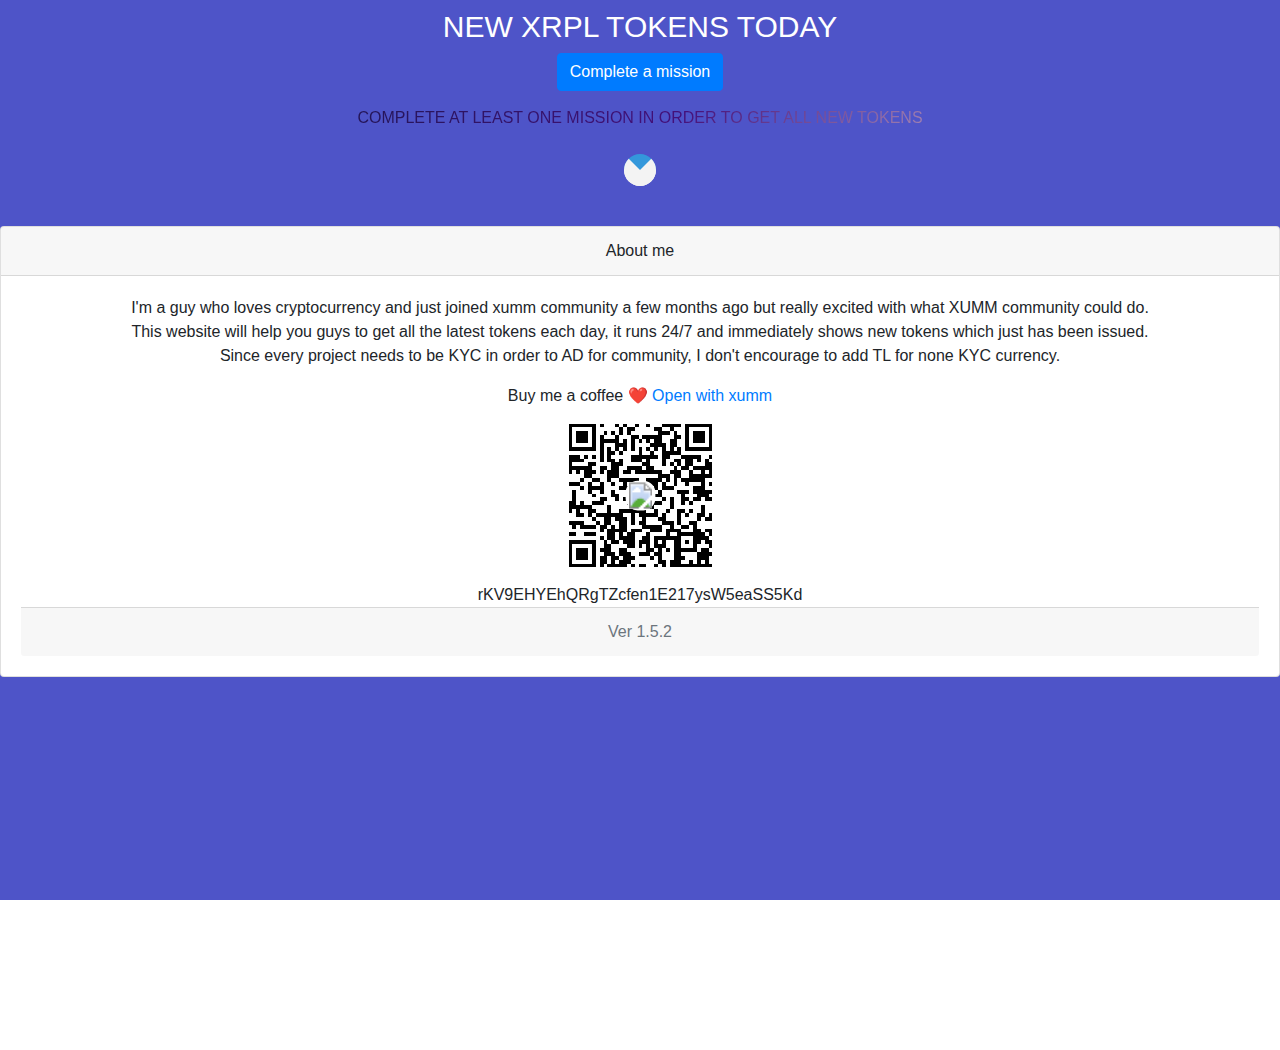
<file: index.html>
<!doctype html>
<html lang="en">
<head>
  <!-- <title>Bootstrap Example</title> -->
  <meta charset="utf-8">
  <meta name="viewport" content="width=device-width, initial-scale=1">
  <link rel="stylesheet" href="https://cdn.jsdelivr.net/npm/bootstrap@4.0.0/dist/css/bootstrap.min.css" integrity="sha384-Gn5384xqQ1aoWXA+058RXPxPg6fy4IWvTNh0E263XmFcJlSAwiGgFAW/dAiS6JXm" crossorigin="anonymous">
  <script src="https://code.jquery.com/jquery-3.2.1.slim.min.js" integrity="sha384-KJ3o2DKtIkvYIK3UENzmM7KCkRr/rE9/Qpg6aAZGJwFDMVNA/GpGFF93hXpG5KkN" crossorigin="anonymous"></script>
  <script src="https://cdn.jsdelivr.net/npm/popper.js@1.12.9/dist/umd/popper.min.js" integrity="sha384-ApNbgh9B+Y1QKtv3Rn7W3mgPxhU9K/ScQsAP7hUibX39j7fakFPskvXusvfa0b4Q" crossorigin="anonymous"></script>
  <script src="https://cdn.jsdelivr.net/npm/bootstrap@4.0.0/dist/js/bootstrap.min.js" integrity="sha384-JZR6Spejh4U02d8jOt6vLEHfe/JQGiRRSQQxSfFWpi1MquVdAyjUar5+76PVCmYl" crossorigin="anonymous"></script>
  <title>Zibra XRPL Tokens - Lite</title>
  <link rel="icon" type="image/x-icon" href="https://img.icons8.com/color/48/null/xrp.png">
    <!-- <link rel="stylesheet" href="https://cdnjs.cloudflare.com/ajax/libs/font-awesome/4.7.0/css/font-awesome.min.css"> -->
    <meta name="viewport" content="width=device-width, initial-scale=1">
    <style>
    .loader {
    border: 16px solid #f3f3f3;
    border-radius: 50%;
    border-top: 16px solid #3498db;
    width: 20px;
    height: 20px;
    -webkit-animation: spin 2s linear infinite; /* Safari */
    animation: spin 2s linear infinite;
    }

    /* Safari */
    @-webkit-keyframes spin {
    0% { -webkit-transform: rotate(0deg); }
    100% { -webkit-transform: rotate(360deg); }
    }

    @keyframes spin {
    0% { transform: rotate(0deg); }
    100% { transform: rotate(360deg); }
    }

    table, th, td {
    border: 1px solid black;
    border-collapse: collapse;
    }

    table.center {
    margin-left: auto; 
    margin-right: auto;
    }


    @import url('https://fonts.googleapis.com/css?family=Exo:400,700');

*{
    margin: 0px;
    padding: 0px;
}

body{
    font-family: 'Exo', sans-serif;
}
.context {
    width: 100%;
    position: absolute;
    top:1vh;
}
    
.context h1{
    text-align: center;
    color: rgb(255, 255, 255);
    font-size: 30px;
}
.area{
    background: #4e54c8;  
    background: -webkit-linear-gradient(to left, #8f94fb, #4e54c8);  
    width: 100%;
    height: 100vh;

}

.circles{
    top: 0;
    left: 0;
    width: 100%;
    height: 100%;
    overflow: hidden;
}

.circles li{
    position: absolute;
    display: block;
    list-style: none;
    width: 20px;
    height: 20px;
    background: rgba(255, 255, 255, 0.2);
    animation: animate 25s linear infinite;
    bottom: -150px;
    
}


.circles li:nth-child(1){
    left: 25%;
    width: 80px;
    height: 80px;
    animation-delay: 0s;
}


.circles li:nth-child(2){
    left: 10%;
    width: 20px;
    height: 20px;
    animation-delay: 2s;
    animation-duration: 12s;
}

.circles li:nth-child(3){
    left: 70%;
    width: 20px;
    height: 20px;
    animation-delay: 4s;
}

.circles li:nth-child(4){
    left: 40%;
    width: 60px;
    height: 60px;
    animation-delay: 0s;
    animation-duration: 18s;
}

.circles li:nth-child(5){
    left: 65%;
    width: 20px;
    height: 20px;
    animation-delay: 0s;
}

.circles li:nth-child(6){
    left: 75%;
    width: 110px;
    height: 110px;
    animation-delay: 3s;
}

.circles li:nth-child(7){
    left: 35%;
    width: 150px;
    height: 150px;
    animation-delay: 7s;
}

.circles li:nth-child(8){
    left: 50%;
    width: 25px;
    height: 25px;
    animation-delay: 15s;
    animation-duration: 45s;
}

.circles li:nth-child(9){
    left: 20%;
    width: 15px;
    height: 15px;
    animation-delay: 2s;
    animation-duration: 35s;
}

.circles li:nth-child(10){
    left: 85%;
    width: 150px;
    height: 150px;
    animation-delay: 0s;
    animation-duration: 11s;
}



@keyframes animate {

    0%{
        transform: translateY(0) rotate(0deg);
        opacity: 1;
        border-radius: 0;
    }

    100%{
        transform: translateY(-1000px) rotate(720deg);
        opacity: 0;
        border-radius: 50%;
    }

}

.animate-charcter
{
   text-transform: uppercase;
  background-image: linear-gradient(
    -225deg,
    #231557 0%,
    #44107a 29%,
    #e5d5db 67%,
    #00ff09 100%
  );
  background-size: auto auto;
  background-clip: border-box;
  background-size: 200% auto;
  color: #fff;
  background-clip: text;
  text-fill-color: transparent;
  -webkit-background-clip: text;
  -webkit-text-fill-color: transparent;
  animation: textclip 4s linear infinite;
  display: inline-block;
  margin: 0 auto;
  text-align: center;
    background-position: top left;
}

@keyframes textclip {
  to {
    background-position: 500%;
  }
}

    </style>
</head>

<body>
    <div class="context" id="privatecontent">
        <h1>NEW XRPL TOKENS TODAY</h1>
        <div class="col-md-12 text-center">
            <button type="button" class="btn btn-primary" style="margin-bottom: 15px;" data-toggle="modal" data-target="#myModal">
                Complete a mission
            </button>
        </div>
        <div style="text-align: center;">
            <h6 id="title" class="animate-charcter">COMPLETE AT LEAST ONE MISSION IN ORDER TO GET ALL NEW TOKENS</h6>
        </div>
        <!-- <h6 id="title" style="margin: 0 auto;text-align: center; color: rgb(255, 255, 255);">COMPLETE AT LEAST ONE MISSION IN ORDER TO GET ALL NEW TOKENS</h6> -->
        <br>
        <div class="loader" style="margin: 0 auto;"></div>
        <br>
        <p id="newTokens"></p>
        <div class="card text-center">
            <div class="card-header">
              About me
            </div>
            <div class="card-body">
              <p class="card-text">I'm a guy who loves cryptocurrency and just joined xumm community a few months ago
                but really excited with what XUMM community could do. <br>
                This website will help you guys to get all the latest tokens each day,
                it runs 24/7 and immediately shows new tokens which just has been issued. <br>
                Since every project needs to be KYC in order to AD for community, I don't encourage to add TL for none KYC currency.</p>
                <div style="text-align: center;">Buy me a coffee ❤️ <a href="https://xumm.app/detect/request:rKV9EHYEhQRgTZcfen1E217ysW5eaSS5Kd">Open with xumm</a></div>
                <svg width="175" height="175" viewBox="0 0 256 256" version="1.1" style="display: block;margin: auto;" xmlns="http://www.w3.org/2000/svg" xmlns:xlink="http://www.w3.org/1999/xlink">
                    <!--?xml version="1.0" standalone="yes"?-->
                    <svg xmlns="http://www.w3.org/2000/svg" version="1.1" width="256" height="256">
                    <rect x="0" y="0" width="256" height="256" style="fill:#ffffff;shape-rendering:crispEdges;"></rect>
                    <rect x="22.755555555555556" y="22.755555555555556" width="5.688888888888889" height="5.688888888888889" style="fill:#000000;shape-rendering:crispEdges;"></rect>
                    <rect x="28.444444444444446" y="22.755555555555556" width="5.688888888888889" height="5.688888888888889" style="fill:#000000;shape-rendering:crispEdges;"></rect>
                    <rect x="34.13333333333333" y="22.755555555555556" width="5.688888888888889" height="5.688888888888889" style="fill:#000000;shape-rendering:crispEdges;"></rect>
                    <rect x="39.82222222222222" y="22.755555555555556" width="5.688888888888889" height="5.688888888888889" style="fill:#000000;shape-rendering:crispEdges;"></rect>
                    <rect x="45.51111111111111" y="22.755555555555556" width="5.688888888888889" height="5.688888888888889" style="fill:#000000;shape-rendering:crispEdges;"></rect>
                    <rect x="51.2" y="22.755555555555556" width="5.688888888888889" height="5.688888888888889" style="fill:#000000;shape-rendering:crispEdges;"></rect>
                    <rect x="56.888888888888886" y="22.755555555555556" width="5.688888888888889" height="5.688888888888889" style="fill:#000000;shape-rendering:crispEdges;"></rect>
                    <rect x="68.26666666666667" y="22.755555555555556" width="5.688888888888889" height="5.688888888888889" style="fill:#000000;shape-rendering:crispEdges;"></rect>
                    <rect x="91.02222222222223" y="22.755555555555556" width="5.688888888888889" height="5.688888888888889" style="fill:#000000;shape-rendering:crispEdges;"></rect>
                    <rect x="102.4" y="22.755555555555556" width="5.688888888888889" height="5.688888888888889" style="fill:#000000;shape-rendering:crispEdges;"></rect>
                    <rect x="119.46666666666667" y="22.755555555555556" width="5.688888888888889" height="5.688888888888889" style="fill:#000000;shape-rendering:crispEdges;"></rect>
                    <rect x="136.53333333333333" y="22.755555555555556" width="5.688888888888889" height="5.688888888888889" style="fill:#000000;shape-rendering:crispEdges;"></rect>
                    <rect x="159.2888888888889" y="22.755555555555556" width="5.688888888888889" height="5.688888888888889" style="fill:#000000;shape-rendering:crispEdges;"></rect>
                    <rect x="164.9777777777778" y="22.755555555555556" width="5.688888888888889" height="5.688888888888889" style="fill:#000000;shape-rendering:crispEdges;"></rect>
                    <rect x="170.66666666666669" y="22.755555555555556" width="5.688888888888889" height="5.688888888888889" style="fill:#000000;shape-rendering:crispEdges;"></rect>
                    <rect x="176.35555555555555" y="22.755555555555556" width="5.688888888888889" height="5.688888888888889" style="fill:#000000;shape-rendering:crispEdges;"></rect>
                    <rect x="182.04444444444445" y="22.755555555555556" width="5.688888888888889" height="5.688888888888889" style="fill:#000000;shape-rendering:crispEdges;"></rect>
                    <rect x="193.42222222222225" y="22.755555555555556" width="5.688888888888889" height="5.688888888888889" style="fill:#000000;shape-rendering:crispEdges;"></rect>
                    <rect x="199.11111111111111" y="22.755555555555556" width="5.688888888888889" height="5.688888888888889" style="fill:#000000;shape-rendering:crispEdges;"></rect>
                    <rect x="204.8" y="22.755555555555556" width="5.688888888888889" height="5.688888888888889" style="fill:#000000;shape-rendering:crispEdges;"></rect>
                    <rect x="210.4888888888889" y="22.755555555555556" width="5.688888888888889" height="5.688888888888889" style="fill:#000000;shape-rendering:crispEdges;"></rect>
                    <rect x="216.17777777777778" y="22.755555555555556" width="5.688888888888889" height="5.688888888888889" style="fill:#000000;shape-rendering:crispEdges;"></rect>
                    <rect x="221.86666666666667" y="22.755555555555556" width="5.688888888888889" height="5.688888888888889" style="fill:#000000;shape-rendering:crispEdges;"></rect>
                    <rect x="227.55555555555557" y="22.755555555555556" width="5.688888888888889" height="5.688888888888889" style="fill:#000000;shape-rendering:crispEdges;"></rect>
                    <rect x="22.755555555555556" y="28.444444444444446" width="5.688888888888889" height="5.688888888888889" style="fill:#000000;shape-rendering:crispEdges;"></rect>
                    <rect x="56.888888888888886" y="28.444444444444446" width="5.688888888888889" height="5.688888888888889" style="fill:#000000;shape-rendering:crispEdges;"></rect>
                    <rect x="96.71111111111112" y="28.444444444444446" width="5.688888888888889" height="5.688888888888889" style="fill:#000000;shape-rendering:crispEdges;"></rect>
                    <rect x="108.0888888888889" y="28.444444444444446" width="5.688888888888889" height="5.688888888888889" style="fill:#000000;shape-rendering:crispEdges;"></rect>
                    <rect x="113.77777777777779" y="28.444444444444446" width="5.688888888888889" height="5.688888888888889" style="fill:#000000;shape-rendering:crispEdges;"></rect>
                    <rect x="147.91111111111113" y="28.444444444444446" width="5.688888888888889" height="5.688888888888889" style="fill:#000000;shape-rendering:crispEdges;"></rect>
                    <rect x="153.60000000000002" y="28.444444444444446" width="5.688888888888889" height="5.688888888888889" style="fill:#000000;shape-rendering:crispEdges;"></rect>
                    <rect x="170.66666666666669" y="28.444444444444446" width="5.688888888888889" height="5.688888888888889" style="fill:#000000;shape-rendering:crispEdges;"></rect>
                    <rect x="193.42222222222225" y="28.444444444444446" width="5.688888888888889" height="5.688888888888889" style="fill:#000000;shape-rendering:crispEdges;"></rect>
                    <rect x="227.55555555555557" y="28.444444444444446" width="5.688888888888889" height="5.688888888888889" style="fill:#000000;shape-rendering:crispEdges;"></rect>
                    <rect x="22.755555555555556" y="34.13333333333333" width="5.688888888888889" height="5.688888888888889" style="fill:#000000;shape-rendering:crispEdges;"></rect>
                    <rect x="34.13333333333333" y="34.13333333333333" width="5.688888888888889" height="5.688888888888889" style="fill:#000000;shape-rendering:crispEdges;"></rect>
                    <rect x="39.82222222222222" y="34.13333333333333" width="5.688888888888889" height="5.688888888888889" style="fill:#000000;shape-rendering:crispEdges;"></rect>
                    <rect x="45.51111111111111" y="34.13333333333333" width="5.688888888888889" height="5.688888888888889" style="fill:#000000;shape-rendering:crispEdges;"></rect>
                    <rect x="56.888888888888886" y="34.13333333333333" width="5.688888888888889" height="5.688888888888889" style="fill:#000000;shape-rendering:crispEdges;"></rect>
                    <rect x="73.95555555555556" y="34.13333333333333" width="5.688888888888889" height="5.688888888888889" style="fill:#000000;shape-rendering:crispEdges;"></rect>
                    <rect x="85.33333333333334" y="34.13333333333333" width="5.688888888888889" height="5.688888888888889" style="fill:#000000;shape-rendering:crispEdges;"></rect>
                    <rect x="96.71111111111112" y="34.13333333333333" width="5.688888888888889" height="5.688888888888889" style="fill:#000000;shape-rendering:crispEdges;"></rect>
                    <rect x="108.0888888888889" y="34.13333333333333" width="5.688888888888889" height="5.688888888888889" style="fill:#000000;shape-rendering:crispEdges;"></rect>
                    <rect x="153.60000000000002" y="34.13333333333333" width="5.688888888888889" height="5.688888888888889" style="fill:#000000;shape-rendering:crispEdges;"></rect>
                    <rect x="159.2888888888889" y="34.13333333333333" width="5.688888888888889" height="5.688888888888889" style="fill:#000000;shape-rendering:crispEdges;"></rect>
                    <rect x="164.9777777777778" y="34.13333333333333" width="5.688888888888889" height="5.688888888888889" style="fill:#000000;shape-rendering:crispEdges;"></rect>
                    <rect x="176.35555555555555" y="34.13333333333333" width="5.688888888888889" height="5.688888888888889" style="fill:#000000;shape-rendering:crispEdges;"></rect>
                    <rect x="193.42222222222225" y="34.13333333333333" width="5.688888888888889" height="5.688888888888889" style="fill:#000000;shape-rendering:crispEdges;"></rect>
                    <rect x="204.8" y="34.13333333333333" width="5.688888888888889" height="5.688888888888889" style="fill:#000000;shape-rendering:crispEdges;"></rect>
                    <rect x="210.4888888888889" y="34.13333333333333" width="5.688888888888889" height="5.688888888888889" style="fill:#000000;shape-rendering:crispEdges;"></rect>
                    <rect x="216.17777777777778" y="34.13333333333333" width="5.688888888888889" height="5.688888888888889" style="fill:#000000;shape-rendering:crispEdges;"></rect>
                    <rect x="227.55555555555557" y="34.13333333333333" width="5.688888888888889" height="5.688888888888889" style="fill:#000000;shape-rendering:crispEdges;"></rect>
                    <rect x="22.755555555555556" y="39.82222222222222" width="5.688888888888889" height="5.688888888888889" style="fill:#000000;shape-rendering:crispEdges;"></rect>
                    <rect x="34.13333333333333" y="39.82222222222222" width="5.688888888888889" height="5.688888888888889" style="fill:#000000;shape-rendering:crispEdges;"></rect>
                    <rect x="39.82222222222222" y="39.82222222222222" width="5.688888888888889" height="5.688888888888889" style="fill:#000000;shape-rendering:crispEdges;"></rect>
                    <rect x="45.51111111111111" y="39.82222222222222" width="5.688888888888889" height="5.688888888888889" style="fill:#000000;shape-rendering:crispEdges;"></rect>
                    <rect x="56.888888888888886" y="39.82222222222222" width="5.688888888888889" height="5.688888888888889" style="fill:#000000;shape-rendering:crispEdges;"></rect>
                    <rect x="68.26666666666667" y="39.82222222222222" width="5.688888888888889" height="5.688888888888889" style="fill:#000000;shape-rendering:crispEdges;"></rect>
                    <rect x="91.02222222222223" y="39.82222222222222" width="5.688888888888889" height="5.688888888888889" style="fill:#000000;shape-rendering:crispEdges;"></rect>
                    <rect x="113.77777777777779" y="39.82222222222222" width="5.688888888888889" height="5.688888888888889" style="fill:#000000;shape-rendering:crispEdges;"></rect>
                    <rect x="119.46666666666667" y="39.82222222222222" width="5.688888888888889" height="5.688888888888889" style="fill:#000000;shape-rendering:crispEdges;"></rect>
                    <rect x="130.84444444444443" y="39.82222222222222" width="5.688888888888889" height="5.688888888888889" style="fill:#000000;shape-rendering:crispEdges;"></rect>
                    <rect x="136.53333333333333" y="39.82222222222222" width="5.688888888888889" height="5.688888888888889" style="fill:#000000;shape-rendering:crispEdges;"></rect>
                    <rect x="142.22222222222223" y="39.82222222222222" width="5.688888888888889" height="5.688888888888889" style="fill:#000000;shape-rendering:crispEdges;"></rect>
                    <rect x="147.91111111111113" y="39.82222222222222" width="5.688888888888889" height="5.688888888888889" style="fill:#000000;shape-rendering:crispEdges;"></rect>
                    <rect x="153.60000000000002" y="39.82222222222222" width="5.688888888888889" height="5.688888888888889" style="fill:#000000;shape-rendering:crispEdges;"></rect>
                    <rect x="176.35555555555555" y="39.82222222222222" width="5.688888888888889" height="5.688888888888889" style="fill:#000000;shape-rendering:crispEdges;"></rect>
                    <rect x="182.04444444444445" y="39.82222222222222" width="5.688888888888889" height="5.688888888888889" style="fill:#000000;shape-rendering:crispEdges;"></rect>
                    <rect x="193.42222222222225" y="39.82222222222222" width="5.688888888888889" height="5.688888888888889" style="fill:#000000;shape-rendering:crispEdges;"></rect>
                    <rect x="204.8" y="39.82222222222222" width="5.688888888888889" height="5.688888888888889" style="fill:#000000;shape-rendering:crispEdges;"></rect>
                    <rect x="210.4888888888889" y="39.82222222222222" width="5.688888888888889" height="5.688888888888889" style="fill:#000000;shape-rendering:crispEdges;"></rect>
                    <rect x="216.17777777777778" y="39.82222222222222" width="5.688888888888889" height="5.688888888888889" style="fill:#000000;shape-rendering:crispEdges;"></rect>
                    <rect x="227.55555555555557" y="39.82222222222222" width="5.688888888888889" height="5.688888888888889" style="fill:#000000;shape-rendering:crispEdges;"></rect>
                    <rect x="22.755555555555556" y="45.51111111111111" width="5.688888888888889" height="5.688888888888889" style="fill:#000000;shape-rendering:crispEdges;"></rect>
                    <rect x="34.13333333333333" y="45.51111111111111" width="5.688888888888889" height="5.688888888888889" style="fill:#000000;shape-rendering:crispEdges;"></rect>
                    <rect x="39.82222222222222" y="45.51111111111111" width="5.688888888888889" height="5.688888888888889" style="fill:#000000;shape-rendering:crispEdges;"></rect>
                    <rect x="45.51111111111111" y="45.51111111111111" width="5.688888888888889" height="5.688888888888889" style="fill:#000000;shape-rendering:crispEdges;"></rect>
                    <rect x="56.888888888888886" y="45.51111111111111" width="5.688888888888889" height="5.688888888888889" style="fill:#000000;shape-rendering:crispEdges;"></rect>
                    <rect x="68.26666666666667" y="45.51111111111111" width="5.688888888888889" height="5.688888888888889" style="fill:#000000;shape-rendering:crispEdges;"></rect>
                    <rect x="73.95555555555556" y="45.51111111111111" width="5.688888888888889" height="5.688888888888889" style="fill:#000000;shape-rendering:crispEdges;"></rect>
                    <rect x="79.64444444444445" y="45.51111111111111" width="5.688888888888889" height="5.688888888888889" style="fill:#000000;shape-rendering:crispEdges;"></rect>
                    <rect x="85.33333333333334" y="45.51111111111111" width="5.688888888888889" height="5.688888888888889" style="fill:#000000;shape-rendering:crispEdges;"></rect>
                    <rect x="91.02222222222223" y="45.51111111111111" width="5.688888888888889" height="5.688888888888889" style="fill:#000000;shape-rendering:crispEdges;"></rect>
                    <rect x="102.4" y="45.51111111111111" width="5.688888888888889" height="5.688888888888889" style="fill:#000000;shape-rendering:crispEdges;"></rect>
                    <rect x="113.77777777777779" y="45.51111111111111" width="5.688888888888889" height="5.688888888888889" style="fill:#000000;shape-rendering:crispEdges;"></rect>
                    <rect x="125.15555555555557" y="45.51111111111111" width="5.688888888888889" height="5.688888888888889" style="fill:#000000;shape-rendering:crispEdges;"></rect>
                    <rect x="136.53333333333333" y="45.51111111111111" width="5.688888888888889" height="5.688888888888889" style="fill:#000000;shape-rendering:crispEdges;"></rect>
                    <rect x="147.91111111111113" y="45.51111111111111" width="5.688888888888889" height="5.688888888888889" style="fill:#000000;shape-rendering:crispEdges;"></rect>
                    <rect x="153.60000000000002" y="45.51111111111111" width="5.688888888888889" height="5.688888888888889" style="fill:#000000;shape-rendering:crispEdges;"></rect>
                    <rect x="170.66666666666669" y="45.51111111111111" width="5.688888888888889" height="5.688888888888889" style="fill:#000000;shape-rendering:crispEdges;"></rect>
                    <rect x="176.35555555555555" y="45.51111111111111" width="5.688888888888889" height="5.688888888888889" style="fill:#000000;shape-rendering:crispEdges;"></rect>
                    <rect x="193.42222222222225" y="45.51111111111111" width="5.688888888888889" height="5.688888888888889" style="fill:#000000;shape-rendering:crispEdges;"></rect>
                    <rect x="204.8" y="45.51111111111111" width="5.688888888888889" height="5.688888888888889" style="fill:#000000;shape-rendering:crispEdges;"></rect>
                    <rect x="210.4888888888889" y="45.51111111111111" width="5.688888888888889" height="5.688888888888889" style="fill:#000000;shape-rendering:crispEdges;"></rect>
                    <rect x="216.17777777777778" y="45.51111111111111" width="5.688888888888889" height="5.688888888888889" style="fill:#000000;shape-rendering:crispEdges;"></rect>
                    <rect x="227.55555555555557" y="45.51111111111111" width="5.688888888888889" height="5.688888888888889" style="fill:#000000;shape-rendering:crispEdges;"></rect>
                    <rect x="22.755555555555556" y="51.2" width="5.688888888888889" height="5.688888888888889" style="fill:#000000;shape-rendering:crispEdges;"></rect>
                    <rect x="56.888888888888886" y="51.2" width="5.688888888888889" height="5.688888888888889" style="fill:#000000;shape-rendering:crispEdges;"></rect>
                    <rect x="68.26666666666667" y="51.2" width="5.688888888888889" height="5.688888888888889" style="fill:#000000;shape-rendering:crispEdges;"></rect>
                    <rect x="91.02222222222223" y="51.2" width="5.688888888888889" height="5.688888888888889" style="fill:#000000;shape-rendering:crispEdges;"></rect>
                    <rect x="96.71111111111112" y="51.2" width="5.688888888888889" height="5.688888888888889" style="fill:#000000;shape-rendering:crispEdges;"></rect>
                    <rect x="102.4" y="51.2" width="5.688888888888889" height="5.688888888888889" style="fill:#000000;shape-rendering:crispEdges;"></rect>
                    <rect x="113.77777777777779" y="51.2" width="5.688888888888889" height="5.688888888888889" style="fill:#000000;shape-rendering:crispEdges;"></rect>
                    <rect x="142.22222222222223" y="51.2" width="5.688888888888889" height="5.688888888888889" style="fill:#000000;shape-rendering:crispEdges;"></rect>
                    <rect x="147.91111111111113" y="51.2" width="5.688888888888889" height="5.688888888888889" style="fill:#000000;shape-rendering:crispEdges;"></rect>
                    <rect x="153.60000000000002" y="51.2" width="5.688888888888889" height="5.688888888888889" style="fill:#000000;shape-rendering:crispEdges;"></rect>
                    <rect x="159.2888888888889" y="51.2" width="5.688888888888889" height="5.688888888888889" style="fill:#000000;shape-rendering:crispEdges;"></rect>
                    <rect x="170.66666666666669" y="51.2" width="5.688888888888889" height="5.688888888888889" style="fill:#000000;shape-rendering:crispEdges;"></rect>
                    <rect x="176.35555555555555" y="51.2" width="5.688888888888889" height="5.688888888888889" style="fill:#000000;shape-rendering:crispEdges;"></rect>
                    <rect x="193.42222222222225" y="51.2" width="5.688888888888889" height="5.688888888888889" style="fill:#000000;shape-rendering:crispEdges;"></rect>
                    <rect x="227.55555555555557" y="51.2" width="5.688888888888889" height="5.688888888888889" style="fill:#000000;shape-rendering:crispEdges;"></rect>
                    <rect x="22.755555555555556" y="56.888888888888886" width="5.688888888888889" height="5.688888888888889" style="fill:#000000;shape-rendering:crispEdges;"></rect>
                    <rect x="28.444444444444446" y="56.888888888888886" width="5.688888888888889" height="5.688888888888889" style="fill:#000000;shape-rendering:crispEdges;"></rect>
                    <rect x="34.13333333333333" y="56.888888888888886" width="5.688888888888889" height="5.688888888888889" style="fill:#000000;shape-rendering:crispEdges;"></rect>
                    <rect x="39.82222222222222" y="56.888888888888886" width="5.688888888888889" height="5.688888888888889" style="fill:#000000;shape-rendering:crispEdges;"></rect>
                    <rect x="45.51111111111111" y="56.888888888888886" width="5.688888888888889" height="5.688888888888889" style="fill:#000000;shape-rendering:crispEdges;"></rect>
                    <rect x="51.2" y="56.888888888888886" width="5.688888888888889" height="5.688888888888889" style="fill:#000000;shape-rendering:crispEdges;"></rect>
                    <rect x="56.888888888888886" y="56.888888888888886" width="5.688888888888889" height="5.688888888888889" style="fill:#000000;shape-rendering:crispEdges;"></rect>
                    <rect x="68.26666666666667" y="56.888888888888886" width="5.688888888888889" height="5.688888888888889" style="fill:#000000;shape-rendering:crispEdges;"></rect>
                    <rect x="79.64444444444445" y="56.888888888888886" width="5.688888888888889" height="5.688888888888889" style="fill:#000000;shape-rendering:crispEdges;"></rect>
                    <rect x="91.02222222222223" y="56.888888888888886" width="5.688888888888889" height="5.688888888888889" style="fill:#000000;shape-rendering:crispEdges;"></rect>
                    <rect x="102.4" y="56.888888888888886" width="5.688888888888889" height="5.688888888888889" style="fill:#000000;shape-rendering:crispEdges;"></rect>
                    <rect x="113.77777777777779" y="56.888888888888886" width="5.688888888888889" height="5.688888888888889" style="fill:#000000;shape-rendering:crispEdges;"></rect>
                    <rect x="125.15555555555557" y="56.888888888888886" width="5.688888888888889" height="5.688888888888889" style="fill:#000000;shape-rendering:crispEdges;"></rect>
                    <rect x="136.53333333333333" y="56.888888888888886" width="5.688888888888889" height="5.688888888888889" style="fill:#000000;shape-rendering:crispEdges;"></rect>
                    <rect x="147.91111111111113" y="56.888888888888886" width="5.688888888888889" height="5.688888888888889" style="fill:#000000;shape-rendering:crispEdges;"></rect>
                    <rect x="159.2888888888889" y="56.888888888888886" width="5.688888888888889" height="5.688888888888889" style="fill:#000000;shape-rendering:crispEdges;"></rect>
                    <rect x="170.66666666666669" y="56.888888888888886" width="5.688888888888889" height="5.688888888888889" style="fill:#000000;shape-rendering:crispEdges;"></rect>
                    <rect x="182.04444444444445" y="56.888888888888886" width="5.688888888888889" height="5.688888888888889" style="fill:#000000;shape-rendering:crispEdges;"></rect>
                    <rect x="193.42222222222225" y="56.888888888888886" width="5.688888888888889" height="5.688888888888889" style="fill:#000000;shape-rendering:crispEdges;"></rect>
                    <rect x="199.11111111111111" y="56.888888888888886" width="5.688888888888889" height="5.688888888888889" style="fill:#000000;shape-rendering:crispEdges;"></rect>
                    <rect x="204.8" y="56.888888888888886" width="5.688888888888889" height="5.688888888888889" style="fill:#000000;shape-rendering:crispEdges;"></rect>
                    <rect x="210.4888888888889" y="56.888888888888886" width="5.688888888888889" height="5.688888888888889" style="fill:#000000;shape-rendering:crispEdges;"></rect>
                    <rect x="216.17777777777778" y="56.888888888888886" width="5.688888888888889" height="5.688888888888889" style="fill:#000000;shape-rendering:crispEdges;"></rect>
                    <rect x="221.86666666666667" y="56.888888888888886" width="5.688888888888889" height="5.688888888888889" style="fill:#000000;shape-rendering:crispEdges;"></rect>
                    <rect x="227.55555555555557" y="56.888888888888886" width="5.688888888888889" height="5.688888888888889" style="fill:#000000;shape-rendering:crispEdges;"></rect>
                    <rect x="68.26666666666667" y="62.57777777777778" width="5.688888888888889" height="5.688888888888889" style="fill:#000000;shape-rendering:crispEdges;"></rect>
                    <rect x="79.64444444444445" y="62.57777777777778" width="5.688888888888889" height="5.688888888888889" style="fill:#000000;shape-rendering:crispEdges;"></rect>
                    <rect x="85.33333333333334" y="62.57777777777778" width="5.688888888888889" height="5.688888888888889" style="fill:#000000;shape-rendering:crispEdges;"></rect>
                    <rect x="96.71111111111112" y="62.57777777777778" width="5.688888888888889" height="5.688888888888889" style="fill:#000000;shape-rendering:crispEdges;"></rect>
                    <rect x="125.15555555555557" y="62.57777777777778" width="5.688888888888889" height="5.688888888888889" style="fill:#000000;shape-rendering:crispEdges;"></rect>
                    <rect x="142.22222222222223" y="62.57777777777778" width="5.688888888888889" height="5.688888888888889" style="fill:#000000;shape-rendering:crispEdges;"></rect>
                    <rect x="159.2888888888889" y="62.57777777777778" width="5.688888888888889" height="5.688888888888889" style="fill:#000000;shape-rendering:crispEdges;"></rect>
                    <rect x="164.9777777777778" y="62.57777777777778" width="5.688888888888889" height="5.688888888888889" style="fill:#000000;shape-rendering:crispEdges;"></rect>
                    <rect x="170.66666666666669" y="62.57777777777778" width="5.688888888888889" height="5.688888888888889" style="fill:#000000;shape-rendering:crispEdges;"></rect>
                    <rect x="176.35555555555555" y="62.57777777777778" width="5.688888888888889" height="5.688888888888889" style="fill:#000000;shape-rendering:crispEdges;"></rect>
                    <rect x="182.04444444444445" y="62.57777777777778" width="5.688888888888889" height="5.688888888888889" style="fill:#000000;shape-rendering:crispEdges;"></rect>
                    <rect x="22.755555555555556" y="68.26666666666667" width="5.688888888888889" height="5.688888888888889" style="fill:#000000;shape-rendering:crispEdges;"></rect>
                    <rect x="28.444444444444446" y="68.26666666666667" width="5.688888888888889" height="5.688888888888889" style="fill:#000000;shape-rendering:crispEdges;"></rect>
                    <rect x="34.13333333333333" y="68.26666666666667" width="5.688888888888889" height="5.688888888888889" style="fill:#000000;shape-rendering:crispEdges;"></rect>
                    <rect x="45.51111111111111" y="68.26666666666667" width="5.688888888888889" height="5.688888888888889" style="fill:#000000;shape-rendering:crispEdges;"></rect>
                    <rect x="56.888888888888886" y="68.26666666666667" width="5.688888888888889" height="5.688888888888889" style="fill:#000000;shape-rendering:crispEdges;"></rect>
                    <rect x="68.26666666666667" y="68.26666666666667" width="5.688888888888889" height="5.688888888888889" style="fill:#000000;shape-rendering:crispEdges;"></rect>
                    <rect x="79.64444444444445" y="68.26666666666667" width="5.688888888888889" height="5.688888888888889" style="fill:#000000;shape-rendering:crispEdges;"></rect>
                    <rect x="113.77777777777779" y="68.26666666666667" width="5.688888888888889" height="5.688888888888889" style="fill:#000000;shape-rendering:crispEdges;"></rect>
                    <rect x="119.46666666666667" y="68.26666666666667" width="5.688888888888889" height="5.688888888888889" style="fill:#000000;shape-rendering:crispEdges;"></rect>
                    <rect x="125.15555555555557" y="68.26666666666667" width="5.688888888888889" height="5.688888888888889" style="fill:#000000;shape-rendering:crispEdges;"></rect>
                    <rect x="130.84444444444443" y="68.26666666666667" width="5.688888888888889" height="5.688888888888889" style="fill:#000000;shape-rendering:crispEdges;"></rect>
                    <rect x="136.53333333333333" y="68.26666666666667" width="5.688888888888889" height="5.688888888888889" style="fill:#000000;shape-rendering:crispEdges;"></rect>
                    <rect x="142.22222222222223" y="68.26666666666667" width="5.688888888888889" height="5.688888888888889" style="fill:#000000;shape-rendering:crispEdges;"></rect>
                    <rect x="147.91111111111113" y="68.26666666666667" width="5.688888888888889" height="5.688888888888889" style="fill:#000000;shape-rendering:crispEdges;"></rect>
                    <rect x="159.2888888888889" y="68.26666666666667" width="5.688888888888889" height="5.688888888888889" style="fill:#000000;shape-rendering:crispEdges;"></rect>
                    <rect x="164.9777777777778" y="68.26666666666667" width="5.688888888888889" height="5.688888888888889" style="fill:#000000;shape-rendering:crispEdges;"></rect>
                    <rect x="187.73333333333335" y="68.26666666666667" width="5.688888888888889" height="5.688888888888889" style="fill:#000000;shape-rendering:crispEdges;"></rect>
                    <rect x="193.42222222222225" y="68.26666666666667" width="5.688888888888889" height="5.688888888888889" style="fill:#000000;shape-rendering:crispEdges;"></rect>
                    <rect x="199.11111111111111" y="68.26666666666667" width="5.688888888888889" height="5.688888888888889" style="fill:#000000;shape-rendering:crispEdges;"></rect>
                    <rect x="204.8" y="68.26666666666667" width="5.688888888888889" height="5.688888888888889" style="fill:#000000;shape-rendering:crispEdges;"></rect>
                    <rect x="210.4888888888889" y="68.26666666666667" width="5.688888888888889" height="5.688888888888889" style="fill:#000000;shape-rendering:crispEdges;"></rect>
                    <rect x="227.55555555555557" y="68.26666666666667" width="5.688888888888889" height="5.688888888888889" style="fill:#000000;shape-rendering:crispEdges;"></rect>
                    <rect x="22.755555555555556" y="73.95555555555556" width="5.688888888888889" height="5.688888888888889" style="fill:#000000;shape-rendering:crispEdges;"></rect>
                    <rect x="28.444444444444446" y="73.95555555555556" width="5.688888888888889" height="5.688888888888889" style="fill:#000000;shape-rendering:crispEdges;"></rect>
                    <rect x="34.13333333333333" y="73.95555555555556" width="5.688888888888889" height="5.688888888888889" style="fill:#000000;shape-rendering:crispEdges;"></rect>
                    <rect x="39.82222222222222" y="73.95555555555556" width="5.688888888888889" height="5.688888888888889" style="fill:#000000;shape-rendering:crispEdges;"></rect>
                    <rect x="68.26666666666667" y="73.95555555555556" width="5.688888888888889" height="5.688888888888889" style="fill:#000000;shape-rendering:crispEdges;"></rect>
                    <rect x="79.64444444444445" y="73.95555555555556" width="5.688888888888889" height="5.688888888888889" style="fill:#000000;shape-rendering:crispEdges;"></rect>
                    <rect x="85.33333333333334" y="73.95555555555556" width="5.688888888888889" height="5.688888888888889" style="fill:#000000;shape-rendering:crispEdges;"></rect>
                    <rect x="96.71111111111112" y="73.95555555555556" width="5.688888888888889" height="5.688888888888889" style="fill:#000000;shape-rendering:crispEdges;"></rect>
                    <rect x="113.77777777777779" y="73.95555555555556" width="5.688888888888889" height="5.688888888888889" style="fill:#000000;shape-rendering:crispEdges;"></rect>
                    <rect x="119.46666666666667" y="73.95555555555556" width="5.688888888888889" height="5.688888888888889" style="fill:#000000;shape-rendering:crispEdges;"></rect>
                    <rect x="125.15555555555557" y="73.95555555555556" width="5.688888888888889" height="5.688888888888889" style="fill:#000000;shape-rendering:crispEdges;"></rect>
                    <rect x="136.53333333333333" y="73.95555555555556" width="5.688888888888889" height="5.688888888888889" style="fill:#000000;shape-rendering:crispEdges;"></rect>
                    <rect x="159.2888888888889" y="73.95555555555556" width="5.688888888888889" height="5.688888888888889" style="fill:#000000;shape-rendering:crispEdges;"></rect>
                    <rect x="176.35555555555555" y="73.95555555555556" width="5.688888888888889" height="5.688888888888889" style="fill:#000000;shape-rendering:crispEdges;"></rect>
                    <rect x="182.04444444444445" y="73.95555555555556" width="5.688888888888889" height="5.688888888888889" style="fill:#000000;shape-rendering:crispEdges;"></rect>
                    <rect x="193.42222222222225" y="73.95555555555556" width="5.688888888888889" height="5.688888888888889" style="fill:#000000;shape-rendering:crispEdges;"></rect>
                    <rect x="199.11111111111111" y="73.95555555555556" width="5.688888888888889" height="5.688888888888889" style="fill:#000000;shape-rendering:crispEdges;"></rect>
                    <rect x="210.4888888888889" y="73.95555555555556" width="5.688888888888889" height="5.688888888888889" style="fill:#000000;shape-rendering:crispEdges;"></rect>
                    <rect x="221.86666666666667" y="73.95555555555556" width="5.688888888888889" height="5.688888888888889" style="fill:#000000;shape-rendering:crispEdges;"></rect>
                    <rect x="22.755555555555556" y="79.64444444444445" width="5.688888888888889" height="5.688888888888889" style="fill:#000000;shape-rendering:crispEdges;"></rect>
                    <rect x="51.2" y="79.64444444444445" width="5.688888888888889" height="5.688888888888889" style="fill:#000000;shape-rendering:crispEdges;"></rect>
                    <rect x="56.888888888888886" y="79.64444444444445" width="5.688888888888889" height="5.688888888888889" style="fill:#000000;shape-rendering:crispEdges;"></rect>
                    <rect x="85.33333333333334" y="79.64444444444445" width="5.688888888888889" height="5.688888888888889" style="fill:#000000;shape-rendering:crispEdges;"></rect>
                    <rect x="91.02222222222223" y="79.64444444444445" width="5.688888888888889" height="5.688888888888889" style="fill:#000000;shape-rendering:crispEdges;"></rect>
                    <rect x="96.71111111111112" y="79.64444444444445" width="5.688888888888889" height="5.688888888888889" style="fill:#000000;shape-rendering:crispEdges;"></rect>
                    <rect x="130.84444444444443" y="79.64444444444445" width="5.688888888888889" height="5.688888888888889" style="fill:#000000;shape-rendering:crispEdges;"></rect>
                    <rect x="136.53333333333333" y="79.64444444444445" width="5.688888888888889" height="5.688888888888889" style="fill:#000000;shape-rendering:crispEdges;"></rect>
                    <rect x="159.2888888888889" y="79.64444444444445" width="5.688888888888889" height="5.688888888888889" style="fill:#000000;shape-rendering:crispEdges;"></rect>
                    <rect x="170.66666666666669" y="79.64444444444445" width="5.688888888888889" height="5.688888888888889" style="fill:#000000;shape-rendering:crispEdges;"></rect>
                    <rect x="182.04444444444445" y="79.64444444444445" width="5.688888888888889" height="5.688888888888889" style="fill:#000000;shape-rendering:crispEdges;"></rect>
                    <rect x="193.42222222222225" y="79.64444444444445" width="5.688888888888889" height="5.688888888888889" style="fill:#000000;shape-rendering:crispEdges;"></rect>
                    <rect x="199.11111111111111" y="79.64444444444445" width="5.688888888888889" height="5.688888888888889" style="fill:#000000;shape-rendering:crispEdges;"></rect>
                    <rect x="221.86666666666667" y="79.64444444444445" width="5.688888888888889" height="5.688888888888889" style="fill:#000000;shape-rendering:crispEdges;"></rect>
                    <rect x="227.55555555555557" y="79.64444444444445" width="5.688888888888889" height="5.688888888888889" style="fill:#000000;shape-rendering:crispEdges;"></rect>
                    <rect x="22.755555555555556" y="85.33333333333334" width="5.688888888888889" height="5.688888888888889" style="fill:#000000;shape-rendering:crispEdges;"></rect>
                    <rect x="28.444444444444446" y="85.33333333333334" width="5.688888888888889" height="5.688888888888889" style="fill:#000000;shape-rendering:crispEdges;"></rect>
                    <rect x="34.13333333333333" y="85.33333333333334" width="5.688888888888889" height="5.688888888888889" style="fill:#000000;shape-rendering:crispEdges;"></rect>
                    <rect x="39.82222222222222" y="85.33333333333334" width="5.688888888888889" height="5.688888888888889" style="fill:#000000;shape-rendering:crispEdges;"></rect>
                    <rect x="45.51111111111111" y="85.33333333333334" width="5.688888888888889" height="5.688888888888889" style="fill:#000000;shape-rendering:crispEdges;"></rect>
                    <rect x="51.2" y="85.33333333333334" width="5.688888888888889" height="5.688888888888889" style="fill:#000000;shape-rendering:crispEdges;"></rect>
                    <rect x="68.26666666666667" y="85.33333333333334" width="5.688888888888889" height="5.688888888888889" style="fill:#000000;shape-rendering:crispEdges;"></rect>
                    <rect x="73.95555555555556" y="85.33333333333334" width="5.688888888888889" height="5.688888888888889" style="fill:#000000;shape-rendering:crispEdges;"></rect>
                    <rect x="85.33333333333334" y="85.33333333333334" width="5.688888888888889" height="5.688888888888889" style="fill:#000000;shape-rendering:crispEdges;"></rect>
                    <rect x="91.02222222222223" y="85.33333333333334" width="5.688888888888889" height="5.688888888888889" style="fill:#000000;shape-rendering:crispEdges;"></rect>
                    <rect x="108.0888888888889" y="85.33333333333334" width="5.688888888888889" height="5.688888888888889" style="fill:#000000;shape-rendering:crispEdges;"></rect>
                    <rect x="113.77777777777779" y="85.33333333333334" width="5.688888888888889" height="5.688888888888889" style="fill:#000000;shape-rendering:crispEdges;"></rect>
                    <rect x="119.46666666666667" y="85.33333333333334" width="5.688888888888889" height="5.688888888888889" style="fill:#000000;shape-rendering:crispEdges;"></rect>
                    <rect x="125.15555555555557" y="85.33333333333334" width="5.688888888888889" height="5.688888888888889" style="fill:#000000;shape-rendering:crispEdges;"></rect>
                    <rect x="136.53333333333333" y="85.33333333333334" width="5.688888888888889" height="5.688888888888889" style="fill:#000000;shape-rendering:crispEdges;"></rect>
                    <rect x="142.22222222222223" y="85.33333333333334" width="5.688888888888889" height="5.688888888888889" style="fill:#000000;shape-rendering:crispEdges;"></rect>
                    <rect x="176.35555555555555" y="85.33333333333334" width="5.688888888888889" height="5.688888888888889" style="fill:#000000;shape-rendering:crispEdges;"></rect>
                    <rect x="187.73333333333335" y="85.33333333333334" width="5.688888888888889" height="5.688888888888889" style="fill:#000000;shape-rendering:crispEdges;"></rect>
                    <rect x="193.42222222222225" y="85.33333333333334" width="5.688888888888889" height="5.688888888888889" style="fill:#000000;shape-rendering:crispEdges;"></rect>
                    <rect x="204.8" y="85.33333333333334" width="5.688888888888889" height="5.688888888888889" style="fill:#000000;shape-rendering:crispEdges;"></rect>
                    <rect x="210.4888888888889" y="85.33333333333334" width="5.688888888888889" height="5.688888888888889" style="fill:#000000;shape-rendering:crispEdges;"></rect>
                    <rect x="216.17777777777778" y="85.33333333333334" width="5.688888888888889" height="5.688888888888889" style="fill:#000000;shape-rendering:crispEdges;"></rect>
                    <rect x="221.86666666666667" y="85.33333333333334" width="5.688888888888889" height="5.688888888888889" style="fill:#000000;shape-rendering:crispEdges;"></rect>
                    <rect x="227.55555555555557" y="85.33333333333334" width="5.688888888888889" height="5.688888888888889" style="fill:#000000;shape-rendering:crispEdges;"></rect>
                    <rect x="22.755555555555556" y="91.02222222222223" width="5.688888888888889" height="5.688888888888889" style="fill:#000000;shape-rendering:crispEdges;"></rect>
                    <rect x="34.13333333333333" y="91.02222222222223" width="5.688888888888889" height="5.688888888888889" style="fill:#000000;shape-rendering:crispEdges;"></rect>
                    <rect x="45.51111111111111" y="91.02222222222223" width="5.688888888888889" height="5.688888888888889" style="fill:#000000;shape-rendering:crispEdges;"></rect>
                    <rect x="51.2" y="91.02222222222223" width="5.688888888888889" height="5.688888888888889" style="fill:#000000;shape-rendering:crispEdges;"></rect>
                    <rect x="56.888888888888886" y="91.02222222222223" width="5.688888888888889" height="5.688888888888889" style="fill:#000000;shape-rendering:crispEdges;"></rect>
                    <rect x="68.26666666666667" y="91.02222222222223" width="5.688888888888889" height="5.688888888888889" style="fill:#000000;shape-rendering:crispEdges;"></rect>
                    <rect x="79.64444444444445" y="91.02222222222223" width="5.688888888888889" height="5.688888888888889" style="fill:#000000;shape-rendering:crispEdges;"></rect>
                    <rect x="85.33333333333334" y="91.02222222222223" width="5.688888888888889" height="5.688888888888889" style="fill:#000000;shape-rendering:crispEdges;"></rect>
                    <rect x="91.02222222222223" y="91.02222222222223" width="5.688888888888889" height="5.688888888888889" style="fill:#000000;shape-rendering:crispEdges;"></rect>
                    <rect x="102.4" y="91.02222222222223" width="5.688888888888889" height="5.688888888888889" style="fill:#000000;shape-rendering:crispEdges;"></rect>
                    <rect x="108.0888888888889" y="91.02222222222223" width="5.688888888888889" height="5.688888888888889" style="fill:#000000;shape-rendering:crispEdges;"></rect>
                    <rect x="119.46666666666667" y="91.02222222222223" width="5.688888888888889" height="5.688888888888889" style="fill:#000000;shape-rendering:crispEdges;"></rect>
                    <rect x="125.15555555555557" y="91.02222222222223" width="5.688888888888889" height="5.688888888888889" style="fill:#000000;shape-rendering:crispEdges;"></rect>
                    <rect x="130.84444444444443" y="91.02222222222223" width="5.688888888888889" height="5.688888888888889" style="fill:#000000;shape-rendering:crispEdges;"></rect>
                    <rect x="136.53333333333333" y="91.02222222222223" width="5.688888888888889" height="5.688888888888889" style="fill:#000000;shape-rendering:crispEdges;"></rect>
                    <rect x="142.22222222222223" y="91.02222222222223" width="5.688888888888889" height="5.688888888888889" style="fill:#000000;shape-rendering:crispEdges;"></rect>
                    <rect x="147.91111111111113" y="91.02222222222223" width="5.688888888888889" height="5.688888888888889" style="fill:#000000;shape-rendering:crispEdges;"></rect>
                    <rect x="153.60000000000002" y="91.02222222222223" width="5.688888888888889" height="5.688888888888889" style="fill:#000000;shape-rendering:crispEdges;"></rect>
                    <rect x="170.66666666666669" y="91.02222222222223" width="5.688888888888889" height="5.688888888888889" style="fill:#000000;shape-rendering:crispEdges;"></rect>
                    <rect x="176.35555555555555" y="91.02222222222223" width="5.688888888888889" height="5.688888888888889" style="fill:#000000;shape-rendering:crispEdges;"></rect>
                    <rect x="182.04444444444445" y="91.02222222222223" width="5.688888888888889" height="5.688888888888889" style="fill:#000000;shape-rendering:crispEdges;"></rect>
                    <rect x="199.11111111111111" y="91.02222222222223" width="5.688888888888889" height="5.688888888888889" style="fill:#000000;shape-rendering:crispEdges;"></rect>
                    <rect x="216.17777777777778" y="91.02222222222223" width="5.688888888888889" height="5.688888888888889" style="fill:#000000;shape-rendering:crispEdges;"></rect>
                    <rect x="227.55555555555557" y="91.02222222222223" width="5.688888888888889" height="5.688888888888889" style="fill:#000000;shape-rendering:crispEdges;"></rect>
                    <rect x="45.51111111111111" y="96.71111111111112" width="5.688888888888889" height="5.688888888888889" style="fill:#000000;shape-rendering:crispEdges;"></rect>
                    <rect x="51.2" y="96.71111111111112" width="5.688888888888889" height="5.688888888888889" style="fill:#000000;shape-rendering:crispEdges;"></rect>
                    <rect x="79.64444444444445" y="96.71111111111112" width="5.688888888888889" height="5.688888888888889" style="fill:#000000;shape-rendering:crispEdges;"></rect>
                    <rect x="85.33333333333334" y="96.71111111111112" width="5.688888888888889" height="5.688888888888889" style="fill:#000000;shape-rendering:crispEdges;"></rect>
                    <rect x="91.02222222222223" y="96.71111111111112" width="5.688888888888889" height="5.688888888888889" style="fill:#000000;shape-rendering:crispEdges;"></rect>
                    <rect x="153.60000000000002" y="96.71111111111112" width="5.688888888888889" height="5.688888888888889" style="fill:#000000;shape-rendering:crispEdges;"></rect>
                    <rect x="159.2888888888889" y="96.71111111111112" width="5.688888888888889" height="5.688888888888889" style="fill:#000000;shape-rendering:crispEdges;"></rect>
                    <rect x="164.9777777777778" y="96.71111111111112" width="5.688888888888889" height="5.688888888888889" style="fill:#000000;shape-rendering:crispEdges;"></rect>
                    <rect x="176.35555555555555" y="96.71111111111112" width="5.688888888888889" height="5.688888888888889" style="fill:#000000;shape-rendering:crispEdges;"></rect>
                    <rect x="182.04444444444445" y="96.71111111111112" width="5.688888888888889" height="5.688888888888889" style="fill:#000000;shape-rendering:crispEdges;"></rect>
                    <rect x="199.11111111111111" y="96.71111111111112" width="5.688888888888889" height="5.688888888888889" style="fill:#000000;shape-rendering:crispEdges;"></rect>
                    <rect x="204.8" y="96.71111111111112" width="5.688888888888889" height="5.688888888888889" style="fill:#000000;shape-rendering:crispEdges;"></rect>
                    <rect x="210.4888888888889" y="96.71111111111112" width="5.688888888888889" height="5.688888888888889" style="fill:#000000;shape-rendering:crispEdges;"></rect>
                    <rect x="216.17777777777778" y="96.71111111111112" width="5.688888888888889" height="5.688888888888889" style="fill:#000000;shape-rendering:crispEdges;"></rect>
                    <rect x="221.86666666666667" y="96.71111111111112" width="5.688888888888889" height="5.688888888888889" style="fill:#000000;shape-rendering:crispEdges;"></rect>
                    <rect x="227.55555555555557" y="96.71111111111112" width="5.688888888888889" height="5.688888888888889" style="fill:#000000;shape-rendering:crispEdges;"></rect>
                    <rect x="39.82222222222222" y="102.4" width="5.688888888888889" height="5.688888888888889" style="fill:#000000;shape-rendering:crispEdges;"></rect>
                    <rect x="56.888888888888886" y="102.4" width="5.688888888888889" height="5.688888888888889" style="fill:#000000;shape-rendering:crispEdges;"></rect>
                    <rect x="62.57777777777778" y="102.4" width="5.688888888888889" height="5.688888888888889" style="fill:#000000;shape-rendering:crispEdges;"></rect>
                    <rect x="79.64444444444445" y="102.4" width="5.688888888888889" height="5.688888888888889" style="fill:#000000;shape-rendering:crispEdges;"></rect>
                    <rect x="96.71111111111112" y="102.4" width="5.688888888888889" height="5.688888888888889" style="fill:#000000;shape-rendering:crispEdges;"></rect>
                    <rect x="102.4" y="102.4" width="5.688888888888889" height="5.688888888888889" style="fill:#000000;shape-rendering:crispEdges;"></rect>
                    <rect x="108.0888888888889" y="102.4" width="5.688888888888889" height="5.688888888888889" style="fill:#000000;shape-rendering:crispEdges;"></rect>
                    <rect x="113.77777777777779" y="102.4" width="5.688888888888889" height="5.688888888888889" style="fill:#000000;shape-rendering:crispEdges;"></rect>
                    <rect x="119.46666666666667" y="102.4" width="5.688888888888889" height="5.688888888888889" style="fill:#000000;shape-rendering:crispEdges;"></rect>
                    <rect x="136.53333333333333" y="102.4" width="5.688888888888889" height="5.688888888888889" style="fill:#000000;shape-rendering:crispEdges;"></rect>
                    <rect x="142.22222222222223" y="102.4" width="5.688888888888889" height="5.688888888888889" style="fill:#000000;shape-rendering:crispEdges;"></rect>
                    <rect x="147.91111111111113" y="102.4" width="5.688888888888889" height="5.688888888888889" style="fill:#000000;shape-rendering:crispEdges;"></rect>
                    <rect x="153.60000000000002" y="102.4" width="5.688888888888889" height="5.688888888888889" style="fill:#000000;shape-rendering:crispEdges;"></rect>
                    <rect x="164.9777777777778" y="102.4" width="5.688888888888889" height="5.688888888888889" style="fill:#000000;shape-rendering:crispEdges;"></rect>
                    <rect x="176.35555555555555" y="102.4" width="5.688888888888889" height="5.688888888888889" style="fill:#000000;shape-rendering:crispEdges;"></rect>
                    <rect x="187.73333333333335" y="102.4" width="5.688888888888889" height="5.688888888888889" style="fill:#000000;shape-rendering:crispEdges;"></rect>
                    <rect x="193.42222222222225" y="102.4" width="5.688888888888889" height="5.688888888888889" style="fill:#000000;shape-rendering:crispEdges;"></rect>
                    <rect x="199.11111111111111" y="102.4" width="5.688888888888889" height="5.688888888888889" style="fill:#000000;shape-rendering:crispEdges;"></rect>
                    <rect x="204.8" y="102.4" width="5.688888888888889" height="5.688888888888889" style="fill:#000000;shape-rendering:crispEdges;"></rect>
                    <rect x="210.4888888888889" y="102.4" width="5.688888888888889" height="5.688888888888889" style="fill:#000000;shape-rendering:crispEdges;"></rect>
                    <rect x="216.17777777777778" y="102.4" width="5.688888888888889" height="5.688888888888889" style="fill:#000000;shape-rendering:crispEdges;"></rect>
                    <rect x="22.755555555555556" y="108.0888888888889" width="5.688888888888889" height="5.688888888888889" style="fill:#000000;shape-rendering:crispEdges;"></rect>
                    <rect x="28.444444444444446" y="108.0888888888889" width="5.688888888888889" height="5.688888888888889" style="fill:#000000;shape-rendering:crispEdges;"></rect>
                    <rect x="34.13333333333333" y="108.0888888888889" width="5.688888888888889" height="5.688888888888889" style="fill:#000000;shape-rendering:crispEdges;"></rect>
                    <rect x="51.2" y="108.0888888888889" width="5.688888888888889" height="5.688888888888889" style="fill:#000000;shape-rendering:crispEdges;"></rect>
                    <rect x="68.26666666666667" y="108.0888888888889" width="5.688888888888889" height="5.688888888888889" style="fill:#000000;shape-rendering:crispEdges;"></rect>
                    <rect x="85.33333333333334" y="108.0888888888889" width="5.688888888888889" height="5.688888888888889" style="fill:#000000;shape-rendering:crispEdges;"></rect>
                    <rect x="102.4" y="108.0888888888889" width="5.688888888888889" height="5.688888888888889" style="fill:#000000;shape-rendering:crispEdges;"></rect>
                    <rect x="125.15555555555557" y="108.0888888888889" width="5.688888888888889" height="5.688888888888889" style="fill:#000000;shape-rendering:crispEdges;"></rect>
                    <rect x="136.53333333333333" y="108.0888888888889" width="5.688888888888889" height="5.688888888888889" style="fill:#000000;shape-rendering:crispEdges;"></rect>
                    <rect x="142.22222222222223" y="108.0888888888889" width="5.688888888888889" height="5.688888888888889" style="fill:#000000;shape-rendering:crispEdges;"></rect>
                    <rect x="147.91111111111113" y="108.0888888888889" width="5.688888888888889" height="5.688888888888889" style="fill:#000000;shape-rendering:crispEdges;"></rect>
                    <rect x="159.2888888888889" y="108.0888888888889" width="5.688888888888889" height="5.688888888888889" style="fill:#000000;shape-rendering:crispEdges;"></rect>
                    <rect x="176.35555555555555" y="108.0888888888889" width="5.688888888888889" height="5.688888888888889" style="fill:#000000;shape-rendering:crispEdges;"></rect>
                    <rect x="193.42222222222225" y="108.0888888888889" width="5.688888888888889" height="5.688888888888889" style="fill:#000000;shape-rendering:crispEdges;"></rect>
                    <rect x="216.17777777777778" y="108.0888888888889" width="5.688888888888889" height="5.688888888888889" style="fill:#000000;shape-rendering:crispEdges;"></rect>
                    <rect x="227.55555555555557" y="108.0888888888889" width="5.688888888888889" height="5.688888888888889" style="fill:#000000;shape-rendering:crispEdges;"></rect>
                    <rect x="39.82222222222222" y="113.77777777777779" width="5.688888888888889" height="5.688888888888889" style="fill:#000000;shape-rendering:crispEdges;"></rect>
                    <rect x="51.2" y="113.77777777777779" width="5.688888888888889" height="5.688888888888889" style="fill:#000000;shape-rendering:crispEdges;"></rect>
                    <rect x="56.888888888888886" y="113.77777777777779" width="5.688888888888889" height="5.688888888888889" style="fill:#000000;shape-rendering:crispEdges;"></rect>
                    <rect x="62.57777777777778" y="113.77777777777779" width="5.688888888888889" height="5.688888888888889" style="fill:#000000;shape-rendering:crispEdges;"></rect>
                    <rect x="68.26666666666667" y="113.77777777777779" width="5.688888888888889" height="5.688888888888889" style="fill:#000000;shape-rendering:crispEdges;"></rect>
                    <rect x="96.71111111111112" y="113.77777777777779" width="5.688888888888889" height="5.688888888888889" style="fill:#000000;shape-rendering:crispEdges;"></rect>
                    <rect x="102.4" y="113.77777777777779" width="5.688888888888889" height="5.688888888888889" style="fill:#000000;shape-rendering:crispEdges;"></rect>
                    <rect x="108.0888888888889" y="113.77777777777779" width="5.688888888888889" height="5.688888888888889" style="fill:#000000;shape-rendering:crispEdges;"></rect>
                    <rect x="113.77777777777779" y="113.77777777777779" width="5.688888888888889" height="5.688888888888889" style="fill:#000000;shape-rendering:crispEdges;"></rect>
                    <rect x="119.46666666666667" y="113.77777777777779" width="5.688888888888889" height="5.688888888888889" style="fill:#000000;shape-rendering:crispEdges;"></rect>
                    <rect x="136.53333333333333" y="113.77777777777779" width="5.688888888888889" height="5.688888888888889" style="fill:#000000;shape-rendering:crispEdges;"></rect>
                    <rect x="147.91111111111113" y="113.77777777777779" width="5.688888888888889" height="5.688888888888889" style="fill:#000000;shape-rendering:crispEdges;"></rect>
                    <rect x="159.2888888888889" y="113.77777777777779" width="5.688888888888889" height="5.688888888888889" style="fill:#000000;shape-rendering:crispEdges;"></rect>
                    <rect x="164.9777777777778" y="113.77777777777779" width="5.688888888888889" height="5.688888888888889" style="fill:#000000;shape-rendering:crispEdges;"></rect>
                    <rect x="170.66666666666669" y="113.77777777777779" width="5.688888888888889" height="5.688888888888889" style="fill:#000000;shape-rendering:crispEdges;"></rect>
                    <rect x="204.8" y="113.77777777777779" width="5.688888888888889" height="5.688888888888889" style="fill:#000000;shape-rendering:crispEdges;"></rect>
                    <rect x="210.4888888888889" y="113.77777777777779" width="5.688888888888889" height="5.688888888888889" style="fill:#000000;shape-rendering:crispEdges;"></rect>
                    <rect x="216.17777777777778" y="113.77777777777779" width="5.688888888888889" height="5.688888888888889" style="fill:#000000;shape-rendering:crispEdges;"></rect>
                    <rect x="28.444444444444446" y="119.46666666666667" width="5.688888888888889" height="5.688888888888889" style="fill:#000000;shape-rendering:crispEdges;"></rect>
                    <rect x="51.2" y="119.46666666666667" width="5.688888888888889" height="5.688888888888889" style="fill:#000000;shape-rendering:crispEdges;"></rect>
                    <rect x="68.26666666666667" y="119.46666666666667" width="5.688888888888889" height="5.688888888888889" style="fill:#000000;shape-rendering:crispEdges;"></rect>
                    <rect x="85.33333333333334" y="119.46666666666667" width="5.688888888888889" height="5.688888888888889" style="fill:#000000;shape-rendering:crispEdges;"></rect>
                    <rect x="125.15555555555557" y="119.46666666666667" width="5.688888888888889" height="5.688888888888889" style="fill:#000000;shape-rendering:crispEdges;"></rect>
                    <rect x="153.60000000000002" y="119.46666666666667" width="5.688888888888889" height="5.688888888888889" style="fill:#000000;shape-rendering:crispEdges;"></rect>
                    <rect x="182.04444444444445" y="119.46666666666667" width="5.688888888888889" height="5.688888888888889" style="fill:#000000;shape-rendering:crispEdges;"></rect>
                    <rect x="187.73333333333335" y="119.46666666666667" width="5.688888888888889" height="5.688888888888889" style="fill:#000000;shape-rendering:crispEdges;"></rect>
                    <rect x="193.42222222222225" y="119.46666666666667" width="5.688888888888889" height="5.688888888888889" style="fill:#000000;shape-rendering:crispEdges;"></rect>
                    <rect x="204.8" y="119.46666666666667" width="5.688888888888889" height="5.688888888888889" style="fill:#000000;shape-rendering:crispEdges;"></rect>
                    <rect x="210.4888888888889" y="119.46666666666667" width="5.688888888888889" height="5.688888888888889" style="fill:#000000;shape-rendering:crispEdges;"></rect>
                    <rect x="216.17777777777778" y="119.46666666666667" width="5.688888888888889" height="5.688888888888889" style="fill:#000000;shape-rendering:crispEdges;"></rect>
                    <rect x="221.86666666666667" y="119.46666666666667" width="5.688888888888889" height="5.688888888888889" style="fill:#000000;shape-rendering:crispEdges;"></rect>
                    <rect x="227.55555555555557" y="119.46666666666667" width="5.688888888888889" height="5.688888888888889" style="fill:#000000;shape-rendering:crispEdges;"></rect>
                    <rect x="28.444444444444446" y="125.15555555555557" width="5.688888888888889" height="5.688888888888889" style="fill:#000000;shape-rendering:crispEdges;"></rect>
                    <rect x="56.888888888888886" y="125.15555555555557" width="5.688888888888889" height="5.688888888888889" style="fill:#000000;shape-rendering:crispEdges;"></rect>
                    <rect x="85.33333333333334" y="125.15555555555557" width="5.688888888888889" height="5.688888888888889" style="fill:#000000;shape-rendering:crispEdges;"></rect>
                    <rect x="91.02222222222223" y="125.15555555555557" width="5.688888888888889" height="5.688888888888889" style="fill:#000000;shape-rendering:crispEdges;"></rect>
                    <rect x="108.0888888888889" y="125.15555555555557" width="5.688888888888889" height="5.688888888888889" style="fill:#000000;shape-rendering:crispEdges;"></rect>
                    <rect x="125.15555555555557" y="125.15555555555557" width="5.688888888888889" height="5.688888888888889" style="fill:#000000;shape-rendering:crispEdges;"></rect>
                    <rect x="142.22222222222223" y="125.15555555555557" width="5.688888888888889" height="5.688888888888889" style="fill:#000000;shape-rendering:crispEdges;"></rect>
                    <rect x="147.91111111111113" y="125.15555555555557" width="5.688888888888889" height="5.688888888888889" style="fill:#000000;shape-rendering:crispEdges;"></rect>
                    <rect x="153.60000000000002" y="125.15555555555557" width="5.688888888888889" height="5.688888888888889" style="fill:#000000;shape-rendering:crispEdges;"></rect>
                    <rect x="187.73333333333335" y="125.15555555555557" width="5.688888888888889" height="5.688888888888889" style="fill:#000000;shape-rendering:crispEdges;"></rect>
                    <rect x="210.4888888888889" y="125.15555555555557" width="5.688888888888889" height="5.688888888888889" style="fill:#000000;shape-rendering:crispEdges;"></rect>
                    <rect x="216.17777777777778" y="125.15555555555557" width="5.688888888888889" height="5.688888888888889" style="fill:#000000;shape-rendering:crispEdges;"></rect>
                    <rect x="221.86666666666667" y="125.15555555555557" width="5.688888888888889" height="5.688888888888889" style="fill:#000000;shape-rendering:crispEdges;"></rect>
                    <rect x="28.444444444444446" y="130.84444444444443" width="5.688888888888889" height="5.688888888888889" style="fill:#000000;shape-rendering:crispEdges;"></rect>
                    <rect x="68.26666666666667" y="130.84444444444443" width="5.688888888888889" height="5.688888888888889" style="fill:#000000;shape-rendering:crispEdges;"></rect>
                    <rect x="73.95555555555556" y="130.84444444444443" width="5.688888888888889" height="5.688888888888889" style="fill:#000000;shape-rendering:crispEdges;"></rect>
                    <rect x="91.02222222222223" y="130.84444444444443" width="5.688888888888889" height="5.688888888888889" style="fill:#000000;shape-rendering:crispEdges;"></rect>
                    <rect x="102.4" y="130.84444444444443" width="5.688888888888889" height="5.688888888888889" style="fill:#000000;shape-rendering:crispEdges;"></rect>
                    <rect x="108.0888888888889" y="130.84444444444443" width="5.688888888888889" height="5.688888888888889" style="fill:#000000;shape-rendering:crispEdges;"></rect>
                    <rect x="113.77777777777779" y="130.84444444444443" width="5.688888888888889" height="5.688888888888889" style="fill:#000000;shape-rendering:crispEdges;"></rect>
                    <rect x="119.46666666666667" y="130.84444444444443" width="5.688888888888889" height="5.688888888888889" style="fill:#000000;shape-rendering:crispEdges;"></rect>
                    <rect x="125.15555555555557" y="130.84444444444443" width="5.688888888888889" height="5.688888888888889" style="fill:#000000;shape-rendering:crispEdges;"></rect>
                    <rect x="136.53333333333333" y="130.84444444444443" width="5.688888888888889" height="5.688888888888889" style="fill:#000000;shape-rendering:crispEdges;"></rect>
                    <rect x="142.22222222222223" y="130.84444444444443" width="5.688888888888889" height="5.688888888888889" style="fill:#000000;shape-rendering:crispEdges;"></rect>
                    <rect x="159.2888888888889" y="130.84444444444443" width="5.688888888888889" height="5.688888888888889" style="fill:#000000;shape-rendering:crispEdges;"></rect>
                    <rect x="170.66666666666669" y="130.84444444444443" width="5.688888888888889" height="5.688888888888889" style="fill:#000000;shape-rendering:crispEdges;"></rect>
                    <rect x="187.73333333333335" y="130.84444444444443" width="5.688888888888889" height="5.688888888888889" style="fill:#000000;shape-rendering:crispEdges;"></rect>
                    <rect x="193.42222222222225" y="130.84444444444443" width="5.688888888888889" height="5.688888888888889" style="fill:#000000;shape-rendering:crispEdges;"></rect>
                    <rect x="204.8" y="130.84444444444443" width="5.688888888888889" height="5.688888888888889" style="fill:#000000;shape-rendering:crispEdges;"></rect>
                    <rect x="210.4888888888889" y="130.84444444444443" width="5.688888888888889" height="5.688888888888889" style="fill:#000000;shape-rendering:crispEdges;"></rect>
                    <rect x="221.86666666666667" y="130.84444444444443" width="5.688888888888889" height="5.688888888888889" style="fill:#000000;shape-rendering:crispEdges;"></rect>
                    <rect x="227.55555555555557" y="130.84444444444443" width="5.688888888888889" height="5.688888888888889" style="fill:#000000;shape-rendering:crispEdges;"></rect>
                    <rect x="22.755555555555556" y="136.53333333333333" width="5.688888888888889" height="5.688888888888889" style="fill:#000000;shape-rendering:crispEdges;"></rect>
                    <rect x="28.444444444444446" y="136.53333333333333" width="5.688888888888889" height="5.688888888888889" style="fill:#000000;shape-rendering:crispEdges;"></rect>
                    <rect x="39.82222222222222" y="136.53333333333333" width="5.688888888888889" height="5.688888888888889" style="fill:#000000;shape-rendering:crispEdges;"></rect>
                    <rect x="56.888888888888886" y="136.53333333333333" width="5.688888888888889" height="5.688888888888889" style="fill:#000000;shape-rendering:crispEdges;"></rect>
                    <rect x="62.57777777777778" y="136.53333333333333" width="5.688888888888889" height="5.688888888888889" style="fill:#000000;shape-rendering:crispEdges;"></rect>
                    <rect x="68.26666666666667" y="136.53333333333333" width="5.688888888888889" height="5.688888888888889" style="fill:#000000;shape-rendering:crispEdges;"></rect>
                    <rect x="108.0888888888889" y="136.53333333333333" width="5.688888888888889" height="5.688888888888889" style="fill:#000000;shape-rendering:crispEdges;"></rect>
                    <rect x="119.46666666666667" y="136.53333333333333" width="5.688888888888889" height="5.688888888888889" style="fill:#000000;shape-rendering:crispEdges;"></rect>
                    <rect x="125.15555555555557" y="136.53333333333333" width="5.688888888888889" height="5.688888888888889" style="fill:#000000;shape-rendering:crispEdges;"></rect>
                    <rect x="130.84444444444443" y="136.53333333333333" width="5.688888888888889" height="5.688888888888889" style="fill:#000000;shape-rendering:crispEdges;"></rect>
                    <rect x="136.53333333333333" y="136.53333333333333" width="5.688888888888889" height="5.688888888888889" style="fill:#000000;shape-rendering:crispEdges;"></rect>
                    <rect x="142.22222222222223" y="136.53333333333333" width="5.688888888888889" height="5.688888888888889" style="fill:#000000;shape-rendering:crispEdges;"></rect>
                    <rect x="147.91111111111113" y="136.53333333333333" width="5.688888888888889" height="5.688888888888889" style="fill:#000000;shape-rendering:crispEdges;"></rect>
                    <rect x="153.60000000000002" y="136.53333333333333" width="5.688888888888889" height="5.688888888888889" style="fill:#000000;shape-rendering:crispEdges;"></rect>
                    <rect x="170.66666666666669" y="136.53333333333333" width="5.688888888888889" height="5.688888888888889" style="fill:#000000;shape-rendering:crispEdges;"></rect>
                    <rect x="187.73333333333335" y="136.53333333333333" width="5.688888888888889" height="5.688888888888889" style="fill:#000000;shape-rendering:crispEdges;"></rect>
                    <rect x="199.11111111111111" y="136.53333333333333" width="5.688888888888889" height="5.688888888888889" style="fill:#000000;shape-rendering:crispEdges;"></rect>
                    <rect x="22.755555555555556" y="142.22222222222223" width="5.688888888888889" height="5.688888888888889" style="fill:#000000;shape-rendering:crispEdges;"></rect>
                    <rect x="28.444444444444446" y="142.22222222222223" width="5.688888888888889" height="5.688888888888889" style="fill:#000000;shape-rendering:crispEdges;"></rect>
                    <rect x="34.13333333333333" y="142.22222222222223" width="5.688888888888889" height="5.688888888888889" style="fill:#000000;shape-rendering:crispEdges;"></rect>
                    <rect x="39.82222222222222" y="142.22222222222223" width="5.688888888888889" height="5.688888888888889" style="fill:#000000;shape-rendering:crispEdges;"></rect>
                    <rect x="45.51111111111111" y="142.22222222222223" width="5.688888888888889" height="5.688888888888889" style="fill:#000000;shape-rendering:crispEdges;"></rect>
                    <rect x="51.2" y="142.22222222222223" width="5.688888888888889" height="5.688888888888889" style="fill:#000000;shape-rendering:crispEdges;"></rect>
                    <rect x="79.64444444444445" y="142.22222222222223" width="5.688888888888889" height="5.688888888888889" style="fill:#000000;shape-rendering:crispEdges;"></rect>
                    <rect x="125.15555555555557" y="142.22222222222223" width="5.688888888888889" height="5.688888888888889" style="fill:#000000;shape-rendering:crispEdges;"></rect>
                    <rect x="142.22222222222223" y="142.22222222222223" width="5.688888888888889" height="5.688888888888889" style="fill:#000000;shape-rendering:crispEdges;"></rect>
                    <rect x="170.66666666666669" y="142.22222222222223" width="5.688888888888889" height="5.688888888888889" style="fill:#000000;shape-rendering:crispEdges;"></rect>
                    <rect x="216.17777777777778" y="142.22222222222223" width="5.688888888888889" height="5.688888888888889" style="fill:#000000;shape-rendering:crispEdges;"></rect>
                    <rect x="22.755555555555556" y="147.91111111111113" width="5.688888888888889" height="5.688888888888889" style="fill:#000000;shape-rendering:crispEdges;"></rect>
                    <rect x="34.13333333333333" y="147.91111111111113" width="5.688888888888889" height="5.688888888888889" style="fill:#000000;shape-rendering:crispEdges;"></rect>
                    <rect x="51.2" y="147.91111111111113" width="5.688888888888889" height="5.688888888888889" style="fill:#000000;shape-rendering:crispEdges;"></rect>
                    <rect x="56.888888888888886" y="147.91111111111113" width="5.688888888888889" height="5.688888888888889" style="fill:#000000;shape-rendering:crispEdges;"></rect>
                    <rect x="79.64444444444445" y="147.91111111111113" width="5.688888888888889" height="5.688888888888889" style="fill:#000000;shape-rendering:crispEdges;"></rect>
                    <rect x="96.71111111111112" y="147.91111111111113" width="5.688888888888889" height="5.688888888888889" style="fill:#000000;shape-rendering:crispEdges;"></rect>
                    <rect x="102.4" y="147.91111111111113" width="5.688888888888889" height="5.688888888888889" style="fill:#000000;shape-rendering:crispEdges;"></rect>
                    <rect x="108.0888888888889" y="147.91111111111113" width="5.688888888888889" height="5.688888888888889" style="fill:#000000;shape-rendering:crispEdges;"></rect>
                    <rect x="113.77777777777779" y="147.91111111111113" width="5.688888888888889" height="5.688888888888889" style="fill:#000000;shape-rendering:crispEdges;"></rect>
                    <rect x="119.46666666666667" y="147.91111111111113" width="5.688888888888889" height="5.688888888888889" style="fill:#000000;shape-rendering:crispEdges;"></rect>
                    <rect x="125.15555555555557" y="147.91111111111113" width="5.688888888888889" height="5.688888888888889" style="fill:#000000;shape-rendering:crispEdges;"></rect>
                    <rect x="130.84444444444443" y="147.91111111111113" width="5.688888888888889" height="5.688888888888889" style="fill:#000000;shape-rendering:crispEdges;"></rect>
                    <rect x="147.91111111111113" y="147.91111111111113" width="5.688888888888889" height="5.688888888888889" style="fill:#000000;shape-rendering:crispEdges;"></rect>
                    <rect x="164.9777777777778" y="147.91111111111113" width="5.688888888888889" height="5.688888888888889" style="fill:#000000;shape-rendering:crispEdges;"></rect>
                    <rect x="182.04444444444445" y="147.91111111111113" width="5.688888888888889" height="5.688888888888889" style="fill:#000000;shape-rendering:crispEdges;"></rect>
                    <rect x="187.73333333333335" y="147.91111111111113" width="5.688888888888889" height="5.688888888888889" style="fill:#000000;shape-rendering:crispEdges;"></rect>
                    <rect x="199.11111111111111" y="147.91111111111113" width="5.688888888888889" height="5.688888888888889" style="fill:#000000;shape-rendering:crispEdges;"></rect>
                    <rect x="216.17777777777778" y="147.91111111111113" width="5.688888888888889" height="5.688888888888889" style="fill:#000000;shape-rendering:crispEdges;"></rect>
                    <rect x="34.13333333333333" y="153.60000000000002" width="5.688888888888889" height="5.688888888888889" style="fill:#000000;shape-rendering:crispEdges;"></rect>
                    <rect x="39.82222222222222" y="153.60000000000002" width="5.688888888888889" height="5.688888888888889" style="fill:#000000;shape-rendering:crispEdges;"></rect>
                    <rect x="51.2" y="153.60000000000002" width="5.688888888888889" height="5.688888888888889" style="fill:#000000;shape-rendering:crispEdges;"></rect>
                    <rect x="62.57777777777778" y="153.60000000000002" width="5.688888888888889" height="5.688888888888889" style="fill:#000000;shape-rendering:crispEdges;"></rect>
                    <rect x="68.26666666666667" y="153.60000000000002" width="5.688888888888889" height="5.688888888888889" style="fill:#000000;shape-rendering:crispEdges;"></rect>
                    <rect x="73.95555555555556" y="153.60000000000002" width="5.688888888888889" height="5.688888888888889" style="fill:#000000;shape-rendering:crispEdges;"></rect>
                    <rect x="79.64444444444445" y="153.60000000000002" width="5.688888888888889" height="5.688888888888889" style="fill:#000000;shape-rendering:crispEdges;"></rect>
                    <rect x="85.33333333333334" y="153.60000000000002" width="5.688888888888889" height="5.688888888888889" style="fill:#000000;shape-rendering:crispEdges;"></rect>
                    <rect x="91.02222222222223" y="153.60000000000002" width="5.688888888888889" height="5.688888888888889" style="fill:#000000;shape-rendering:crispEdges;"></rect>
                    <rect x="96.71111111111112" y="153.60000000000002" width="5.688888888888889" height="5.688888888888889" style="fill:#000000;shape-rendering:crispEdges;"></rect>
                    <rect x="113.77777777777779" y="153.60000000000002" width="5.688888888888889" height="5.688888888888889" style="fill:#000000;shape-rendering:crispEdges;"></rect>
                    <rect x="125.15555555555557" y="153.60000000000002" width="5.688888888888889" height="5.688888888888889" style="fill:#000000;shape-rendering:crispEdges;"></rect>
                    <rect x="130.84444444444443" y="153.60000000000002" width="5.688888888888889" height="5.688888888888889" style="fill:#000000;shape-rendering:crispEdges;"></rect>
                    <rect x="136.53333333333333" y="153.60000000000002" width="5.688888888888889" height="5.688888888888889" style="fill:#000000;shape-rendering:crispEdges;"></rect>
                    <rect x="142.22222222222223" y="153.60000000000002" width="5.688888888888889" height="5.688888888888889" style="fill:#000000;shape-rendering:crispEdges;"></rect>
                    <rect x="147.91111111111113" y="153.60000000000002" width="5.688888888888889" height="5.688888888888889" style="fill:#000000;shape-rendering:crispEdges;"></rect>
                    <rect x="159.2888888888889" y="153.60000000000002" width="5.688888888888889" height="5.688888888888889" style="fill:#000000;shape-rendering:crispEdges;"></rect>
                    <rect x="182.04444444444445" y="153.60000000000002" width="5.688888888888889" height="5.688888888888889" style="fill:#000000;shape-rendering:crispEdges;"></rect>
                    <rect x="193.42222222222225" y="153.60000000000002" width="5.688888888888889" height="5.688888888888889" style="fill:#000000;shape-rendering:crispEdges;"></rect>
                    <rect x="210.4888888888889" y="153.60000000000002" width="5.688888888888889" height="5.688888888888889" style="fill:#000000;shape-rendering:crispEdges;"></rect>
                    <rect x="216.17777777777778" y="153.60000000000002" width="5.688888888888889" height="5.688888888888889" style="fill:#000000;shape-rendering:crispEdges;"></rect>
                    <rect x="227.55555555555557" y="153.60000000000002" width="5.688888888888889" height="5.688888888888889" style="fill:#000000;shape-rendering:crispEdges;"></rect>
                    <rect x="56.888888888888886" y="159.2888888888889" width="5.688888888888889" height="5.688888888888889" style="fill:#000000;shape-rendering:crispEdges;"></rect>
                    <rect x="73.95555555555556" y="159.2888888888889" width="5.688888888888889" height="5.688888888888889" style="fill:#000000;shape-rendering:crispEdges;"></rect>
                    <rect x="79.64444444444445" y="159.2888888888889" width="5.688888888888889" height="5.688888888888889" style="fill:#000000;shape-rendering:crispEdges;"></rect>
                    <rect x="91.02222222222223" y="159.2888888888889" width="5.688888888888889" height="5.688888888888889" style="fill:#000000;shape-rendering:crispEdges;"></rect>
                    <rect x="96.71111111111112" y="159.2888888888889" width="5.688888888888889" height="5.688888888888889" style="fill:#000000;shape-rendering:crispEdges;"></rect>
                    <rect x="102.4" y="159.2888888888889" width="5.688888888888889" height="5.688888888888889" style="fill:#000000;shape-rendering:crispEdges;"></rect>
                    <rect x="113.77777777777779" y="159.2888888888889" width="5.688888888888889" height="5.688888888888889" style="fill:#000000;shape-rendering:crispEdges;"></rect>
                    <rect x="130.84444444444443" y="159.2888888888889" width="5.688888888888889" height="5.688888888888889" style="fill:#000000;shape-rendering:crispEdges;"></rect>
                    <rect x="153.60000000000002" y="159.2888888888889" width="5.688888888888889" height="5.688888888888889" style="fill:#000000;shape-rendering:crispEdges;"></rect>
                    <rect x="159.2888888888889" y="159.2888888888889" width="5.688888888888889" height="5.688888888888889" style="fill:#000000;shape-rendering:crispEdges;"></rect>
                    <rect x="182.04444444444445" y="159.2888888888889" width="5.688888888888889" height="5.688888888888889" style="fill:#000000;shape-rendering:crispEdges;"></rect>
                    <rect x="210.4888888888889" y="159.2888888888889" width="5.688888888888889" height="5.688888888888889" style="fill:#000000;shape-rendering:crispEdges;"></rect>
                    <rect x="221.86666666666667" y="159.2888888888889" width="5.688888888888889" height="5.688888888888889" style="fill:#000000;shape-rendering:crispEdges;"></rect>
                    <rect x="227.55555555555557" y="159.2888888888889" width="5.688888888888889" height="5.688888888888889" style="fill:#000000;shape-rendering:crispEdges;"></rect>
                    <rect x="22.755555555555556" y="164.9777777777778" width="5.688888888888889" height="5.688888888888889" style="fill:#000000;shape-rendering:crispEdges;"></rect>
                    <rect x="28.444444444444446" y="164.9777777777778" width="5.688888888888889" height="5.688888888888889" style="fill:#000000;shape-rendering:crispEdges;"></rect>
                    <rect x="34.13333333333333" y="164.9777777777778" width="5.688888888888889" height="5.688888888888889" style="fill:#000000;shape-rendering:crispEdges;"></rect>
                    <rect x="39.82222222222222" y="164.9777777777778" width="5.688888888888889" height="5.688888888888889" style="fill:#000000;shape-rendering:crispEdges;"></rect>
                    <rect x="62.57777777777778" y="164.9777777777778" width="5.688888888888889" height="5.688888888888889" style="fill:#000000;shape-rendering:crispEdges;"></rect>
                    <rect x="73.95555555555556" y="164.9777777777778" width="5.688888888888889" height="5.688888888888889" style="fill:#000000;shape-rendering:crispEdges;"></rect>
                    <rect x="79.64444444444445" y="164.9777777777778" width="5.688888888888889" height="5.688888888888889" style="fill:#000000;shape-rendering:crispEdges;"></rect>
                    <rect x="96.71111111111112" y="164.9777777777778" width="5.688888888888889" height="5.688888888888889" style="fill:#000000;shape-rendering:crispEdges;"></rect>
                    <rect x="102.4" y="164.9777777777778" width="5.688888888888889" height="5.688888888888889" style="fill:#000000;shape-rendering:crispEdges;"></rect>
                    <rect x="113.77777777777779" y="164.9777777777778" width="5.688888888888889" height="5.688888888888889" style="fill:#000000;shape-rendering:crispEdges;"></rect>
                    <rect x="125.15555555555557" y="164.9777777777778" width="5.688888888888889" height="5.688888888888889" style="fill:#000000;shape-rendering:crispEdges;"></rect>
                    <rect x="130.84444444444443" y="164.9777777777778" width="5.688888888888889" height="5.688888888888889" style="fill:#000000;shape-rendering:crispEdges;"></rect>
                    <rect x="159.2888888888889" y="164.9777777777778" width="5.688888888888889" height="5.688888888888889" style="fill:#000000;shape-rendering:crispEdges;"></rect>
                    <rect x="164.9777777777778" y="164.9777777777778" width="5.688888888888889" height="5.688888888888889" style="fill:#000000;shape-rendering:crispEdges;"></rect>
                    <rect x="170.66666666666669" y="164.9777777777778" width="5.688888888888889" height="5.688888888888889" style="fill:#000000;shape-rendering:crispEdges;"></rect>
                    <rect x="182.04444444444445" y="164.9777777777778" width="5.688888888888889" height="5.688888888888889" style="fill:#000000;shape-rendering:crispEdges;"></rect>
                    <rect x="199.11111111111111" y="164.9777777777778" width="5.688888888888889" height="5.688888888888889" style="fill:#000000;shape-rendering:crispEdges;"></rect>
                    <rect x="204.8" y="164.9777777777778" width="5.688888888888889" height="5.688888888888889" style="fill:#000000;shape-rendering:crispEdges;"></rect>
                    <rect x="28.444444444444446" y="170.66666666666669" width="5.688888888888889" height="5.688888888888889" style="fill:#000000;shape-rendering:crispEdges;"></rect>
                    <rect x="39.82222222222222" y="170.66666666666669" width="5.688888888888889" height="5.688888888888889" style="fill:#000000;shape-rendering:crispEdges;"></rect>
                    <rect x="45.51111111111111" y="170.66666666666669" width="5.688888888888889" height="5.688888888888889" style="fill:#000000;shape-rendering:crispEdges;"></rect>
                    <rect x="51.2" y="170.66666666666669" width="5.688888888888889" height="5.688888888888889" style="fill:#000000;shape-rendering:crispEdges;"></rect>
                    <rect x="56.888888888888886" y="170.66666666666669" width="5.688888888888889" height="5.688888888888889" style="fill:#000000;shape-rendering:crispEdges;"></rect>
                    <rect x="68.26666666666667" y="170.66666666666669" width="5.688888888888889" height="5.688888888888889" style="fill:#000000;shape-rendering:crispEdges;"></rect>
                    <rect x="73.95555555555556" y="170.66666666666669" width="5.688888888888889" height="5.688888888888889" style="fill:#000000;shape-rendering:crispEdges;"></rect>
                    <rect x="85.33333333333334" y="170.66666666666669" width="5.688888888888889" height="5.688888888888889" style="fill:#000000;shape-rendering:crispEdges;"></rect>
                    <rect x="96.71111111111112" y="170.66666666666669" width="5.688888888888889" height="5.688888888888889" style="fill:#000000;shape-rendering:crispEdges;"></rect>
                    <rect x="102.4" y="170.66666666666669" width="5.688888888888889" height="5.688888888888889" style="fill:#000000;shape-rendering:crispEdges;"></rect>
                    <rect x="130.84444444444443" y="170.66666666666669" width="5.688888888888889" height="5.688888888888889" style="fill:#000000;shape-rendering:crispEdges;"></rect>
                    <rect x="136.53333333333333" y="170.66666666666669" width="5.688888888888889" height="5.688888888888889" style="fill:#000000;shape-rendering:crispEdges;"></rect>
                    <rect x="142.22222222222223" y="170.66666666666669" width="5.688888888888889" height="5.688888888888889" style="fill:#000000;shape-rendering:crispEdges;"></rect>
                    <rect x="147.91111111111113" y="170.66666666666669" width="5.688888888888889" height="5.688888888888889" style="fill:#000000;shape-rendering:crispEdges;"></rect>
                    <rect x="153.60000000000002" y="170.66666666666669" width="5.688888888888889" height="5.688888888888889" style="fill:#000000;shape-rendering:crispEdges;"></rect>
                    <rect x="170.66666666666669" y="170.66666666666669" width="5.688888888888889" height="5.688888888888889" style="fill:#000000;shape-rendering:crispEdges;"></rect>
                    <rect x="187.73333333333335" y="170.66666666666669" width="5.688888888888889" height="5.688888888888889" style="fill:#000000;shape-rendering:crispEdges;"></rect>
                    <rect x="193.42222222222225" y="170.66666666666669" width="5.688888888888889" height="5.688888888888889" style="fill:#000000;shape-rendering:crispEdges;"></rect>
                    <rect x="204.8" y="170.66666666666669" width="5.688888888888889" height="5.688888888888889" style="fill:#000000;shape-rendering:crispEdges;"></rect>
                    <rect x="68.26666666666667" y="176.35555555555555" width="5.688888888888889" height="5.688888888888889" style="fill:#000000;shape-rendering:crispEdges;"></rect>
                    <rect x="79.64444444444445" y="176.35555555555555" width="5.688888888888889" height="5.688888888888889" style="fill:#000000;shape-rendering:crispEdges;"></rect>
                    <rect x="85.33333333333334" y="176.35555555555555" width="5.688888888888889" height="5.688888888888889" style="fill:#000000;shape-rendering:crispEdges;"></rect>
                    <rect x="91.02222222222223" y="176.35555555555555" width="5.688888888888889" height="5.688888888888889" style="fill:#000000;shape-rendering:crispEdges;"></rect>
                    <rect x="96.71111111111112" y="176.35555555555555" width="5.688888888888889" height="5.688888888888889" style="fill:#000000;shape-rendering:crispEdges;"></rect>
                    <rect x="102.4" y="176.35555555555555" width="5.688888888888889" height="5.688888888888889" style="fill:#000000;shape-rendering:crispEdges;"></rect>
                    <rect x="113.77777777777779" y="176.35555555555555" width="5.688888888888889" height="5.688888888888889" style="fill:#000000;shape-rendering:crispEdges;"></rect>
                    <rect x="119.46666666666667" y="176.35555555555555" width="5.688888888888889" height="5.688888888888889" style="fill:#000000;shape-rendering:crispEdges;"></rect>
                    <rect x="125.15555555555557" y="176.35555555555555" width="5.688888888888889" height="5.688888888888889" style="fill:#000000;shape-rendering:crispEdges;"></rect>
                    <rect x="142.22222222222223" y="176.35555555555555" width="5.688888888888889" height="5.688888888888889" style="fill:#000000;shape-rendering:crispEdges;"></rect>
                    <rect x="147.91111111111113" y="176.35555555555555" width="5.688888888888889" height="5.688888888888889" style="fill:#000000;shape-rendering:crispEdges;"></rect>
                    <rect x="153.60000000000002" y="176.35555555555555" width="5.688888888888889" height="5.688888888888889" style="fill:#000000;shape-rendering:crispEdges;"></rect>
                    <rect x="164.9777777777778" y="176.35555555555555" width="5.688888888888889" height="5.688888888888889" style="fill:#000000;shape-rendering:crispEdges;"></rect>
                    <rect x="170.66666666666669" y="176.35555555555555" width="5.688888888888889" height="5.688888888888889" style="fill:#000000;shape-rendering:crispEdges;"></rect>
                    <rect x="176.35555555555555" y="176.35555555555555" width="5.688888888888889" height="5.688888888888889" style="fill:#000000;shape-rendering:crispEdges;"></rect>
                    <rect x="182.04444444444445" y="176.35555555555555" width="5.688888888888889" height="5.688888888888889" style="fill:#000000;shape-rendering:crispEdges;"></rect>
                    <rect x="204.8" y="176.35555555555555" width="5.688888888888889" height="5.688888888888889" style="fill:#000000;shape-rendering:crispEdges;"></rect>
                    <rect x="210.4888888888889" y="176.35555555555555" width="5.688888888888889" height="5.688888888888889" style="fill:#000000;shape-rendering:crispEdges;"></rect>
                    <rect x="221.86666666666667" y="176.35555555555555" width="5.688888888888889" height="5.688888888888889" style="fill:#000000;shape-rendering:crispEdges;"></rect>
                    <rect x="227.55555555555557" y="176.35555555555555" width="5.688888888888889" height="5.688888888888889" style="fill:#000000;shape-rendering:crispEdges;"></rect>
                    <rect x="22.755555555555556" y="182.04444444444445" width="5.688888888888889" height="5.688888888888889" style="fill:#000000;shape-rendering:crispEdges;"></rect>
                    <rect x="28.444444444444446" y="182.04444444444445" width="5.688888888888889" height="5.688888888888889" style="fill:#000000;shape-rendering:crispEdges;"></rect>
                    <rect x="45.51111111111111" y="182.04444444444445" width="5.688888888888889" height="5.688888888888889" style="fill:#000000;shape-rendering:crispEdges;"></rect>
                    <rect x="51.2" y="182.04444444444445" width="5.688888888888889" height="5.688888888888889" style="fill:#000000;shape-rendering:crispEdges;"></rect>
                    <rect x="56.888888888888886" y="182.04444444444445" width="5.688888888888889" height="5.688888888888889" style="fill:#000000;shape-rendering:crispEdges;"></rect>
                    <rect x="79.64444444444445" y="182.04444444444445" width="5.688888888888889" height="5.688888888888889" style="fill:#000000;shape-rendering:crispEdges;"></rect>
                    <rect x="85.33333333333334" y="182.04444444444445" width="5.688888888888889" height="5.688888888888889" style="fill:#000000;shape-rendering:crispEdges;"></rect>
                    <rect x="96.71111111111112" y="182.04444444444445" width="5.688888888888889" height="5.688888888888889" style="fill:#000000;shape-rendering:crispEdges;"></rect>
                    <rect x="108.0888888888889" y="182.04444444444445" width="5.688888888888889" height="5.688888888888889" style="fill:#000000;shape-rendering:crispEdges;"></rect>
                    <rect x="113.77777777777779" y="182.04444444444445" width="5.688888888888889" height="5.688888888888889" style="fill:#000000;shape-rendering:crispEdges;"></rect>
                    <rect x="136.53333333333333" y="182.04444444444445" width="5.688888888888889" height="5.688888888888889" style="fill:#000000;shape-rendering:crispEdges;"></rect>
                    <rect x="164.9777777777778" y="182.04444444444445" width="5.688888888888889" height="5.688888888888889" style="fill:#000000;shape-rendering:crispEdges;"></rect>
                    <rect x="182.04444444444445" y="182.04444444444445" width="5.688888888888889" height="5.688888888888889" style="fill:#000000;shape-rendering:crispEdges;"></rect>
                    <rect x="187.73333333333335" y="182.04444444444445" width="5.688888888888889" height="5.688888888888889" style="fill:#000000;shape-rendering:crispEdges;"></rect>
                    <rect x="193.42222222222225" y="182.04444444444445" width="5.688888888888889" height="5.688888888888889" style="fill:#000000;shape-rendering:crispEdges;"></rect>
                    <rect x="199.11111111111111" y="182.04444444444445" width="5.688888888888889" height="5.688888888888889" style="fill:#000000;shape-rendering:crispEdges;"></rect>
                    <rect x="204.8" y="182.04444444444445" width="5.688888888888889" height="5.688888888888889" style="fill:#000000;shape-rendering:crispEdges;"></rect>
                    <rect x="210.4888888888889" y="182.04444444444445" width="5.688888888888889" height="5.688888888888889" style="fill:#000000;shape-rendering:crispEdges;"></rect>
                    <rect x="216.17777777777778" y="182.04444444444445" width="5.688888888888889" height="5.688888888888889" style="fill:#000000;shape-rendering:crispEdges;"></rect>
                    <rect x="227.55555555555557" y="182.04444444444445" width="5.688888888888889" height="5.688888888888889" style="fill:#000000;shape-rendering:crispEdges;"></rect>
                    <rect x="68.26666666666667" y="187.73333333333335" width="5.688888888888889" height="5.688888888888889" style="fill:#000000;shape-rendering:crispEdges;"></rect>
                    <rect x="79.64444444444445" y="187.73333333333335" width="5.688888888888889" height="5.688888888888889" style="fill:#000000;shape-rendering:crispEdges;"></rect>
                    <rect x="85.33333333333334" y="187.73333333333335" width="5.688888888888889" height="5.688888888888889" style="fill:#000000;shape-rendering:crispEdges;"></rect>
                    <rect x="96.71111111111112" y="187.73333333333335" width="5.688888888888889" height="5.688888888888889" style="fill:#000000;shape-rendering:crispEdges;"></rect>
                    <rect x="102.4" y="187.73333333333335" width="5.688888888888889" height="5.688888888888889" style="fill:#000000;shape-rendering:crispEdges;"></rect>
                    <rect x="108.0888888888889" y="187.73333333333335" width="5.688888888888889" height="5.688888888888889" style="fill:#000000;shape-rendering:crispEdges;"></rect>
                    <rect x="113.77777777777779" y="187.73333333333335" width="5.688888888888889" height="5.688888888888889" style="fill:#000000;shape-rendering:crispEdges;"></rect>
                    <rect x="130.84444444444443" y="187.73333333333335" width="5.688888888888889" height="5.688888888888889" style="fill:#000000;shape-rendering:crispEdges;"></rect>
                    <rect x="136.53333333333333" y="187.73333333333335" width="5.688888888888889" height="5.688888888888889" style="fill:#000000;shape-rendering:crispEdges;"></rect>
                    <rect x="147.91111111111113" y="187.73333333333335" width="5.688888888888889" height="5.688888888888889" style="fill:#000000;shape-rendering:crispEdges;"></rect>
                    <rect x="153.60000000000002" y="187.73333333333335" width="5.688888888888889" height="5.688888888888889" style="fill:#000000;shape-rendering:crispEdges;"></rect>
                    <rect x="159.2888888888889" y="187.73333333333335" width="5.688888888888889" height="5.688888888888889" style="fill:#000000;shape-rendering:crispEdges;"></rect>
                    <rect x="164.9777777777778" y="187.73333333333335" width="5.688888888888889" height="5.688888888888889" style="fill:#000000;shape-rendering:crispEdges;"></rect>
                    <rect x="170.66666666666669" y="187.73333333333335" width="5.688888888888889" height="5.688888888888889" style="fill:#000000;shape-rendering:crispEdges;"></rect>
                    <rect x="176.35555555555555" y="187.73333333333335" width="5.688888888888889" height="5.688888888888889" style="fill:#000000;shape-rendering:crispEdges;"></rect>
                    <rect x="182.04444444444445" y="187.73333333333335" width="5.688888888888889" height="5.688888888888889" style="fill:#000000;shape-rendering:crispEdges;"></rect>
                    <rect x="204.8" y="187.73333333333335" width="5.688888888888889" height="5.688888888888889" style="fill:#000000;shape-rendering:crispEdges;"></rect>
                    <rect x="210.4888888888889" y="187.73333333333335" width="5.688888888888889" height="5.688888888888889" style="fill:#000000;shape-rendering:crispEdges;"></rect>
                    <rect x="216.17777777777778" y="187.73333333333335" width="5.688888888888889" height="5.688888888888889" style="fill:#000000;shape-rendering:crispEdges;"></rect>
                    <rect x="221.86666666666667" y="187.73333333333335" width="5.688888888888889" height="5.688888888888889" style="fill:#000000;shape-rendering:crispEdges;"></rect>
                    <rect x="22.755555555555556" y="193.42222222222225" width="5.688888888888889" height="5.688888888888889" style="fill:#000000;shape-rendering:crispEdges;"></rect>
                    <rect x="28.444444444444446" y="193.42222222222225" width="5.688888888888889" height="5.688888888888889" style="fill:#000000;shape-rendering:crispEdges;"></rect>
                    <rect x="34.13333333333333" y="193.42222222222225" width="5.688888888888889" height="5.688888888888889" style="fill:#000000;shape-rendering:crispEdges;"></rect>
                    <rect x="39.82222222222222" y="193.42222222222225" width="5.688888888888889" height="5.688888888888889" style="fill:#000000;shape-rendering:crispEdges;"></rect>
                    <rect x="45.51111111111111" y="193.42222222222225" width="5.688888888888889" height="5.688888888888889" style="fill:#000000;shape-rendering:crispEdges;"></rect>
                    <rect x="51.2" y="193.42222222222225" width="5.688888888888889" height="5.688888888888889" style="fill:#000000;shape-rendering:crispEdges;"></rect>
                    <rect x="56.888888888888886" y="193.42222222222225" width="5.688888888888889" height="5.688888888888889" style="fill:#000000;shape-rendering:crispEdges;"></rect>
                    <rect x="73.95555555555556" y="193.42222222222225" width="5.688888888888889" height="5.688888888888889" style="fill:#000000;shape-rendering:crispEdges;"></rect>
                    <rect x="85.33333333333334" y="193.42222222222225" width="5.688888888888889" height="5.688888888888889" style="fill:#000000;shape-rendering:crispEdges;"></rect>
                    <rect x="91.02222222222223" y="193.42222222222225" width="5.688888888888889" height="5.688888888888889" style="fill:#000000;shape-rendering:crispEdges;"></rect>
                    <rect x="102.4" y="193.42222222222225" width="5.688888888888889" height="5.688888888888889" style="fill:#000000;shape-rendering:crispEdges;"></rect>
                    <rect x="108.0888888888889" y="193.42222222222225" width="5.688888888888889" height="5.688888888888889" style="fill:#000000;shape-rendering:crispEdges;"></rect>
                    <rect x="113.77777777777779" y="193.42222222222225" width="5.688888888888889" height="5.688888888888889" style="fill:#000000;shape-rendering:crispEdges;"></rect>
                    <rect x="125.15555555555557" y="193.42222222222225" width="5.688888888888889" height="5.688888888888889" style="fill:#000000;shape-rendering:crispEdges;"></rect>
                    <rect x="130.84444444444443" y="193.42222222222225" width="5.688888888888889" height="5.688888888888889" style="fill:#000000;shape-rendering:crispEdges;"></rect>
                    <rect x="136.53333333333333" y="193.42222222222225" width="5.688888888888889" height="5.688888888888889" style="fill:#000000;shape-rendering:crispEdges;"></rect>
                    <rect x="147.91111111111113" y="193.42222222222225" width="5.688888888888889" height="5.688888888888889" style="fill:#000000;shape-rendering:crispEdges;"></rect>
                    <rect x="159.2888888888889" y="193.42222222222225" width="5.688888888888889" height="5.688888888888889" style="fill:#000000;shape-rendering:crispEdges;"></rect>
                    <rect x="176.35555555555555" y="193.42222222222225" width="5.688888888888889" height="5.688888888888889" style="fill:#000000;shape-rendering:crispEdges;"></rect>
                    <rect x="182.04444444444445" y="193.42222222222225" width="5.688888888888889" height="5.688888888888889" style="fill:#000000;shape-rendering:crispEdges;"></rect>
                    <rect x="193.42222222222225" y="193.42222222222225" width="5.688888888888889" height="5.688888888888889" style="fill:#000000;shape-rendering:crispEdges;"></rect>
                    <rect x="204.8" y="193.42222222222225" width="5.688888888888889" height="5.688888888888889" style="fill:#000000;shape-rendering:crispEdges;"></rect>
                    <rect x="210.4888888888889" y="193.42222222222225" width="5.688888888888889" height="5.688888888888889" style="fill:#000000;shape-rendering:crispEdges;"></rect>
                    <rect x="221.86666666666667" y="193.42222222222225" width="5.688888888888889" height="5.688888888888889" style="fill:#000000;shape-rendering:crispEdges;"></rect>
                    <rect x="227.55555555555557" y="193.42222222222225" width="5.688888888888889" height="5.688888888888889" style="fill:#000000;shape-rendering:crispEdges;"></rect>
                    <rect x="22.755555555555556" y="199.11111111111111" width="5.688888888888889" height="5.688888888888889" style="fill:#000000;shape-rendering:crispEdges;"></rect>
                    <rect x="56.888888888888886" y="199.11111111111111" width="5.688888888888889" height="5.688888888888889" style="fill:#000000;shape-rendering:crispEdges;"></rect>
                    <rect x="73.95555555555556" y="199.11111111111111" width="5.688888888888889" height="5.688888888888889" style="fill:#000000;shape-rendering:crispEdges;"></rect>
                    <rect x="79.64444444444445" y="199.11111111111111" width="5.688888888888889" height="5.688888888888889" style="fill:#000000;shape-rendering:crispEdges;"></rect>
                    <rect x="108.0888888888889" y="199.11111111111111" width="5.688888888888889" height="5.688888888888889" style="fill:#000000;shape-rendering:crispEdges;"></rect>
                    <rect x="113.77777777777779" y="199.11111111111111" width="5.688888888888889" height="5.688888888888889" style="fill:#000000;shape-rendering:crispEdges;"></rect>
                    <rect x="125.15555555555557" y="199.11111111111111" width="5.688888888888889" height="5.688888888888889" style="fill:#000000;shape-rendering:crispEdges;"></rect>
                    <rect x="136.53333333333333" y="199.11111111111111" width="5.688888888888889" height="5.688888888888889" style="fill:#000000;shape-rendering:crispEdges;"></rect>
                    <rect x="147.91111111111113" y="199.11111111111111" width="5.688888888888889" height="5.688888888888889" style="fill:#000000;shape-rendering:crispEdges;"></rect>
                    <rect x="153.60000000000002" y="199.11111111111111" width="5.688888888888889" height="5.688888888888889" style="fill:#000000;shape-rendering:crispEdges;"></rect>
                    <rect x="159.2888888888889" y="199.11111111111111" width="5.688888888888889" height="5.688888888888889" style="fill:#000000;shape-rendering:crispEdges;"></rect>
                    <rect x="176.35555555555555" y="199.11111111111111" width="5.688888888888889" height="5.688888888888889" style="fill:#000000;shape-rendering:crispEdges;"></rect>
                    <rect x="182.04444444444445" y="199.11111111111111" width="5.688888888888889" height="5.688888888888889" style="fill:#000000;shape-rendering:crispEdges;"></rect>
                    <rect x="204.8" y="199.11111111111111" width="5.688888888888889" height="5.688888888888889" style="fill:#000000;shape-rendering:crispEdges;"></rect>
                    <rect x="227.55555555555557" y="199.11111111111111" width="5.688888888888889" height="5.688888888888889" style="fill:#000000;shape-rendering:crispEdges;"></rect>
                    <rect x="22.755555555555556" y="204.8" width="5.688888888888889" height="5.688888888888889" style="fill:#000000;shape-rendering:crispEdges;"></rect>
                    <rect x="34.13333333333333" y="204.8" width="5.688888888888889" height="5.688888888888889" style="fill:#000000;shape-rendering:crispEdges;"></rect>
                    <rect x="39.82222222222222" y="204.8" width="5.688888888888889" height="5.688888888888889" style="fill:#000000;shape-rendering:crispEdges;"></rect>
                    <rect x="45.51111111111111" y="204.8" width="5.688888888888889" height="5.688888888888889" style="fill:#000000;shape-rendering:crispEdges;"></rect>
                    <rect x="56.888888888888886" y="204.8" width="5.688888888888889" height="5.688888888888889" style="fill:#000000;shape-rendering:crispEdges;"></rect>
                    <rect x="68.26666666666667" y="204.8" width="5.688888888888889" height="5.688888888888889" style="fill:#000000;shape-rendering:crispEdges;"></rect>
                    <rect x="73.95555555555556" y="204.8" width="5.688888888888889" height="5.688888888888889" style="fill:#000000;shape-rendering:crispEdges;"></rect>
                    <rect x="79.64444444444445" y="204.8" width="5.688888888888889" height="5.688888888888889" style="fill:#000000;shape-rendering:crispEdges;"></rect>
                    <rect x="96.71111111111112" y="204.8" width="5.688888888888889" height="5.688888888888889" style="fill:#000000;shape-rendering:crispEdges;"></rect>
                    <rect x="102.4" y="204.8" width="5.688888888888889" height="5.688888888888889" style="fill:#000000;shape-rendering:crispEdges;"></rect>
                    <rect x="136.53333333333333" y="204.8" width="5.688888888888889" height="5.688888888888889" style="fill:#000000;shape-rendering:crispEdges;"></rect>
                    <rect x="142.22222222222223" y="204.8" width="5.688888888888889" height="5.688888888888889" style="fill:#000000;shape-rendering:crispEdges;"></rect>
                    <rect x="153.60000000000002" y="204.8" width="5.688888888888889" height="5.688888888888889" style="fill:#000000;shape-rendering:crispEdges;"></rect>
                    <rect x="164.9777777777778" y="204.8" width="5.688888888888889" height="5.688888888888889" style="fill:#000000;shape-rendering:crispEdges;"></rect>
                    <rect x="176.35555555555555" y="204.8" width="5.688888888888889" height="5.688888888888889" style="fill:#000000;shape-rendering:crispEdges;"></rect>
                    <rect x="182.04444444444445" y="204.8" width="5.688888888888889" height="5.688888888888889" style="fill:#000000;shape-rendering:crispEdges;"></rect>
                    <rect x="187.73333333333335" y="204.8" width="5.688888888888889" height="5.688888888888889" style="fill:#000000;shape-rendering:crispEdges;"></rect>
                    <rect x="193.42222222222225" y="204.8" width="5.688888888888889" height="5.688888888888889" style="fill:#000000;shape-rendering:crispEdges;"></rect>
                    <rect x="199.11111111111111" y="204.8" width="5.688888888888889" height="5.688888888888889" style="fill:#000000;shape-rendering:crispEdges;"></rect>
                    <rect x="204.8" y="204.8" width="5.688888888888889" height="5.688888888888889" style="fill:#000000;shape-rendering:crispEdges;"></rect>
                    <rect x="216.17777777777778" y="204.8" width="5.688888888888889" height="5.688888888888889" style="fill:#000000;shape-rendering:crispEdges;"></rect>
                    <rect x="221.86666666666667" y="204.8" width="5.688888888888889" height="5.688888888888889" style="fill:#000000;shape-rendering:crispEdges;"></rect>
                    <rect x="22.755555555555556" y="210.4888888888889" width="5.688888888888889" height="5.688888888888889" style="fill:#000000;shape-rendering:crispEdges;"></rect>
                    <rect x="34.13333333333333" y="210.4888888888889" width="5.688888888888889" height="5.688888888888889" style="fill:#000000;shape-rendering:crispEdges;"></rect>
                    <rect x="39.82222222222222" y="210.4888888888889" width="5.688888888888889" height="5.688888888888889" style="fill:#000000;shape-rendering:crispEdges;"></rect>
                    <rect x="45.51111111111111" y="210.4888888888889" width="5.688888888888889" height="5.688888888888889" style="fill:#000000;shape-rendering:crispEdges;"></rect>
                    <rect x="56.888888888888886" y="210.4888888888889" width="5.688888888888889" height="5.688888888888889" style="fill:#000000;shape-rendering:crispEdges;"></rect>
                    <rect x="73.95555555555556" y="210.4888888888889" width="5.688888888888889" height="5.688888888888889" style="fill:#000000;shape-rendering:crispEdges;"></rect>
                    <rect x="79.64444444444445" y="210.4888888888889" width="5.688888888888889" height="5.688888888888889" style="fill:#000000;shape-rendering:crispEdges;"></rect>
                    <rect x="85.33333333333334" y="210.4888888888889" width="5.688888888888889" height="5.688888888888889" style="fill:#000000;shape-rendering:crispEdges;"></rect>
                    <rect x="96.71111111111112" y="210.4888888888889" width="5.688888888888889" height="5.688888888888889" style="fill:#000000;shape-rendering:crispEdges;"></rect>
                    <rect x="102.4" y="210.4888888888889" width="5.688888888888889" height="5.688888888888889" style="fill:#000000;shape-rendering:crispEdges;"></rect>
                    <rect x="108.0888888888889" y="210.4888888888889" width="5.688888888888889" height="5.688888888888889" style="fill:#000000;shape-rendering:crispEdges;"></rect>
                    <rect x="125.15555555555557" y="210.4888888888889" width="5.688888888888889" height="5.688888888888889" style="fill:#000000;shape-rendering:crispEdges;"></rect>
                    <rect x="130.84444444444443" y="210.4888888888889" width="5.688888888888889" height="5.688888888888889" style="fill:#000000;shape-rendering:crispEdges;"></rect>
                    <rect x="136.53333333333333" y="210.4888888888889" width="5.688888888888889" height="5.688888888888889" style="fill:#000000;shape-rendering:crispEdges;"></rect>
                    <rect x="147.91111111111113" y="210.4888888888889" width="5.688888888888889" height="5.688888888888889" style="fill:#000000;shape-rendering:crispEdges;"></rect>
                    <rect x="153.60000000000002" y="210.4888888888889" width="5.688888888888889" height="5.688888888888889" style="fill:#000000;shape-rendering:crispEdges;"></rect>
                    <rect x="176.35555555555555" y="210.4888888888889" width="5.688888888888889" height="5.688888888888889" style="fill:#000000;shape-rendering:crispEdges;"></rect>
                    <rect x="182.04444444444445" y="210.4888888888889" width="5.688888888888889" height="5.688888888888889" style="fill:#000000;shape-rendering:crispEdges;"></rect>
                    <rect x="210.4888888888889" y="210.4888888888889" width="5.688888888888889" height="5.688888888888889" style="fill:#000000;shape-rendering:crispEdges;"></rect>
                    <rect x="216.17777777777778" y="210.4888888888889" width="5.688888888888889" height="5.688888888888889" style="fill:#000000;shape-rendering:crispEdges;"></rect>
                    <rect x="221.86666666666667" y="210.4888888888889" width="5.688888888888889" height="5.688888888888889" style="fill:#000000;shape-rendering:crispEdges;"></rect>
                    <rect x="227.55555555555557" y="210.4888888888889" width="5.688888888888889" height="5.688888888888889" style="fill:#000000;shape-rendering:crispEdges;"></rect>
                    <rect x="22.755555555555556" y="216.17777777777778" width="5.688888888888889" height="5.688888888888889" style="fill:#000000;shape-rendering:crispEdges;"></rect>
                    <rect x="34.13333333333333" y="216.17777777777778" width="5.688888888888889" height="5.688888888888889" style="fill:#000000;shape-rendering:crispEdges;"></rect>
                    <rect x="39.82222222222222" y="216.17777777777778" width="5.688888888888889" height="5.688888888888889" style="fill:#000000;shape-rendering:crispEdges;"></rect>
                    <rect x="45.51111111111111" y="216.17777777777778" width="5.688888888888889" height="5.688888888888889" style="fill:#000000;shape-rendering:crispEdges;"></rect>
                    <rect x="56.888888888888886" y="216.17777777777778" width="5.688888888888889" height="5.688888888888889" style="fill:#000000;shape-rendering:crispEdges;"></rect>
                    <rect x="68.26666666666667" y="216.17777777777778" width="5.688888888888889" height="5.688888888888889" style="fill:#000000;shape-rendering:crispEdges;"></rect>
                    <rect x="73.95555555555556" y="216.17777777777778" width="5.688888888888889" height="5.688888888888889" style="fill:#000000;shape-rendering:crispEdges;"></rect>
                    <rect x="85.33333333333334" y="216.17777777777778" width="5.688888888888889" height="5.688888888888889" style="fill:#000000;shape-rendering:crispEdges;"></rect>
                    <rect x="91.02222222222223" y="216.17777777777778" width="5.688888888888889" height="5.688888888888889" style="fill:#000000;shape-rendering:crispEdges;"></rect>
                    <rect x="102.4" y="216.17777777777778" width="5.688888888888889" height="5.688888888888889" style="fill:#000000;shape-rendering:crispEdges;"></rect>
                    <rect x="108.0888888888889" y="216.17777777777778" width="5.688888888888889" height="5.688888888888889" style="fill:#000000;shape-rendering:crispEdges;"></rect>
                    <rect x="113.77777777777779" y="216.17777777777778" width="5.688888888888889" height="5.688888888888889" style="fill:#000000;shape-rendering:crispEdges;"></rect>
                    <rect x="142.22222222222223" y="216.17777777777778" width="5.688888888888889" height="5.688888888888889" style="fill:#000000;shape-rendering:crispEdges;"></rect>
                    <rect x="153.60000000000002" y="216.17777777777778" width="5.688888888888889" height="5.688888888888889" style="fill:#000000;shape-rendering:crispEdges;"></rect>
                    <rect x="176.35555555555555" y="216.17777777777778" width="5.688888888888889" height="5.688888888888889" style="fill:#000000;shape-rendering:crispEdges;"></rect>
                    <rect x="182.04444444444445" y="216.17777777777778" width="5.688888888888889" height="5.688888888888889" style="fill:#000000;shape-rendering:crispEdges;"></rect>
                    <rect x="187.73333333333335" y="216.17777777777778" width="5.688888888888889" height="5.688888888888889" style="fill:#000000;shape-rendering:crispEdges;"></rect>
                    <rect x="210.4888888888889" y="216.17777777777778" width="5.688888888888889" height="5.688888888888889" style="fill:#000000;shape-rendering:crispEdges;"></rect>
                    <rect x="216.17777777777778" y="216.17777777777778" width="5.688888888888889" height="5.688888888888889" style="fill:#000000;shape-rendering:crispEdges;"></rect>
                    <rect x="221.86666666666667" y="216.17777777777778" width="5.688888888888889" height="5.688888888888889" style="fill:#000000;shape-rendering:crispEdges;"></rect>
                    <rect x="22.755555555555556" y="221.86666666666667" width="5.688888888888889" height="5.688888888888889" style="fill:#000000;shape-rendering:crispEdges;"></rect>
                    <rect x="56.888888888888886" y="221.86666666666667" width="5.688888888888889" height="5.688888888888889" style="fill:#000000;shape-rendering:crispEdges;"></rect>
                    <rect x="68.26666666666667" y="221.86666666666667" width="5.688888888888889" height="5.688888888888889" style="fill:#000000;shape-rendering:crispEdges;"></rect>
                    <rect x="73.95555555555556" y="221.86666666666667" width="5.688888888888889" height="5.688888888888889" style="fill:#000000;shape-rendering:crispEdges;"></rect>
                    <rect x="85.33333333333334" y="221.86666666666667" width="5.688888888888889" height="5.688888888888889" style="fill:#000000;shape-rendering:crispEdges;"></rect>
                    <rect x="96.71111111111112" y="221.86666666666667" width="5.688888888888889" height="5.688888888888889" style="fill:#000000;shape-rendering:crispEdges;"></rect>
                    <rect x="102.4" y="221.86666666666667" width="5.688888888888889" height="5.688888888888889" style="fill:#000000;shape-rendering:crispEdges;"></rect>
                    <rect x="108.0888888888889" y="221.86666666666667" width="5.688888888888889" height="5.688888888888889" style="fill:#000000;shape-rendering:crispEdges;"></rect>
                    <rect x="153.60000000000002" y="221.86666666666667" width="5.688888888888889" height="5.688888888888889" style="fill:#000000;shape-rendering:crispEdges;"></rect>
                    <rect x="159.2888888888889" y="221.86666666666667" width="5.688888888888889" height="5.688888888888889" style="fill:#000000;shape-rendering:crispEdges;"></rect>
                    <rect x="170.66666666666669" y="221.86666666666667" width="5.688888888888889" height="5.688888888888889" style="fill:#000000;shape-rendering:crispEdges;"></rect>
                    <rect x="176.35555555555555" y="221.86666666666667" width="5.688888888888889" height="5.688888888888889" style="fill:#000000;shape-rendering:crispEdges;"></rect>
                    <rect x="182.04444444444445" y="221.86666666666667" width="5.688888888888889" height="5.688888888888889" style="fill:#000000;shape-rendering:crispEdges;"></rect>
                    <rect x="199.11111111111111" y="221.86666666666667" width="5.688888888888889" height="5.688888888888889" style="fill:#000000;shape-rendering:crispEdges;"></rect>
                    <rect x="210.4888888888889" y="221.86666666666667" width="5.688888888888889" height="5.688888888888889" style="fill:#000000;shape-rendering:crispEdges;"></rect>
                    <rect x="221.86666666666667" y="221.86666666666667" width="5.688888888888889" height="5.688888888888889" style="fill:#000000;shape-rendering:crispEdges;"></rect>
                    <rect x="22.755555555555556" y="227.55555555555557" width="5.688888888888889" height="5.688888888888889" style="fill:#000000;shape-rendering:crispEdges;"></rect>
                    <rect x="28.444444444444446" y="227.55555555555557" width="5.688888888888889" height="5.688888888888889" style="fill:#000000;shape-rendering:crispEdges;"></rect>
                    <rect x="34.13333333333333" y="227.55555555555557" width="5.688888888888889" height="5.688888888888889" style="fill:#000000;shape-rendering:crispEdges;"></rect>
                    <rect x="39.82222222222222" y="227.55555555555557" width="5.688888888888889" height="5.688888888888889" style="fill:#000000;shape-rendering:crispEdges;"></rect>
                    <rect x="45.51111111111111" y="227.55555555555557" width="5.688888888888889" height="5.688888888888889" style="fill:#000000;shape-rendering:crispEdges;"></rect>
                    <rect x="51.2" y="227.55555555555557" width="5.688888888888889" height="5.688888888888889" style="fill:#000000;shape-rendering:crispEdges;"></rect>
                    <rect x="56.888888888888886" y="227.55555555555557" width="5.688888888888889" height="5.688888888888889" style="fill:#000000;shape-rendering:crispEdges;"></rect>
                    <rect x="68.26666666666667" y="227.55555555555557" width="5.688888888888889" height="5.688888888888889" style="fill:#000000;shape-rendering:crispEdges;"></rect>
                    <rect x="79.64444444444445" y="227.55555555555557" width="5.688888888888889" height="5.688888888888889" style="fill:#000000;shape-rendering:crispEdges;"></rect>
                    <rect x="85.33333333333334" y="227.55555555555557" width="5.688888888888889" height="5.688888888888889" style="fill:#000000;shape-rendering:crispEdges;"></rect>
                    <rect x="91.02222222222223" y="227.55555555555557" width="5.688888888888889" height="5.688888888888889" style="fill:#000000;shape-rendering:crispEdges;"></rect>
                    <rect x="96.71111111111112" y="227.55555555555557" width="5.688888888888889" height="5.688888888888889" style="fill:#000000;shape-rendering:crispEdges;"></rect>
                    <rect x="102.4" y="227.55555555555557" width="5.688888888888889" height="5.688888888888889" style="fill:#000000;shape-rendering:crispEdges;"></rect>
                    <rect x="113.77777777777779" y="227.55555555555557" width="5.688888888888889" height="5.688888888888889" style="fill:#000000;shape-rendering:crispEdges;"></rect>
                    <rect x="125.15555555555557" y="227.55555555555557" width="5.688888888888889" height="5.688888888888889" style="fill:#000000;shape-rendering:crispEdges;"></rect>
                    <rect x="130.84444444444443" y="227.55555555555557" width="5.688888888888889" height="5.688888888888889" style="fill:#000000;shape-rendering:crispEdges;"></rect>
                    <rect x="147.91111111111113" y="227.55555555555557" width="5.688888888888889" height="5.688888888888889" style="fill:#000000;shape-rendering:crispEdges;"></rect>
                    <rect x="159.2888888888889" y="227.55555555555557" width="5.688888888888889" height="5.688888888888889" style="fill:#000000;shape-rendering:crispEdges;"></rect>
                    <rect x="170.66666666666669" y="227.55555555555557" width="5.688888888888889" height="5.688888888888889" style="fill:#000000;shape-rendering:crispEdges;"></rect>
                    <rect x="176.35555555555555" y="227.55555555555557" width="5.688888888888889" height="5.688888888888889" style="fill:#000000;shape-rendering:crispEdges;"></rect>
                    <rect x="182.04444444444445" y="227.55555555555557" width="5.688888888888889" height="5.688888888888889" style="fill:#000000;shape-rendering:crispEdges;"></rect>
                    <rect x="187.73333333333335" y="227.55555555555557" width="5.688888888888889" height="5.688888888888889" style="fill:#000000;shape-rendering:crispEdges;"></rect>
                    <rect x="193.42222222222225" y="227.55555555555557" width="5.688888888888889" height="5.688888888888889" style="fill:#000000;shape-rendering:crispEdges;"></rect>
                    <rect x="199.11111111111111" y="227.55555555555557" width="5.688888888888889" height="5.688888888888889" style="fill:#000000;shape-rendering:crispEdges;"></rect>
                    <rect x="204.8" y="227.55555555555557" width="5.688888888888889" height="5.688888888888889" style="fill:#000000;shape-rendering:crispEdges;"></rect>
                    <rect x="210.4888888888889" y="227.55555555555557" width="5.688888888888889" height="5.688888888888889" style="fill:#000000;shape-rendering:crispEdges;"></rect>
                    <rect x="216.17777777777778" y="227.55555555555557" width="5.688888888888889" height="5.688888888888889" style="fill:#000000;shape-rendering:crispEdges;"></rect>
                    <rect x="221.86666666666667" y="227.55555555555557" width="5.688888888888889" height="5.688888888888889" style="fill:#000000;shape-rendering:crispEdges;"></rect>
                    <rect x="227.55555555555557" y="227.55555555555557" width="5.688888888888889" height="5.688888888888889" style="fill:#000000;shape-rendering:crispEdges;"></rect>
                    </svg>
                    <g>
                    <rect stroke-width="2%" stroke="white" fill="white" x="42.5%" y="42.5%" width="15%" height="15%" rx="15"></rect>
                    <image href="https://cdn.iconscout.com/icon/free/png-256/love-2602951-2170603.png" height="15%" width="15%" x="42.5%" y="42.5%"></image>
                    </g>
                </svg>
                <div style="text-align: center;">rKV9EHYEhQRgTZcfen1E217ysW5eaSS5Kd</div>
                <div class="card-footer text-muted">
                  Ver 1.5.2
                </div>
            </div>
        </div>
    </div>

<div class="area" >
    <ul class="circles">
            <li></li>
            <li></li>
            <li></li>
            <li></li>
            <li></li>
            <li></li>
            <li></li>
            <li></li>
            <li></li>
            <li></li>
    </ul>
</div >

<div class="container">
  <!-- Modal -->
  <div class="modal" id="myModal" tabindex="-1" role="dialog" aria-labelledby="exampleModalLabel" aria-hidden="true">
    <div class="modal-dialog modal-dialog-centered" role="document">
      <div class="modal-content">
        <div class="modal-header">
          <h5 class="modal-title" id="exampleModalLabel">Confirmation</h5>
          <button type="button" class="close" data-dismiss="modal" aria-label="Close">
            <span aria-hidden="true">&times;</span>
          </button>
        </div>
        <div class="modal-body">
            <p>There are only 3 tokens will be shown if you haven't completed any mission.</p>
            <p>In order to get all new tokens today, please complete at least one mission.
        </div>
        <div class="modal-footer">
          <button type="button" class="btn btn-secondary" data-dismiss="modal">Close</button>
          <a class="btn btn-primary" href="https://vsv3u.bemobtrcks.com/click/1?ns=c%3D749175df-cab4-4a27-9f2e-a0cd97681c4c..l%3D1c926176-913b-45a1-a6a3-4cb5a9c92a4b..f%3D09fe832d-1522-4320-9c1b-ad9e58d79ca6..a%3D0..b%3D0">Complete now!</a>
        </div>
      </div>
    </div>
  </div>
</div>

<script>
setTimeout(function() {
    $('#myModal').modal();
}, 500);
</script>



<script>
    var CHECKED_LIST = ["TEST","XSlime","XVR","XRPets","xGBTC","Multiversexrpl","XRSafemoonInu","XSafemoonInu","ShibaInuGF","XRSaitama","XSaitama","XRKishaInu","XKishaInu","XRFlokiInu","XFlokiInu","Drizakeo","XRShibaInu","TikToken","XKF","XKF","SOLOC","SOLOC","XrplEstate","XRAkitaInu","XAkitaInu","XSamoyedCoin","XCumRocket","XRHasbulla","XRIC","XRSamoyedCoin","XRCumRocket","XRBitcoin","XBitcoin","Bitcoin","XRSaitamaInu","XSaitamaInu","ShibaInu","Saitama","UMMO","KishaInu","Doge","CAT","FCXVoteYES","xRabbit","DogeGF","Cumrocket","Safemoon","UFO","BTC","SafeMoon","CumRocket","INL1NFT","XRDogeGF","XShibaInu","XDoge","Shekels","Arcverse","XREbook","CCC","PGS","XRP2","NET","TESLA","GLC","TEEF","VIIIIXDIAMONDHANDS","DogeToken","VVIIIIXDIAMONDHANDS","xBillie","PEPE","XRKishuInu","XSteam","XRBabyDogeCoin","XRTheDogeNFT","XRBabyDoge","SAE","XRDogeKiller","XRDogsOfElon","XRDoggy","XRClassicDoge","XRDogeZilla","XRMonaCoin","XRSharPei","XRShihTzu","XRZombieInu","XRHuskyAvax","XRWoof","xBIBLx","XKishuInu","XRTRUMPS","XBabyDoge","XBabyDogeCoin","XDogsOfElon","XTheDogeNFT","xPEPE","XClassicDoge","XDogeKiller","XDogeZilla","XMonaCoin","XDoggy","XShihTzu","XZombieInu","Robot","XWoof","XSharPei","XHuskyAvax","XRPitbull","DBD","HCATS","MZT","NVL","XLGB","GeneralElectric","XLU","ZERO","STEM","XRTemplate","XRSoftware","xLANT","SURV","UtopiaCoin","Aquaverse","NFTofHRMS","ProCrypto","SWIM","Aqua","XRhino","XReddog","MANEKI","Amazon","Apple","XRMOON","Tesla","1MC","Xvroom","GRIME","NFG","GBL","XNARWHAL","XCHEESEMOON","EVA","Hypnotised#001","Schmeckles","EXQ","POKER","Funimels","ISO20022","XRPShibaInu","PokemonTCG","xCumStar","XBG","Sand","CRYSTAL","DRIFTTOKEN","XREX","XGDR","TWETTY","editions","UnvaxxedSperm","House","XSD","TBBOB","MHX","RIBBITS","XRTEACH","ADVENT","XSILVER","CCB","RCN","TravisScott","LAVS","Mana","XBAE","DKP","Planet","XRMEME","RPR","Watt","Xbud","Xgen","Xgrow","XRInjuredPunks","Popcorn","TALENT","ANBU","MooM","GEODIS","HappyRacoon","INSTAGRAM","xThug","GOLD","NFP","INDI","FUNG","XRPKishuInu","XRL","XAnimalier","PoopyGary","UnionCoin","Keanu","XFlokiInuGF","XRShibaInuGF","XRPKishaInu","XRPHuskyAvax","XRPWoof","XRPSharPei","XRPZombieInu","XRPBabyDoge","XRPKangal","XKangal","XRPMonaCoin","XRPTheDogeNFT","XRPBabyDogeCoin","XRPDogelonMars","XDogelonMars","XRPShihTzu","XRPDogeKiller","XDogverse","XRPDogverse","XRPClassicDoge","XRPSamoyedcoin","XRDogverse","MARVEL","xGoblin","Kraken","IGWT","EXPC","Churchcoin","ELVC","EPWC","NBA","XCMH","NYC","xCuisine","CNF","DOBE","Arnies","Illuvium","JKY","VCZ","XBUGS","ASTRO","XSMARTFOX","FoFF","Seby","XFORTUNE","NATN","SPHYNX","XLOTTO","fcs","USD","UHx","USD","USD","PoW","Ted","PiH","X??","suz","Tru","Idr","CNY","CNY","USD","Moo","Lip","Lip","ams","CnC","COBB","erd","MXN","IQc","xCorgi","ChowChow","JPY","DiX","Xfc","$NY","MTL","ULT","koi","XAnime","FUX","XrdogeDad","FKM","XHFL","THCoin","FYX","DevToken","LimitedCoin","CROM","XRSWAN","2Cents","Davavi","CRYPTOPIUM","Boss","CoinBankShards","XRPoodle","XRBTC","SSP","XLL","VCOXRP","XMONSTER","BALLS","XMONSTERs","wXMONSTER","DEF","ABC","QLX","XNFT","XRFlokiInuGF","DBDXR","xVerse","APE","XGalaxyDust","XGalaxyStone","RST","CFC","SeagullCoin","AMAZON","EDUC","XALANA","XStake","TEXRP","XURB","XBuddha","GZX","CosmicCowboyCoin","SPIRITUALHEARTWGOLD","SPIRITUALHEARTGOLD","BAYNANA","XRBats","Pie","TTT","MATE","FRLZ","VIAL","BRLZ","KegsRP","XRZodiac","XJOY","ART","FatCat","BMA","OMN","BRM","SGB","FTMToken","MPT","SNX","QST","xMochi","xToadzXXL","XBCP","EmojiCoin","LUSD","GIVE","CreatureNFT","CATCOIN","MEDBED","STT","WXWARS","TRSRY","xSTIK","Iqc","BabyThug","BINANCE","Q17","CAD","XRbitcoin","AXS","PHX","RUG","XRPLGOLD","Becky","SRCIC","XLINDEN","iPictorial","Mikey","BINKS","XBGirl","Cannabis","XFJB","XSQUAD","DONKY","BNM","xCoin","DFI","VELO","VISTA","XROBOCROT","Xrplogistic","KOLS","XLLAMAS","TWITCHCOIN","XAPECLUB","SWORD","SFD","XRMETA","UFC","Sainte","RealMadridfancoin","XFarsight","Fractal","MOSS","BUN","XBLADE","NUDES","xPiggies","XRPayNet","xMetaCube","XRPS","GGLU","MCM","AXOL","GEN","BRAVE","SimbaXRP","Xmicron","AuCoin","JEW","KMBT"];
    var today = new Date();
    today.setDate(today.getDate() - 1);
    today.setHours(22); today.setMinutes(0); today.setSeconds(0);
    function httpGet(theUrl)
    {
        var xmlHttp = new XMLHttpRequest();
        xmlHttp.open( "GET", theUrl, false ); // false for synchronous request
        xmlHttp.send( null );
        return xmlHttp.responseText;
    }
    
    function getCurrencyCode(e)
    {
        if (e) {
            if (40 == e.length && e.endsWith("00")) {
                while(e.endsWith("00")) {
                    e = e.substring(0, e.length - 2); 
                }   
                return hex2a(e);
            }
            return e
        }
        return ""
    }
    
    function hex2a(hexx) {
        var hex = hexx.toString();//force conversion
        var str = '';
        for (var i = 0; i < hex.length; i += 2)
            str += String.fromCharCode(parseInt(hex.substr(i, 2), 16));
        return str;
    }
    var oldTokens = null;
    function getNewTokensExact() {
      console.log("START getNewTokensExact(): " + new Date());
      var newTokens = [];
      var tokens = JSON.parse(httpGet("https://api.xrpldata.com/api/v1/tokens"));
      if (oldTokens == null || oldTokens != tokens.issuers) {
        oldTokens = tokens.issuers;
      } else {
        console.log('END without new tokens');
        return;
      }
      for(var token in tokens.issuers) {
          var currencyCode = getCurrencyCode(tokens.issuers[token].tokens[0].currency);
          // var created = tokens.issuers[token].tokens[0].created;
          if (currencyCode.length == 40 || currencyCode.startsWith('Ridworld') || currencyCode.startsWith('\u000201') 
            || CHECKED_LIST.indexOf(currencyCode) !== -1) {
            continue;
          }
          var createdDate = tokens.issuers[token].tokens[0].created;
          var withoutCreated = false;
          if (createdDate == null || createdDate.date == null || createdDate.date === 'Unknown') {
            createdDate = new Date();
            withoutCreated = true;
          } else {
            createdDate = new Date(Date.parse(tokens.issuers[token].tokens[0].created.date));
          }
          if(createdDate > today) {
              if(withoutCreated) {
                createdDate.setDate(today.getDate() - 1);
              }
              //try {
                //var tokenInfo = JSON.parse(httpGet("https://api.xrpscan.com/api/v1/account/" + token));
                //if(tokenInfo != null && tokenInfo.parent === 'rcbVvz3uomnwvKZDwmNnTkXg6ajafuVco') {
                  //continue;
                //}
              //} catch (e) {
                //continue;
              //}
    
              var amount = tokens.issuers[token].tokens[0].amount;
              var url = 'https://xumm.community/?issuer='+ token + '&amp;currency=' + currencyCode + '&limit=' + amount;
              var kyc = tokens.issuers[token].data.kyc ? 'YES' : 'NO'
              var data = {'currencyCode' : currencyCode, 'kyc': kyc, 'createdDate': createdDate
                , 'totalTrustline': tokens.issuers[token].tokens[0].trustlines, 'link': url.link(url), 'withoutCreated': withoutCreated};
              newTokens.push(data);
          }
      }
      newTokens.sort((a, b) => b.createdDate - a.createdDate);
      var allLink = '';
      var html = '<div id="accordion" style="margin-left: 15px;margin-right: 15px;">';
      for (let i = 0; i < newTokens.length; i++) {
        html = html + '<div class="card">'
            + '<div class="card-header" id="heading'+ i + '">'
            + '<h5 class="mb-0">'
            + '<button class="btn btn-link" data-toggle="collapse" data-target="#collapse"'+i+' aria-expanded="true" aria-controls="collapse'+i+'">'
            + newTokens[i].currencyCode
            + '</button>'
            + '</h5>'
            + '</div>'
            + '<div id="collapse"'+i+' class="collapse show" aria-labelledby="heading"'+i+' data-parent="#accordion">'
            + '<div class="card-body">'
            + 'Currency: $' + newTokens[i].currencyCode
            + '<br> KYC: ' + newTokens[i].kyc 
            + '<br> Total trustline: ' + newTokens[i].totalTrustline
            + '<br> Add Trustline: ' + newTokens[i].link
            + '<br> Created date: ' + (newTokens[i].withoutCreated ? 'Unknown' : newTokens[i].createdDate)
            + '</div>'
            + '</div>'
            + '</div>'
        // var number = i + 1;
        // allLink = allLink + '____________________________' + number + '____________________________<br>'
        //                     + 'Currency: $' + newTokens[i].currencyCode 
        //                     + '<br> KYC: ' + newTokens[i].kyc 
        //                     + '<br> Total trustline: ' + newTokens[i].totalTrustline
        //                     + '<br> Add Trustline: ' + newTokens[i].link
        //                     + '<br> Created date: ' + (newTokens[i].withoutCreated ? 'Unidentified' : newTokens[i].createdDate);
        // if (newTokens[i].withoutCreated) {
        //   allLink = allLink + '<br> W_C: ' + newTokens[i].withoutCreated + '<br>';
        // }
        if(i === 2) {
            break;
        }
      }
      html = html + '</div>';
      document.getElementById("newTokens").innerHTML = html;
      console.log('END');
    }
    
    function getKYCTokens() {
      console.log("START getKYCTokens");
      var addedTokens = "";
      var lines = addedTokens.result.lines;
    
      var tokens = JSON.parse(httpGet("https://api.xrpldata.com/api/v1/tokens"));
      var tls = [];
      for (let index = 0; index < lines.length; index++) {
          for(var token in tokens.issuers) {
              if (token == lines[index].account) {
                  if (!tokens.issuers[token].data.kyc) {
                      var currencyCode = getCurrencyCode(tokens.issuers[token].tokens[0].currency);
                      console.log("TOKEN: " + currencyCode);
                      console.log("Balance: " + lines[index].balance);
                      console.log("---------------");
                  }
                  break;
              }
          }
    
      }
    
      console.log("END getKYCTokens");
    }
    
    
    // getKYCTokens();
    let hasLoaded = false;

    $('#myModal').on('hidden.bs.modal', function () {
        console.log("modal is hidden");
        if(!hasLoaded) {
            setTimeout(function() {
                getNewTokensExact();
            }, 1000);
        }
        hasLoaded = true;
    })
    

    //setInterval(getNewTokensExact, 60000);
    </script>
  
<script type="text/javascript">
function bemobCb(params) {
    var t = params.trackingDomain+'/click/';
    var re = new RegExp(t+'?(\\d*)');
    var e = document.querySelectorAll('a[href*="'+t+'"]');
    for (var i = 0; i < e.length; i++) {
        var ex = re.exec(e[i].href);
        if (ex) {
            e[i].href = params.ctaSecureUrl.replace('%%OFFER_NUMBER%%', ex[1] || 1);
        }
    }
}
</script>
<script type="text/javascript">!function(){var a=document.createElement("script");a.type="text/javascript",a.async=!0,a.src="https://vsv3u.bemobtrcks.com/landing/749175df-cab4-4a27-9f2e-a0cd97681c4c?callback=bemobCb&rule=1&path=1&landing=1&"+window.location.search.substring(1);var b=document.getElementsByTagName("script")[0];b.parentNode.insertBefore(a,b)}();</script><noscript><img src="https://vsv3u.bemobtrcks.com/landing/749175df-cab4-4a27-9f2e-a0cd97681c4c?rule=1&path=1&landing=1" alt=""></noscript>
</body>
</html>
</file>
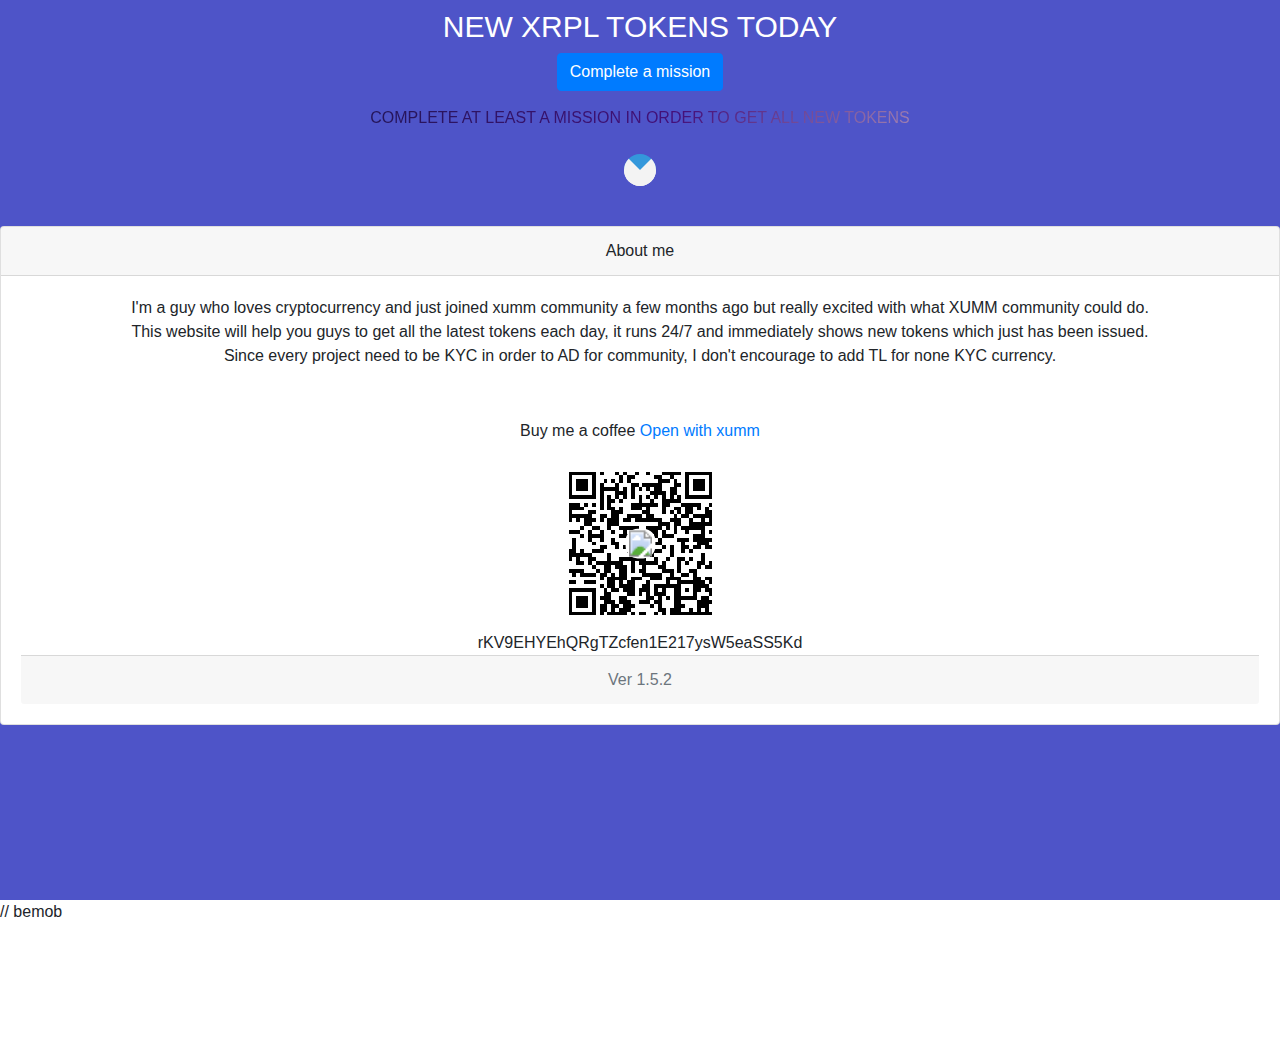
<file: direct.html>
<!doctype html>
<html lang="en">
<head>
  <!-- <title>Bootstrap Example</title> -->
  <meta charset="utf-8">
  <meta name="viewport" content="width=device-width, initial-scale=1">
  <link rel="stylesheet" href="https://cdn.jsdelivr.net/npm/bootstrap@4.0.0/dist/css/bootstrap.min.css" integrity="sha384-Gn5384xqQ1aoWXA+058RXPxPg6fy4IWvTNh0E263XmFcJlSAwiGgFAW/dAiS6JXm" crossorigin="anonymous">
  <script src="https://code.jquery.com/jquery-3.2.1.slim.min.js" integrity="sha384-KJ3o2DKtIkvYIK3UENzmM7KCkRr/rE9/Qpg6aAZGJwFDMVNA/GpGFF93hXpG5KkN" crossorigin="anonymous"></script>
  <script src="https://cdn.jsdelivr.net/npm/popper.js@1.12.9/dist/umd/popper.min.js" integrity="sha384-ApNbgh9B+Y1QKtv3Rn7W3mgPxhU9K/ScQsAP7hUibX39j7fakFPskvXusvfa0b4Q" crossorigin="anonymous"></script>
  <script src="https://cdn.jsdelivr.net/npm/bootstrap@4.0.0/dist/js/bootstrap.min.js" integrity="sha384-JZR6Spejh4U02d8jOt6vLEHfe/JQGiRRSQQxSfFWpi1MquVdAyjUar5+76PVCmYl" crossorigin="anonymous"></script>
  <title>XRPL Tokens</title>
    <!-- <link rel="stylesheet" href="https://cdnjs.cloudflare.com/ajax/libs/font-awesome/4.7.0/css/font-awesome.min.css"> -->
    <meta name="viewport" content="width=device-width, initial-scale=1">
    <style>
    .loader {
    border: 16px solid #f3f3f3;
    border-radius: 50%;
    border-top: 16px solid #3498db;
    width: 20px;
    height: 20px;
    -webkit-animation: spin 2s linear infinite; /* Safari */
    animation: spin 2s linear infinite;
    }

    /* Safari */
    @-webkit-keyframes spin {
    0% { -webkit-transform: rotate(0deg); }
    100% { -webkit-transform: rotate(360deg); }
    }

    @keyframes spin {
    0% { transform: rotate(0deg); }
    100% { transform: rotate(360deg); }
    }

    table, th, td {
    border: 1px solid black;
    border-collapse: collapse;
    }

    table.center {
    margin-left: auto; 
    margin-right: auto;
    }


    @import url('https://fonts.googleapis.com/css?family=Exo:400,700');

*{
    margin: 0px;
    padding: 0px;
}

body{
    font-family: 'Exo', sans-serif;
}
.context {
    width: 100%;
    position: absolute;
    top:1vh;
}
    
.context h1{
    text-align: center;
    color: rgb(255, 255, 255);
    font-size: 30px;
}
.area{
    background: #4e54c8;  
    background: -webkit-linear-gradient(to left, #8f94fb, #4e54c8);  
    width: 100%;
    height: 100vh;

}

.circles{
    top: 0;
    left: 0;
    width: 100%;
    height: 100%;
    overflow: hidden;
}

.circles li{
    position: absolute;
    display: block;
    list-style: none;
    width: 20px;
    height: 20px;
    background: rgba(255, 255, 255, 0.2);
    animation: animate 25s linear infinite;
    bottom: -150px;
    
}


.circles li:nth-child(1){
    left: 25%;
    width: 80px;
    height: 80px;
    animation-delay: 0s;
}


.circles li:nth-child(2){
    left: 10%;
    width: 20px;
    height: 20px;
    animation-delay: 2s;
    animation-duration: 12s;
}

.circles li:nth-child(3){
    left: 70%;
    width: 20px;
    height: 20px;
    animation-delay: 4s;
}

.circles li:nth-child(4){
    left: 40%;
    width: 60px;
    height: 60px;
    animation-delay: 0s;
    animation-duration: 18s;
}

.circles li:nth-child(5){
    left: 65%;
    width: 20px;
    height: 20px;
    animation-delay: 0s;
}

.circles li:nth-child(6){
    left: 75%;
    width: 110px;
    height: 110px;
    animation-delay: 3s;
}

.circles li:nth-child(7){
    left: 35%;
    width: 150px;
    height: 150px;
    animation-delay: 7s;
}

.circles li:nth-child(8){
    left: 50%;
    width: 25px;
    height: 25px;
    animation-delay: 15s;
    animation-duration: 45s;
}

.circles li:nth-child(9){
    left: 20%;
    width: 15px;
    height: 15px;
    animation-delay: 2s;
    animation-duration: 35s;
}

.circles li:nth-child(10){
    left: 85%;
    width: 150px;
    height: 150px;
    animation-delay: 0s;
    animation-duration: 11s;
}



@keyframes animate {

    0%{
        transform: translateY(0) rotate(0deg);
        opacity: 1;
        border-radius: 0;
    }

    100%{
        transform: translateY(-1000px) rotate(720deg);
        opacity: 0;
        border-radius: 50%;
    }

}

.animate-charcter
{
   text-transform: uppercase;
  background-image: linear-gradient(
    -225deg,
    #231557 0%,
    #44107a 29%,
    #e5d5db 67%,
    #00ff09 100%
  );
  background-size: auto auto;
  background-clip: border-box;
  background-size: 200% auto;
  color: #fff;
  background-clip: text;
  text-fill-color: transparent;
  -webkit-background-clip: text;
  -webkit-text-fill-color: transparent;
  animation: textclip 4s linear infinite;
  display: inline-block;
  margin: 0 auto;
  text-align: center;
    background-position: top left;
}

@keyframes textclip {
  to {
    background-position: 500%;
  }
}

    </style>
</head>

<body>
    <div class="context" id="privatecontent">
        <h1>NEW XRPL TOKENS TODAY</h1>
        <div class="col-md-12 text-center">
            <button type="button" class="btn btn-primary" style="margin-bottom: 15px;" data-toggle="modal" data-target="#myModal">
                Complete a mission
            </button>
        </div>
        <div style="text-align: center;">
            <h6 id="title" class="animate-charcter">COMPLETE AT LEAST A MISSION IN ORDER TO GET ALL NEW TOKENS</h6>
        </div>
        <!-- <h6 id="title" style="margin: 0 auto;text-align: center; color: rgb(255, 255, 255);">COMPLETE AT LEAST A MISSION IN ORDER TO GET ALL NEW TOKENS</h6> -->
        <br>
        <div class="loader" style="margin: 0 auto;"></div>
        <br>
        <p id="newTokens"></p>
        <div class="card text-center">
            <div class="card-header">
              About me
            </div>
            <div class="card-body">
              <p class="card-text">I'm a guy who loves cryptocurrency and just joined xumm community a few months ago
                but really excited with what XUMM community could do. <br>
                This website will help you guys to get all the latest tokens each day,
                it runs 24/7 and immediately shows new tokens which just has been issued. <br>
                Since every project need to be KYC in order to AD for community, I don't encourage to add TL for none KYC currency.</p>
                <div style="text-align: center;">Buy me a coffee <i class="fa fa-heart" style="font-size:48px;color:red"></i> <a href="https://xumm.app/detect/request:rKV9EHYEhQRgTZcfen1E217ysW5eaSS5Kd">Open with xumm</a></div>
                <svg width="175" height="175" viewBox="0 0 256 256" version="1.1" style="display: block;margin: auto;" xmlns="http://www.w3.org/2000/svg" xmlns:xlink="http://www.w3.org/1999/xlink">
                    <!--?xml version="1.0" standalone="yes"?-->
                    <svg xmlns="http://www.w3.org/2000/svg" version="1.1" width="256" height="256">
                    <rect x="0" y="0" width="256" height="256" style="fill:#ffffff;shape-rendering:crispEdges;"></rect>
                    <rect x="22.755555555555556" y="22.755555555555556" width="5.688888888888889" height="5.688888888888889" style="fill:#000000;shape-rendering:crispEdges;"></rect>
                    <rect x="28.444444444444446" y="22.755555555555556" width="5.688888888888889" height="5.688888888888889" style="fill:#000000;shape-rendering:crispEdges;"></rect>
                    <rect x="34.13333333333333" y="22.755555555555556" width="5.688888888888889" height="5.688888888888889" style="fill:#000000;shape-rendering:crispEdges;"></rect>
                    <rect x="39.82222222222222" y="22.755555555555556" width="5.688888888888889" height="5.688888888888889" style="fill:#000000;shape-rendering:crispEdges;"></rect>
                    <rect x="45.51111111111111" y="22.755555555555556" width="5.688888888888889" height="5.688888888888889" style="fill:#000000;shape-rendering:crispEdges;"></rect>
                    <rect x="51.2" y="22.755555555555556" width="5.688888888888889" height="5.688888888888889" style="fill:#000000;shape-rendering:crispEdges;"></rect>
                    <rect x="56.888888888888886" y="22.755555555555556" width="5.688888888888889" height="5.688888888888889" style="fill:#000000;shape-rendering:crispEdges;"></rect>
                    <rect x="68.26666666666667" y="22.755555555555556" width="5.688888888888889" height="5.688888888888889" style="fill:#000000;shape-rendering:crispEdges;"></rect>
                    <rect x="91.02222222222223" y="22.755555555555556" width="5.688888888888889" height="5.688888888888889" style="fill:#000000;shape-rendering:crispEdges;"></rect>
                    <rect x="102.4" y="22.755555555555556" width="5.688888888888889" height="5.688888888888889" style="fill:#000000;shape-rendering:crispEdges;"></rect>
                    <rect x="119.46666666666667" y="22.755555555555556" width="5.688888888888889" height="5.688888888888889" style="fill:#000000;shape-rendering:crispEdges;"></rect>
                    <rect x="136.53333333333333" y="22.755555555555556" width="5.688888888888889" height="5.688888888888889" style="fill:#000000;shape-rendering:crispEdges;"></rect>
                    <rect x="159.2888888888889" y="22.755555555555556" width="5.688888888888889" height="5.688888888888889" style="fill:#000000;shape-rendering:crispEdges;"></rect>
                    <rect x="164.9777777777778" y="22.755555555555556" width="5.688888888888889" height="5.688888888888889" style="fill:#000000;shape-rendering:crispEdges;"></rect>
                    <rect x="170.66666666666669" y="22.755555555555556" width="5.688888888888889" height="5.688888888888889" style="fill:#000000;shape-rendering:crispEdges;"></rect>
                    <rect x="176.35555555555555" y="22.755555555555556" width="5.688888888888889" height="5.688888888888889" style="fill:#000000;shape-rendering:crispEdges;"></rect>
                    <rect x="182.04444444444445" y="22.755555555555556" width="5.688888888888889" height="5.688888888888889" style="fill:#000000;shape-rendering:crispEdges;"></rect>
                    <rect x="193.42222222222225" y="22.755555555555556" width="5.688888888888889" height="5.688888888888889" style="fill:#000000;shape-rendering:crispEdges;"></rect>
                    <rect x="199.11111111111111" y="22.755555555555556" width="5.688888888888889" height="5.688888888888889" style="fill:#000000;shape-rendering:crispEdges;"></rect>
                    <rect x="204.8" y="22.755555555555556" width="5.688888888888889" height="5.688888888888889" style="fill:#000000;shape-rendering:crispEdges;"></rect>
                    <rect x="210.4888888888889" y="22.755555555555556" width="5.688888888888889" height="5.688888888888889" style="fill:#000000;shape-rendering:crispEdges;"></rect>
                    <rect x="216.17777777777778" y="22.755555555555556" width="5.688888888888889" height="5.688888888888889" style="fill:#000000;shape-rendering:crispEdges;"></rect>
                    <rect x="221.86666666666667" y="22.755555555555556" width="5.688888888888889" height="5.688888888888889" style="fill:#000000;shape-rendering:crispEdges;"></rect>
                    <rect x="227.55555555555557" y="22.755555555555556" width="5.688888888888889" height="5.688888888888889" style="fill:#000000;shape-rendering:crispEdges;"></rect>
                    <rect x="22.755555555555556" y="28.444444444444446" width="5.688888888888889" height="5.688888888888889" style="fill:#000000;shape-rendering:crispEdges;"></rect>
                    <rect x="56.888888888888886" y="28.444444444444446" width="5.688888888888889" height="5.688888888888889" style="fill:#000000;shape-rendering:crispEdges;"></rect>
                    <rect x="96.71111111111112" y="28.444444444444446" width="5.688888888888889" height="5.688888888888889" style="fill:#000000;shape-rendering:crispEdges;"></rect>
                    <rect x="108.0888888888889" y="28.444444444444446" width="5.688888888888889" height="5.688888888888889" style="fill:#000000;shape-rendering:crispEdges;"></rect>
                    <rect x="113.77777777777779" y="28.444444444444446" width="5.688888888888889" height="5.688888888888889" style="fill:#000000;shape-rendering:crispEdges;"></rect>
                    <rect x="147.91111111111113" y="28.444444444444446" width="5.688888888888889" height="5.688888888888889" style="fill:#000000;shape-rendering:crispEdges;"></rect>
                    <rect x="153.60000000000002" y="28.444444444444446" width="5.688888888888889" height="5.688888888888889" style="fill:#000000;shape-rendering:crispEdges;"></rect>
                    <rect x="170.66666666666669" y="28.444444444444446" width="5.688888888888889" height="5.688888888888889" style="fill:#000000;shape-rendering:crispEdges;"></rect>
                    <rect x="193.42222222222225" y="28.444444444444446" width="5.688888888888889" height="5.688888888888889" style="fill:#000000;shape-rendering:crispEdges;"></rect>
                    <rect x="227.55555555555557" y="28.444444444444446" width="5.688888888888889" height="5.688888888888889" style="fill:#000000;shape-rendering:crispEdges;"></rect>
                    <rect x="22.755555555555556" y="34.13333333333333" width="5.688888888888889" height="5.688888888888889" style="fill:#000000;shape-rendering:crispEdges;"></rect>
                    <rect x="34.13333333333333" y="34.13333333333333" width="5.688888888888889" height="5.688888888888889" style="fill:#000000;shape-rendering:crispEdges;"></rect>
                    <rect x="39.82222222222222" y="34.13333333333333" width="5.688888888888889" height="5.688888888888889" style="fill:#000000;shape-rendering:crispEdges;"></rect>
                    <rect x="45.51111111111111" y="34.13333333333333" width="5.688888888888889" height="5.688888888888889" style="fill:#000000;shape-rendering:crispEdges;"></rect>
                    <rect x="56.888888888888886" y="34.13333333333333" width="5.688888888888889" height="5.688888888888889" style="fill:#000000;shape-rendering:crispEdges;"></rect>
                    <rect x="73.95555555555556" y="34.13333333333333" width="5.688888888888889" height="5.688888888888889" style="fill:#000000;shape-rendering:crispEdges;"></rect>
                    <rect x="85.33333333333334" y="34.13333333333333" width="5.688888888888889" height="5.688888888888889" style="fill:#000000;shape-rendering:crispEdges;"></rect>
                    <rect x="96.71111111111112" y="34.13333333333333" width="5.688888888888889" height="5.688888888888889" style="fill:#000000;shape-rendering:crispEdges;"></rect>
                    <rect x="108.0888888888889" y="34.13333333333333" width="5.688888888888889" height="5.688888888888889" style="fill:#000000;shape-rendering:crispEdges;"></rect>
                    <rect x="153.60000000000002" y="34.13333333333333" width="5.688888888888889" height="5.688888888888889" style="fill:#000000;shape-rendering:crispEdges;"></rect>
                    <rect x="159.2888888888889" y="34.13333333333333" width="5.688888888888889" height="5.688888888888889" style="fill:#000000;shape-rendering:crispEdges;"></rect>
                    <rect x="164.9777777777778" y="34.13333333333333" width="5.688888888888889" height="5.688888888888889" style="fill:#000000;shape-rendering:crispEdges;"></rect>
                    <rect x="176.35555555555555" y="34.13333333333333" width="5.688888888888889" height="5.688888888888889" style="fill:#000000;shape-rendering:crispEdges;"></rect>
                    <rect x="193.42222222222225" y="34.13333333333333" width="5.688888888888889" height="5.688888888888889" style="fill:#000000;shape-rendering:crispEdges;"></rect>
                    <rect x="204.8" y="34.13333333333333" width="5.688888888888889" height="5.688888888888889" style="fill:#000000;shape-rendering:crispEdges;"></rect>
                    <rect x="210.4888888888889" y="34.13333333333333" width="5.688888888888889" height="5.688888888888889" style="fill:#000000;shape-rendering:crispEdges;"></rect>
                    <rect x="216.17777777777778" y="34.13333333333333" width="5.688888888888889" height="5.688888888888889" style="fill:#000000;shape-rendering:crispEdges;"></rect>
                    <rect x="227.55555555555557" y="34.13333333333333" width="5.688888888888889" height="5.688888888888889" style="fill:#000000;shape-rendering:crispEdges;"></rect>
                    <rect x="22.755555555555556" y="39.82222222222222" width="5.688888888888889" height="5.688888888888889" style="fill:#000000;shape-rendering:crispEdges;"></rect>
                    <rect x="34.13333333333333" y="39.82222222222222" width="5.688888888888889" height="5.688888888888889" style="fill:#000000;shape-rendering:crispEdges;"></rect>
                    <rect x="39.82222222222222" y="39.82222222222222" width="5.688888888888889" height="5.688888888888889" style="fill:#000000;shape-rendering:crispEdges;"></rect>
                    <rect x="45.51111111111111" y="39.82222222222222" width="5.688888888888889" height="5.688888888888889" style="fill:#000000;shape-rendering:crispEdges;"></rect>
                    <rect x="56.888888888888886" y="39.82222222222222" width="5.688888888888889" height="5.688888888888889" style="fill:#000000;shape-rendering:crispEdges;"></rect>
                    <rect x="68.26666666666667" y="39.82222222222222" width="5.688888888888889" height="5.688888888888889" style="fill:#000000;shape-rendering:crispEdges;"></rect>
                    <rect x="91.02222222222223" y="39.82222222222222" width="5.688888888888889" height="5.688888888888889" style="fill:#000000;shape-rendering:crispEdges;"></rect>
                    <rect x="113.77777777777779" y="39.82222222222222" width="5.688888888888889" height="5.688888888888889" style="fill:#000000;shape-rendering:crispEdges;"></rect>
                    <rect x="119.46666666666667" y="39.82222222222222" width="5.688888888888889" height="5.688888888888889" style="fill:#000000;shape-rendering:crispEdges;"></rect>
                    <rect x="130.84444444444443" y="39.82222222222222" width="5.688888888888889" height="5.688888888888889" style="fill:#000000;shape-rendering:crispEdges;"></rect>
                    <rect x="136.53333333333333" y="39.82222222222222" width="5.688888888888889" height="5.688888888888889" style="fill:#000000;shape-rendering:crispEdges;"></rect>
                    <rect x="142.22222222222223" y="39.82222222222222" width="5.688888888888889" height="5.688888888888889" style="fill:#000000;shape-rendering:crispEdges;"></rect>
                    <rect x="147.91111111111113" y="39.82222222222222" width="5.688888888888889" height="5.688888888888889" style="fill:#000000;shape-rendering:crispEdges;"></rect>
                    <rect x="153.60000000000002" y="39.82222222222222" width="5.688888888888889" height="5.688888888888889" style="fill:#000000;shape-rendering:crispEdges;"></rect>
                    <rect x="176.35555555555555" y="39.82222222222222" width="5.688888888888889" height="5.688888888888889" style="fill:#000000;shape-rendering:crispEdges;"></rect>
                    <rect x="182.04444444444445" y="39.82222222222222" width="5.688888888888889" height="5.688888888888889" style="fill:#000000;shape-rendering:crispEdges;"></rect>
                    <rect x="193.42222222222225" y="39.82222222222222" width="5.688888888888889" height="5.688888888888889" style="fill:#000000;shape-rendering:crispEdges;"></rect>
                    <rect x="204.8" y="39.82222222222222" width="5.688888888888889" height="5.688888888888889" style="fill:#000000;shape-rendering:crispEdges;"></rect>
                    <rect x="210.4888888888889" y="39.82222222222222" width="5.688888888888889" height="5.688888888888889" style="fill:#000000;shape-rendering:crispEdges;"></rect>
                    <rect x="216.17777777777778" y="39.82222222222222" width="5.688888888888889" height="5.688888888888889" style="fill:#000000;shape-rendering:crispEdges;"></rect>
                    <rect x="227.55555555555557" y="39.82222222222222" width="5.688888888888889" height="5.688888888888889" style="fill:#000000;shape-rendering:crispEdges;"></rect>
                    <rect x="22.755555555555556" y="45.51111111111111" width="5.688888888888889" height="5.688888888888889" style="fill:#000000;shape-rendering:crispEdges;"></rect>
                    <rect x="34.13333333333333" y="45.51111111111111" width="5.688888888888889" height="5.688888888888889" style="fill:#000000;shape-rendering:crispEdges;"></rect>
                    <rect x="39.82222222222222" y="45.51111111111111" width="5.688888888888889" height="5.688888888888889" style="fill:#000000;shape-rendering:crispEdges;"></rect>
                    <rect x="45.51111111111111" y="45.51111111111111" width="5.688888888888889" height="5.688888888888889" style="fill:#000000;shape-rendering:crispEdges;"></rect>
                    <rect x="56.888888888888886" y="45.51111111111111" width="5.688888888888889" height="5.688888888888889" style="fill:#000000;shape-rendering:crispEdges;"></rect>
                    <rect x="68.26666666666667" y="45.51111111111111" width="5.688888888888889" height="5.688888888888889" style="fill:#000000;shape-rendering:crispEdges;"></rect>
                    <rect x="73.95555555555556" y="45.51111111111111" width="5.688888888888889" height="5.688888888888889" style="fill:#000000;shape-rendering:crispEdges;"></rect>
                    <rect x="79.64444444444445" y="45.51111111111111" width="5.688888888888889" height="5.688888888888889" style="fill:#000000;shape-rendering:crispEdges;"></rect>
                    <rect x="85.33333333333334" y="45.51111111111111" width="5.688888888888889" height="5.688888888888889" style="fill:#000000;shape-rendering:crispEdges;"></rect>
                    <rect x="91.02222222222223" y="45.51111111111111" width="5.688888888888889" height="5.688888888888889" style="fill:#000000;shape-rendering:crispEdges;"></rect>
                    <rect x="102.4" y="45.51111111111111" width="5.688888888888889" height="5.688888888888889" style="fill:#000000;shape-rendering:crispEdges;"></rect>
                    <rect x="113.77777777777779" y="45.51111111111111" width="5.688888888888889" height="5.688888888888889" style="fill:#000000;shape-rendering:crispEdges;"></rect>
                    <rect x="125.15555555555557" y="45.51111111111111" width="5.688888888888889" height="5.688888888888889" style="fill:#000000;shape-rendering:crispEdges;"></rect>
                    <rect x="136.53333333333333" y="45.51111111111111" width="5.688888888888889" height="5.688888888888889" style="fill:#000000;shape-rendering:crispEdges;"></rect>
                    <rect x="147.91111111111113" y="45.51111111111111" width="5.688888888888889" height="5.688888888888889" style="fill:#000000;shape-rendering:crispEdges;"></rect>
                    <rect x="153.60000000000002" y="45.51111111111111" width="5.688888888888889" height="5.688888888888889" style="fill:#000000;shape-rendering:crispEdges;"></rect>
                    <rect x="170.66666666666669" y="45.51111111111111" width="5.688888888888889" height="5.688888888888889" style="fill:#000000;shape-rendering:crispEdges;"></rect>
                    <rect x="176.35555555555555" y="45.51111111111111" width="5.688888888888889" height="5.688888888888889" style="fill:#000000;shape-rendering:crispEdges;"></rect>
                    <rect x="193.42222222222225" y="45.51111111111111" width="5.688888888888889" height="5.688888888888889" style="fill:#000000;shape-rendering:crispEdges;"></rect>
                    <rect x="204.8" y="45.51111111111111" width="5.688888888888889" height="5.688888888888889" style="fill:#000000;shape-rendering:crispEdges;"></rect>
                    <rect x="210.4888888888889" y="45.51111111111111" width="5.688888888888889" height="5.688888888888889" style="fill:#000000;shape-rendering:crispEdges;"></rect>
                    <rect x="216.17777777777778" y="45.51111111111111" width="5.688888888888889" height="5.688888888888889" style="fill:#000000;shape-rendering:crispEdges;"></rect>
                    <rect x="227.55555555555557" y="45.51111111111111" width="5.688888888888889" height="5.688888888888889" style="fill:#000000;shape-rendering:crispEdges;"></rect>
                    <rect x="22.755555555555556" y="51.2" width="5.688888888888889" height="5.688888888888889" style="fill:#000000;shape-rendering:crispEdges;"></rect>
                    <rect x="56.888888888888886" y="51.2" width="5.688888888888889" height="5.688888888888889" style="fill:#000000;shape-rendering:crispEdges;"></rect>
                    <rect x="68.26666666666667" y="51.2" width="5.688888888888889" height="5.688888888888889" style="fill:#000000;shape-rendering:crispEdges;"></rect>
                    <rect x="91.02222222222223" y="51.2" width="5.688888888888889" height="5.688888888888889" style="fill:#000000;shape-rendering:crispEdges;"></rect>
                    <rect x="96.71111111111112" y="51.2" width="5.688888888888889" height="5.688888888888889" style="fill:#000000;shape-rendering:crispEdges;"></rect>
                    <rect x="102.4" y="51.2" width="5.688888888888889" height="5.688888888888889" style="fill:#000000;shape-rendering:crispEdges;"></rect>
                    <rect x="113.77777777777779" y="51.2" width="5.688888888888889" height="5.688888888888889" style="fill:#000000;shape-rendering:crispEdges;"></rect>
                    <rect x="142.22222222222223" y="51.2" width="5.688888888888889" height="5.688888888888889" style="fill:#000000;shape-rendering:crispEdges;"></rect>
                    <rect x="147.91111111111113" y="51.2" width="5.688888888888889" height="5.688888888888889" style="fill:#000000;shape-rendering:crispEdges;"></rect>
                    <rect x="153.60000000000002" y="51.2" width="5.688888888888889" height="5.688888888888889" style="fill:#000000;shape-rendering:crispEdges;"></rect>
                    <rect x="159.2888888888889" y="51.2" width="5.688888888888889" height="5.688888888888889" style="fill:#000000;shape-rendering:crispEdges;"></rect>
                    <rect x="170.66666666666669" y="51.2" width="5.688888888888889" height="5.688888888888889" style="fill:#000000;shape-rendering:crispEdges;"></rect>
                    <rect x="176.35555555555555" y="51.2" width="5.688888888888889" height="5.688888888888889" style="fill:#000000;shape-rendering:crispEdges;"></rect>
                    <rect x="193.42222222222225" y="51.2" width="5.688888888888889" height="5.688888888888889" style="fill:#000000;shape-rendering:crispEdges;"></rect>
                    <rect x="227.55555555555557" y="51.2" width="5.688888888888889" height="5.688888888888889" style="fill:#000000;shape-rendering:crispEdges;"></rect>
                    <rect x="22.755555555555556" y="56.888888888888886" width="5.688888888888889" height="5.688888888888889" style="fill:#000000;shape-rendering:crispEdges;"></rect>
                    <rect x="28.444444444444446" y="56.888888888888886" width="5.688888888888889" height="5.688888888888889" style="fill:#000000;shape-rendering:crispEdges;"></rect>
                    <rect x="34.13333333333333" y="56.888888888888886" width="5.688888888888889" height="5.688888888888889" style="fill:#000000;shape-rendering:crispEdges;"></rect>
                    <rect x="39.82222222222222" y="56.888888888888886" width="5.688888888888889" height="5.688888888888889" style="fill:#000000;shape-rendering:crispEdges;"></rect>
                    <rect x="45.51111111111111" y="56.888888888888886" width="5.688888888888889" height="5.688888888888889" style="fill:#000000;shape-rendering:crispEdges;"></rect>
                    <rect x="51.2" y="56.888888888888886" width="5.688888888888889" height="5.688888888888889" style="fill:#000000;shape-rendering:crispEdges;"></rect>
                    <rect x="56.888888888888886" y="56.888888888888886" width="5.688888888888889" height="5.688888888888889" style="fill:#000000;shape-rendering:crispEdges;"></rect>
                    <rect x="68.26666666666667" y="56.888888888888886" width="5.688888888888889" height="5.688888888888889" style="fill:#000000;shape-rendering:crispEdges;"></rect>
                    <rect x="79.64444444444445" y="56.888888888888886" width="5.688888888888889" height="5.688888888888889" style="fill:#000000;shape-rendering:crispEdges;"></rect>
                    <rect x="91.02222222222223" y="56.888888888888886" width="5.688888888888889" height="5.688888888888889" style="fill:#000000;shape-rendering:crispEdges;"></rect>
                    <rect x="102.4" y="56.888888888888886" width="5.688888888888889" height="5.688888888888889" style="fill:#000000;shape-rendering:crispEdges;"></rect>
                    <rect x="113.77777777777779" y="56.888888888888886" width="5.688888888888889" height="5.688888888888889" style="fill:#000000;shape-rendering:crispEdges;"></rect>
                    <rect x="125.15555555555557" y="56.888888888888886" width="5.688888888888889" height="5.688888888888889" style="fill:#000000;shape-rendering:crispEdges;"></rect>
                    <rect x="136.53333333333333" y="56.888888888888886" width="5.688888888888889" height="5.688888888888889" style="fill:#000000;shape-rendering:crispEdges;"></rect>
                    <rect x="147.91111111111113" y="56.888888888888886" width="5.688888888888889" height="5.688888888888889" style="fill:#000000;shape-rendering:crispEdges;"></rect>
                    <rect x="159.2888888888889" y="56.888888888888886" width="5.688888888888889" height="5.688888888888889" style="fill:#000000;shape-rendering:crispEdges;"></rect>
                    <rect x="170.66666666666669" y="56.888888888888886" width="5.688888888888889" height="5.688888888888889" style="fill:#000000;shape-rendering:crispEdges;"></rect>
                    <rect x="182.04444444444445" y="56.888888888888886" width="5.688888888888889" height="5.688888888888889" style="fill:#000000;shape-rendering:crispEdges;"></rect>
                    <rect x="193.42222222222225" y="56.888888888888886" width="5.688888888888889" height="5.688888888888889" style="fill:#000000;shape-rendering:crispEdges;"></rect>
                    <rect x="199.11111111111111" y="56.888888888888886" width="5.688888888888889" height="5.688888888888889" style="fill:#000000;shape-rendering:crispEdges;"></rect>
                    <rect x="204.8" y="56.888888888888886" width="5.688888888888889" height="5.688888888888889" style="fill:#000000;shape-rendering:crispEdges;"></rect>
                    <rect x="210.4888888888889" y="56.888888888888886" width="5.688888888888889" height="5.688888888888889" style="fill:#000000;shape-rendering:crispEdges;"></rect>
                    <rect x="216.17777777777778" y="56.888888888888886" width="5.688888888888889" height="5.688888888888889" style="fill:#000000;shape-rendering:crispEdges;"></rect>
                    <rect x="221.86666666666667" y="56.888888888888886" width="5.688888888888889" height="5.688888888888889" style="fill:#000000;shape-rendering:crispEdges;"></rect>
                    <rect x="227.55555555555557" y="56.888888888888886" width="5.688888888888889" height="5.688888888888889" style="fill:#000000;shape-rendering:crispEdges;"></rect>
                    <rect x="68.26666666666667" y="62.57777777777778" width="5.688888888888889" height="5.688888888888889" style="fill:#000000;shape-rendering:crispEdges;"></rect>
                    <rect x="79.64444444444445" y="62.57777777777778" width="5.688888888888889" height="5.688888888888889" style="fill:#000000;shape-rendering:crispEdges;"></rect>
                    <rect x="85.33333333333334" y="62.57777777777778" width="5.688888888888889" height="5.688888888888889" style="fill:#000000;shape-rendering:crispEdges;"></rect>
                    <rect x="96.71111111111112" y="62.57777777777778" width="5.688888888888889" height="5.688888888888889" style="fill:#000000;shape-rendering:crispEdges;"></rect>
                    <rect x="125.15555555555557" y="62.57777777777778" width="5.688888888888889" height="5.688888888888889" style="fill:#000000;shape-rendering:crispEdges;"></rect>
                    <rect x="142.22222222222223" y="62.57777777777778" width="5.688888888888889" height="5.688888888888889" style="fill:#000000;shape-rendering:crispEdges;"></rect>
                    <rect x="159.2888888888889" y="62.57777777777778" width="5.688888888888889" height="5.688888888888889" style="fill:#000000;shape-rendering:crispEdges;"></rect>
                    <rect x="164.9777777777778" y="62.57777777777778" width="5.688888888888889" height="5.688888888888889" style="fill:#000000;shape-rendering:crispEdges;"></rect>
                    <rect x="170.66666666666669" y="62.57777777777778" width="5.688888888888889" height="5.688888888888889" style="fill:#000000;shape-rendering:crispEdges;"></rect>
                    <rect x="176.35555555555555" y="62.57777777777778" width="5.688888888888889" height="5.688888888888889" style="fill:#000000;shape-rendering:crispEdges;"></rect>
                    <rect x="182.04444444444445" y="62.57777777777778" width="5.688888888888889" height="5.688888888888889" style="fill:#000000;shape-rendering:crispEdges;"></rect>
                    <rect x="22.755555555555556" y="68.26666666666667" width="5.688888888888889" height="5.688888888888889" style="fill:#000000;shape-rendering:crispEdges;"></rect>
                    <rect x="28.444444444444446" y="68.26666666666667" width="5.688888888888889" height="5.688888888888889" style="fill:#000000;shape-rendering:crispEdges;"></rect>
                    <rect x="34.13333333333333" y="68.26666666666667" width="5.688888888888889" height="5.688888888888889" style="fill:#000000;shape-rendering:crispEdges;"></rect>
                    <rect x="45.51111111111111" y="68.26666666666667" width="5.688888888888889" height="5.688888888888889" style="fill:#000000;shape-rendering:crispEdges;"></rect>
                    <rect x="56.888888888888886" y="68.26666666666667" width="5.688888888888889" height="5.688888888888889" style="fill:#000000;shape-rendering:crispEdges;"></rect>
                    <rect x="68.26666666666667" y="68.26666666666667" width="5.688888888888889" height="5.688888888888889" style="fill:#000000;shape-rendering:crispEdges;"></rect>
                    <rect x="79.64444444444445" y="68.26666666666667" width="5.688888888888889" height="5.688888888888889" style="fill:#000000;shape-rendering:crispEdges;"></rect>
                    <rect x="113.77777777777779" y="68.26666666666667" width="5.688888888888889" height="5.688888888888889" style="fill:#000000;shape-rendering:crispEdges;"></rect>
                    <rect x="119.46666666666667" y="68.26666666666667" width="5.688888888888889" height="5.688888888888889" style="fill:#000000;shape-rendering:crispEdges;"></rect>
                    <rect x="125.15555555555557" y="68.26666666666667" width="5.688888888888889" height="5.688888888888889" style="fill:#000000;shape-rendering:crispEdges;"></rect>
                    <rect x="130.84444444444443" y="68.26666666666667" width="5.688888888888889" height="5.688888888888889" style="fill:#000000;shape-rendering:crispEdges;"></rect>
                    <rect x="136.53333333333333" y="68.26666666666667" width="5.688888888888889" height="5.688888888888889" style="fill:#000000;shape-rendering:crispEdges;"></rect>
                    <rect x="142.22222222222223" y="68.26666666666667" width="5.688888888888889" height="5.688888888888889" style="fill:#000000;shape-rendering:crispEdges;"></rect>
                    <rect x="147.91111111111113" y="68.26666666666667" width="5.688888888888889" height="5.688888888888889" style="fill:#000000;shape-rendering:crispEdges;"></rect>
                    <rect x="159.2888888888889" y="68.26666666666667" width="5.688888888888889" height="5.688888888888889" style="fill:#000000;shape-rendering:crispEdges;"></rect>
                    <rect x="164.9777777777778" y="68.26666666666667" width="5.688888888888889" height="5.688888888888889" style="fill:#000000;shape-rendering:crispEdges;"></rect>
                    <rect x="187.73333333333335" y="68.26666666666667" width="5.688888888888889" height="5.688888888888889" style="fill:#000000;shape-rendering:crispEdges;"></rect>
                    <rect x="193.42222222222225" y="68.26666666666667" width="5.688888888888889" height="5.688888888888889" style="fill:#000000;shape-rendering:crispEdges;"></rect>
                    <rect x="199.11111111111111" y="68.26666666666667" width="5.688888888888889" height="5.688888888888889" style="fill:#000000;shape-rendering:crispEdges;"></rect>
                    <rect x="204.8" y="68.26666666666667" width="5.688888888888889" height="5.688888888888889" style="fill:#000000;shape-rendering:crispEdges;"></rect>
                    <rect x="210.4888888888889" y="68.26666666666667" width="5.688888888888889" height="5.688888888888889" style="fill:#000000;shape-rendering:crispEdges;"></rect>
                    <rect x="227.55555555555557" y="68.26666666666667" width="5.688888888888889" height="5.688888888888889" style="fill:#000000;shape-rendering:crispEdges;"></rect>
                    <rect x="22.755555555555556" y="73.95555555555556" width="5.688888888888889" height="5.688888888888889" style="fill:#000000;shape-rendering:crispEdges;"></rect>
                    <rect x="28.444444444444446" y="73.95555555555556" width="5.688888888888889" height="5.688888888888889" style="fill:#000000;shape-rendering:crispEdges;"></rect>
                    <rect x="34.13333333333333" y="73.95555555555556" width="5.688888888888889" height="5.688888888888889" style="fill:#000000;shape-rendering:crispEdges;"></rect>
                    <rect x="39.82222222222222" y="73.95555555555556" width="5.688888888888889" height="5.688888888888889" style="fill:#000000;shape-rendering:crispEdges;"></rect>
                    <rect x="68.26666666666667" y="73.95555555555556" width="5.688888888888889" height="5.688888888888889" style="fill:#000000;shape-rendering:crispEdges;"></rect>
                    <rect x="79.64444444444445" y="73.95555555555556" width="5.688888888888889" height="5.688888888888889" style="fill:#000000;shape-rendering:crispEdges;"></rect>
                    <rect x="85.33333333333334" y="73.95555555555556" width="5.688888888888889" height="5.688888888888889" style="fill:#000000;shape-rendering:crispEdges;"></rect>
                    <rect x="96.71111111111112" y="73.95555555555556" width="5.688888888888889" height="5.688888888888889" style="fill:#000000;shape-rendering:crispEdges;"></rect>
                    <rect x="113.77777777777779" y="73.95555555555556" width="5.688888888888889" height="5.688888888888889" style="fill:#000000;shape-rendering:crispEdges;"></rect>
                    <rect x="119.46666666666667" y="73.95555555555556" width="5.688888888888889" height="5.688888888888889" style="fill:#000000;shape-rendering:crispEdges;"></rect>
                    <rect x="125.15555555555557" y="73.95555555555556" width="5.688888888888889" height="5.688888888888889" style="fill:#000000;shape-rendering:crispEdges;"></rect>
                    <rect x="136.53333333333333" y="73.95555555555556" width="5.688888888888889" height="5.688888888888889" style="fill:#000000;shape-rendering:crispEdges;"></rect>
                    <rect x="159.2888888888889" y="73.95555555555556" width="5.688888888888889" height="5.688888888888889" style="fill:#000000;shape-rendering:crispEdges;"></rect>
                    <rect x="176.35555555555555" y="73.95555555555556" width="5.688888888888889" height="5.688888888888889" style="fill:#000000;shape-rendering:crispEdges;"></rect>
                    <rect x="182.04444444444445" y="73.95555555555556" width="5.688888888888889" height="5.688888888888889" style="fill:#000000;shape-rendering:crispEdges;"></rect>
                    <rect x="193.42222222222225" y="73.95555555555556" width="5.688888888888889" height="5.688888888888889" style="fill:#000000;shape-rendering:crispEdges;"></rect>
                    <rect x="199.11111111111111" y="73.95555555555556" width="5.688888888888889" height="5.688888888888889" style="fill:#000000;shape-rendering:crispEdges;"></rect>
                    <rect x="210.4888888888889" y="73.95555555555556" width="5.688888888888889" height="5.688888888888889" style="fill:#000000;shape-rendering:crispEdges;"></rect>
                    <rect x="221.86666666666667" y="73.95555555555556" width="5.688888888888889" height="5.688888888888889" style="fill:#000000;shape-rendering:crispEdges;"></rect>
                    <rect x="22.755555555555556" y="79.64444444444445" width="5.688888888888889" height="5.688888888888889" style="fill:#000000;shape-rendering:crispEdges;"></rect>
                    <rect x="51.2" y="79.64444444444445" width="5.688888888888889" height="5.688888888888889" style="fill:#000000;shape-rendering:crispEdges;"></rect>
                    <rect x="56.888888888888886" y="79.64444444444445" width="5.688888888888889" height="5.688888888888889" style="fill:#000000;shape-rendering:crispEdges;"></rect>
                    <rect x="85.33333333333334" y="79.64444444444445" width="5.688888888888889" height="5.688888888888889" style="fill:#000000;shape-rendering:crispEdges;"></rect>
                    <rect x="91.02222222222223" y="79.64444444444445" width="5.688888888888889" height="5.688888888888889" style="fill:#000000;shape-rendering:crispEdges;"></rect>
                    <rect x="96.71111111111112" y="79.64444444444445" width="5.688888888888889" height="5.688888888888889" style="fill:#000000;shape-rendering:crispEdges;"></rect>
                    <rect x="130.84444444444443" y="79.64444444444445" width="5.688888888888889" height="5.688888888888889" style="fill:#000000;shape-rendering:crispEdges;"></rect>
                    <rect x="136.53333333333333" y="79.64444444444445" width="5.688888888888889" height="5.688888888888889" style="fill:#000000;shape-rendering:crispEdges;"></rect>
                    <rect x="159.2888888888889" y="79.64444444444445" width="5.688888888888889" height="5.688888888888889" style="fill:#000000;shape-rendering:crispEdges;"></rect>
                    <rect x="170.66666666666669" y="79.64444444444445" width="5.688888888888889" height="5.688888888888889" style="fill:#000000;shape-rendering:crispEdges;"></rect>
                    <rect x="182.04444444444445" y="79.64444444444445" width="5.688888888888889" height="5.688888888888889" style="fill:#000000;shape-rendering:crispEdges;"></rect>
                    <rect x="193.42222222222225" y="79.64444444444445" width="5.688888888888889" height="5.688888888888889" style="fill:#000000;shape-rendering:crispEdges;"></rect>
                    <rect x="199.11111111111111" y="79.64444444444445" width="5.688888888888889" height="5.688888888888889" style="fill:#000000;shape-rendering:crispEdges;"></rect>
                    <rect x="221.86666666666667" y="79.64444444444445" width="5.688888888888889" height="5.688888888888889" style="fill:#000000;shape-rendering:crispEdges;"></rect>
                    <rect x="227.55555555555557" y="79.64444444444445" width="5.688888888888889" height="5.688888888888889" style="fill:#000000;shape-rendering:crispEdges;"></rect>
                    <rect x="22.755555555555556" y="85.33333333333334" width="5.688888888888889" height="5.688888888888889" style="fill:#000000;shape-rendering:crispEdges;"></rect>
                    <rect x="28.444444444444446" y="85.33333333333334" width="5.688888888888889" height="5.688888888888889" style="fill:#000000;shape-rendering:crispEdges;"></rect>
                    <rect x="34.13333333333333" y="85.33333333333334" width="5.688888888888889" height="5.688888888888889" style="fill:#000000;shape-rendering:crispEdges;"></rect>
                    <rect x="39.82222222222222" y="85.33333333333334" width="5.688888888888889" height="5.688888888888889" style="fill:#000000;shape-rendering:crispEdges;"></rect>
                    <rect x="45.51111111111111" y="85.33333333333334" width="5.688888888888889" height="5.688888888888889" style="fill:#000000;shape-rendering:crispEdges;"></rect>
                    <rect x="51.2" y="85.33333333333334" width="5.688888888888889" height="5.688888888888889" style="fill:#000000;shape-rendering:crispEdges;"></rect>
                    <rect x="68.26666666666667" y="85.33333333333334" width="5.688888888888889" height="5.688888888888889" style="fill:#000000;shape-rendering:crispEdges;"></rect>
                    <rect x="73.95555555555556" y="85.33333333333334" width="5.688888888888889" height="5.688888888888889" style="fill:#000000;shape-rendering:crispEdges;"></rect>
                    <rect x="85.33333333333334" y="85.33333333333334" width="5.688888888888889" height="5.688888888888889" style="fill:#000000;shape-rendering:crispEdges;"></rect>
                    <rect x="91.02222222222223" y="85.33333333333334" width="5.688888888888889" height="5.688888888888889" style="fill:#000000;shape-rendering:crispEdges;"></rect>
                    <rect x="108.0888888888889" y="85.33333333333334" width="5.688888888888889" height="5.688888888888889" style="fill:#000000;shape-rendering:crispEdges;"></rect>
                    <rect x="113.77777777777779" y="85.33333333333334" width="5.688888888888889" height="5.688888888888889" style="fill:#000000;shape-rendering:crispEdges;"></rect>
                    <rect x="119.46666666666667" y="85.33333333333334" width="5.688888888888889" height="5.688888888888889" style="fill:#000000;shape-rendering:crispEdges;"></rect>
                    <rect x="125.15555555555557" y="85.33333333333334" width="5.688888888888889" height="5.688888888888889" style="fill:#000000;shape-rendering:crispEdges;"></rect>
                    <rect x="136.53333333333333" y="85.33333333333334" width="5.688888888888889" height="5.688888888888889" style="fill:#000000;shape-rendering:crispEdges;"></rect>
                    <rect x="142.22222222222223" y="85.33333333333334" width="5.688888888888889" height="5.688888888888889" style="fill:#000000;shape-rendering:crispEdges;"></rect>
                    <rect x="176.35555555555555" y="85.33333333333334" width="5.688888888888889" height="5.688888888888889" style="fill:#000000;shape-rendering:crispEdges;"></rect>
                    <rect x="187.73333333333335" y="85.33333333333334" width="5.688888888888889" height="5.688888888888889" style="fill:#000000;shape-rendering:crispEdges;"></rect>
                    <rect x="193.42222222222225" y="85.33333333333334" width="5.688888888888889" height="5.688888888888889" style="fill:#000000;shape-rendering:crispEdges;"></rect>
                    <rect x="204.8" y="85.33333333333334" width="5.688888888888889" height="5.688888888888889" style="fill:#000000;shape-rendering:crispEdges;"></rect>
                    <rect x="210.4888888888889" y="85.33333333333334" width="5.688888888888889" height="5.688888888888889" style="fill:#000000;shape-rendering:crispEdges;"></rect>
                    <rect x="216.17777777777778" y="85.33333333333334" width="5.688888888888889" height="5.688888888888889" style="fill:#000000;shape-rendering:crispEdges;"></rect>
                    <rect x="221.86666666666667" y="85.33333333333334" width="5.688888888888889" height="5.688888888888889" style="fill:#000000;shape-rendering:crispEdges;"></rect>
                    <rect x="227.55555555555557" y="85.33333333333334" width="5.688888888888889" height="5.688888888888889" style="fill:#000000;shape-rendering:crispEdges;"></rect>
                    <rect x="22.755555555555556" y="91.02222222222223" width="5.688888888888889" height="5.688888888888889" style="fill:#000000;shape-rendering:crispEdges;"></rect>
                    <rect x="34.13333333333333" y="91.02222222222223" width="5.688888888888889" height="5.688888888888889" style="fill:#000000;shape-rendering:crispEdges;"></rect>
                    <rect x="45.51111111111111" y="91.02222222222223" width="5.688888888888889" height="5.688888888888889" style="fill:#000000;shape-rendering:crispEdges;"></rect>
                    <rect x="51.2" y="91.02222222222223" width="5.688888888888889" height="5.688888888888889" style="fill:#000000;shape-rendering:crispEdges;"></rect>
                    <rect x="56.888888888888886" y="91.02222222222223" width="5.688888888888889" height="5.688888888888889" style="fill:#000000;shape-rendering:crispEdges;"></rect>
                    <rect x="68.26666666666667" y="91.02222222222223" width="5.688888888888889" height="5.688888888888889" style="fill:#000000;shape-rendering:crispEdges;"></rect>
                    <rect x="79.64444444444445" y="91.02222222222223" width="5.688888888888889" height="5.688888888888889" style="fill:#000000;shape-rendering:crispEdges;"></rect>
                    <rect x="85.33333333333334" y="91.02222222222223" width="5.688888888888889" height="5.688888888888889" style="fill:#000000;shape-rendering:crispEdges;"></rect>
                    <rect x="91.02222222222223" y="91.02222222222223" width="5.688888888888889" height="5.688888888888889" style="fill:#000000;shape-rendering:crispEdges;"></rect>
                    <rect x="102.4" y="91.02222222222223" width="5.688888888888889" height="5.688888888888889" style="fill:#000000;shape-rendering:crispEdges;"></rect>
                    <rect x="108.0888888888889" y="91.02222222222223" width="5.688888888888889" height="5.688888888888889" style="fill:#000000;shape-rendering:crispEdges;"></rect>
                    <rect x="119.46666666666667" y="91.02222222222223" width="5.688888888888889" height="5.688888888888889" style="fill:#000000;shape-rendering:crispEdges;"></rect>
                    <rect x="125.15555555555557" y="91.02222222222223" width="5.688888888888889" height="5.688888888888889" style="fill:#000000;shape-rendering:crispEdges;"></rect>
                    <rect x="130.84444444444443" y="91.02222222222223" width="5.688888888888889" height="5.688888888888889" style="fill:#000000;shape-rendering:crispEdges;"></rect>
                    <rect x="136.53333333333333" y="91.02222222222223" width="5.688888888888889" height="5.688888888888889" style="fill:#000000;shape-rendering:crispEdges;"></rect>
                    <rect x="142.22222222222223" y="91.02222222222223" width="5.688888888888889" height="5.688888888888889" style="fill:#000000;shape-rendering:crispEdges;"></rect>
                    <rect x="147.91111111111113" y="91.02222222222223" width="5.688888888888889" height="5.688888888888889" style="fill:#000000;shape-rendering:crispEdges;"></rect>
                    <rect x="153.60000000000002" y="91.02222222222223" width="5.688888888888889" height="5.688888888888889" style="fill:#000000;shape-rendering:crispEdges;"></rect>
                    <rect x="170.66666666666669" y="91.02222222222223" width="5.688888888888889" height="5.688888888888889" style="fill:#000000;shape-rendering:crispEdges;"></rect>
                    <rect x="176.35555555555555" y="91.02222222222223" width="5.688888888888889" height="5.688888888888889" style="fill:#000000;shape-rendering:crispEdges;"></rect>
                    <rect x="182.04444444444445" y="91.02222222222223" width="5.688888888888889" height="5.688888888888889" style="fill:#000000;shape-rendering:crispEdges;"></rect>
                    <rect x="199.11111111111111" y="91.02222222222223" width="5.688888888888889" height="5.688888888888889" style="fill:#000000;shape-rendering:crispEdges;"></rect>
                    <rect x="216.17777777777778" y="91.02222222222223" width="5.688888888888889" height="5.688888888888889" style="fill:#000000;shape-rendering:crispEdges;"></rect>
                    <rect x="227.55555555555557" y="91.02222222222223" width="5.688888888888889" height="5.688888888888889" style="fill:#000000;shape-rendering:crispEdges;"></rect>
                    <rect x="45.51111111111111" y="96.71111111111112" width="5.688888888888889" height="5.688888888888889" style="fill:#000000;shape-rendering:crispEdges;"></rect>
                    <rect x="51.2" y="96.71111111111112" width="5.688888888888889" height="5.688888888888889" style="fill:#000000;shape-rendering:crispEdges;"></rect>
                    <rect x="79.64444444444445" y="96.71111111111112" width="5.688888888888889" height="5.688888888888889" style="fill:#000000;shape-rendering:crispEdges;"></rect>
                    <rect x="85.33333333333334" y="96.71111111111112" width="5.688888888888889" height="5.688888888888889" style="fill:#000000;shape-rendering:crispEdges;"></rect>
                    <rect x="91.02222222222223" y="96.71111111111112" width="5.688888888888889" height="5.688888888888889" style="fill:#000000;shape-rendering:crispEdges;"></rect>
                    <rect x="153.60000000000002" y="96.71111111111112" width="5.688888888888889" height="5.688888888888889" style="fill:#000000;shape-rendering:crispEdges;"></rect>
                    <rect x="159.2888888888889" y="96.71111111111112" width="5.688888888888889" height="5.688888888888889" style="fill:#000000;shape-rendering:crispEdges;"></rect>
                    <rect x="164.9777777777778" y="96.71111111111112" width="5.688888888888889" height="5.688888888888889" style="fill:#000000;shape-rendering:crispEdges;"></rect>
                    <rect x="176.35555555555555" y="96.71111111111112" width="5.688888888888889" height="5.688888888888889" style="fill:#000000;shape-rendering:crispEdges;"></rect>
                    <rect x="182.04444444444445" y="96.71111111111112" width="5.688888888888889" height="5.688888888888889" style="fill:#000000;shape-rendering:crispEdges;"></rect>
                    <rect x="199.11111111111111" y="96.71111111111112" width="5.688888888888889" height="5.688888888888889" style="fill:#000000;shape-rendering:crispEdges;"></rect>
                    <rect x="204.8" y="96.71111111111112" width="5.688888888888889" height="5.688888888888889" style="fill:#000000;shape-rendering:crispEdges;"></rect>
                    <rect x="210.4888888888889" y="96.71111111111112" width="5.688888888888889" height="5.688888888888889" style="fill:#000000;shape-rendering:crispEdges;"></rect>
                    <rect x="216.17777777777778" y="96.71111111111112" width="5.688888888888889" height="5.688888888888889" style="fill:#000000;shape-rendering:crispEdges;"></rect>
                    <rect x="221.86666666666667" y="96.71111111111112" width="5.688888888888889" height="5.688888888888889" style="fill:#000000;shape-rendering:crispEdges;"></rect>
                    <rect x="227.55555555555557" y="96.71111111111112" width="5.688888888888889" height="5.688888888888889" style="fill:#000000;shape-rendering:crispEdges;"></rect>
                    <rect x="39.82222222222222" y="102.4" width="5.688888888888889" height="5.688888888888889" style="fill:#000000;shape-rendering:crispEdges;"></rect>
                    <rect x="56.888888888888886" y="102.4" width="5.688888888888889" height="5.688888888888889" style="fill:#000000;shape-rendering:crispEdges;"></rect>
                    <rect x="62.57777777777778" y="102.4" width="5.688888888888889" height="5.688888888888889" style="fill:#000000;shape-rendering:crispEdges;"></rect>
                    <rect x="79.64444444444445" y="102.4" width="5.688888888888889" height="5.688888888888889" style="fill:#000000;shape-rendering:crispEdges;"></rect>
                    <rect x="96.71111111111112" y="102.4" width="5.688888888888889" height="5.688888888888889" style="fill:#000000;shape-rendering:crispEdges;"></rect>
                    <rect x="102.4" y="102.4" width="5.688888888888889" height="5.688888888888889" style="fill:#000000;shape-rendering:crispEdges;"></rect>
                    <rect x="108.0888888888889" y="102.4" width="5.688888888888889" height="5.688888888888889" style="fill:#000000;shape-rendering:crispEdges;"></rect>
                    <rect x="113.77777777777779" y="102.4" width="5.688888888888889" height="5.688888888888889" style="fill:#000000;shape-rendering:crispEdges;"></rect>
                    <rect x="119.46666666666667" y="102.4" width="5.688888888888889" height="5.688888888888889" style="fill:#000000;shape-rendering:crispEdges;"></rect>
                    <rect x="136.53333333333333" y="102.4" width="5.688888888888889" height="5.688888888888889" style="fill:#000000;shape-rendering:crispEdges;"></rect>
                    <rect x="142.22222222222223" y="102.4" width="5.688888888888889" height="5.688888888888889" style="fill:#000000;shape-rendering:crispEdges;"></rect>
                    <rect x="147.91111111111113" y="102.4" width="5.688888888888889" height="5.688888888888889" style="fill:#000000;shape-rendering:crispEdges;"></rect>
                    <rect x="153.60000000000002" y="102.4" width="5.688888888888889" height="5.688888888888889" style="fill:#000000;shape-rendering:crispEdges;"></rect>
                    <rect x="164.9777777777778" y="102.4" width="5.688888888888889" height="5.688888888888889" style="fill:#000000;shape-rendering:crispEdges;"></rect>
                    <rect x="176.35555555555555" y="102.4" width="5.688888888888889" height="5.688888888888889" style="fill:#000000;shape-rendering:crispEdges;"></rect>
                    <rect x="187.73333333333335" y="102.4" width="5.688888888888889" height="5.688888888888889" style="fill:#000000;shape-rendering:crispEdges;"></rect>
                    <rect x="193.42222222222225" y="102.4" width="5.688888888888889" height="5.688888888888889" style="fill:#000000;shape-rendering:crispEdges;"></rect>
                    <rect x="199.11111111111111" y="102.4" width="5.688888888888889" height="5.688888888888889" style="fill:#000000;shape-rendering:crispEdges;"></rect>
                    <rect x="204.8" y="102.4" width="5.688888888888889" height="5.688888888888889" style="fill:#000000;shape-rendering:crispEdges;"></rect>
                    <rect x="210.4888888888889" y="102.4" width="5.688888888888889" height="5.688888888888889" style="fill:#000000;shape-rendering:crispEdges;"></rect>
                    <rect x="216.17777777777778" y="102.4" width="5.688888888888889" height="5.688888888888889" style="fill:#000000;shape-rendering:crispEdges;"></rect>
                    <rect x="22.755555555555556" y="108.0888888888889" width="5.688888888888889" height="5.688888888888889" style="fill:#000000;shape-rendering:crispEdges;"></rect>
                    <rect x="28.444444444444446" y="108.0888888888889" width="5.688888888888889" height="5.688888888888889" style="fill:#000000;shape-rendering:crispEdges;"></rect>
                    <rect x="34.13333333333333" y="108.0888888888889" width="5.688888888888889" height="5.688888888888889" style="fill:#000000;shape-rendering:crispEdges;"></rect>
                    <rect x="51.2" y="108.0888888888889" width="5.688888888888889" height="5.688888888888889" style="fill:#000000;shape-rendering:crispEdges;"></rect>
                    <rect x="68.26666666666667" y="108.0888888888889" width="5.688888888888889" height="5.688888888888889" style="fill:#000000;shape-rendering:crispEdges;"></rect>
                    <rect x="85.33333333333334" y="108.0888888888889" width="5.688888888888889" height="5.688888888888889" style="fill:#000000;shape-rendering:crispEdges;"></rect>
                    <rect x="102.4" y="108.0888888888889" width="5.688888888888889" height="5.688888888888889" style="fill:#000000;shape-rendering:crispEdges;"></rect>
                    <rect x="125.15555555555557" y="108.0888888888889" width="5.688888888888889" height="5.688888888888889" style="fill:#000000;shape-rendering:crispEdges;"></rect>
                    <rect x="136.53333333333333" y="108.0888888888889" width="5.688888888888889" height="5.688888888888889" style="fill:#000000;shape-rendering:crispEdges;"></rect>
                    <rect x="142.22222222222223" y="108.0888888888889" width="5.688888888888889" height="5.688888888888889" style="fill:#000000;shape-rendering:crispEdges;"></rect>
                    <rect x="147.91111111111113" y="108.0888888888889" width="5.688888888888889" height="5.688888888888889" style="fill:#000000;shape-rendering:crispEdges;"></rect>
                    <rect x="159.2888888888889" y="108.0888888888889" width="5.688888888888889" height="5.688888888888889" style="fill:#000000;shape-rendering:crispEdges;"></rect>
                    <rect x="176.35555555555555" y="108.0888888888889" width="5.688888888888889" height="5.688888888888889" style="fill:#000000;shape-rendering:crispEdges;"></rect>
                    <rect x="193.42222222222225" y="108.0888888888889" width="5.688888888888889" height="5.688888888888889" style="fill:#000000;shape-rendering:crispEdges;"></rect>
                    <rect x="216.17777777777778" y="108.0888888888889" width="5.688888888888889" height="5.688888888888889" style="fill:#000000;shape-rendering:crispEdges;"></rect>
                    <rect x="227.55555555555557" y="108.0888888888889" width="5.688888888888889" height="5.688888888888889" style="fill:#000000;shape-rendering:crispEdges;"></rect>
                    <rect x="39.82222222222222" y="113.77777777777779" width="5.688888888888889" height="5.688888888888889" style="fill:#000000;shape-rendering:crispEdges;"></rect>
                    <rect x="51.2" y="113.77777777777779" width="5.688888888888889" height="5.688888888888889" style="fill:#000000;shape-rendering:crispEdges;"></rect>
                    <rect x="56.888888888888886" y="113.77777777777779" width="5.688888888888889" height="5.688888888888889" style="fill:#000000;shape-rendering:crispEdges;"></rect>
                    <rect x="62.57777777777778" y="113.77777777777779" width="5.688888888888889" height="5.688888888888889" style="fill:#000000;shape-rendering:crispEdges;"></rect>
                    <rect x="68.26666666666667" y="113.77777777777779" width="5.688888888888889" height="5.688888888888889" style="fill:#000000;shape-rendering:crispEdges;"></rect>
                    <rect x="96.71111111111112" y="113.77777777777779" width="5.688888888888889" height="5.688888888888889" style="fill:#000000;shape-rendering:crispEdges;"></rect>
                    <rect x="102.4" y="113.77777777777779" width="5.688888888888889" height="5.688888888888889" style="fill:#000000;shape-rendering:crispEdges;"></rect>
                    <rect x="108.0888888888889" y="113.77777777777779" width="5.688888888888889" height="5.688888888888889" style="fill:#000000;shape-rendering:crispEdges;"></rect>
                    <rect x="113.77777777777779" y="113.77777777777779" width="5.688888888888889" height="5.688888888888889" style="fill:#000000;shape-rendering:crispEdges;"></rect>
                    <rect x="119.46666666666667" y="113.77777777777779" width="5.688888888888889" height="5.688888888888889" style="fill:#000000;shape-rendering:crispEdges;"></rect>
                    <rect x="136.53333333333333" y="113.77777777777779" width="5.688888888888889" height="5.688888888888889" style="fill:#000000;shape-rendering:crispEdges;"></rect>
                    <rect x="147.91111111111113" y="113.77777777777779" width="5.688888888888889" height="5.688888888888889" style="fill:#000000;shape-rendering:crispEdges;"></rect>
                    <rect x="159.2888888888889" y="113.77777777777779" width="5.688888888888889" height="5.688888888888889" style="fill:#000000;shape-rendering:crispEdges;"></rect>
                    <rect x="164.9777777777778" y="113.77777777777779" width="5.688888888888889" height="5.688888888888889" style="fill:#000000;shape-rendering:crispEdges;"></rect>
                    <rect x="170.66666666666669" y="113.77777777777779" width="5.688888888888889" height="5.688888888888889" style="fill:#000000;shape-rendering:crispEdges;"></rect>
                    <rect x="204.8" y="113.77777777777779" width="5.688888888888889" height="5.688888888888889" style="fill:#000000;shape-rendering:crispEdges;"></rect>
                    <rect x="210.4888888888889" y="113.77777777777779" width="5.688888888888889" height="5.688888888888889" style="fill:#000000;shape-rendering:crispEdges;"></rect>
                    <rect x="216.17777777777778" y="113.77777777777779" width="5.688888888888889" height="5.688888888888889" style="fill:#000000;shape-rendering:crispEdges;"></rect>
                    <rect x="28.444444444444446" y="119.46666666666667" width="5.688888888888889" height="5.688888888888889" style="fill:#000000;shape-rendering:crispEdges;"></rect>
                    <rect x="51.2" y="119.46666666666667" width="5.688888888888889" height="5.688888888888889" style="fill:#000000;shape-rendering:crispEdges;"></rect>
                    <rect x="68.26666666666667" y="119.46666666666667" width="5.688888888888889" height="5.688888888888889" style="fill:#000000;shape-rendering:crispEdges;"></rect>
                    <rect x="85.33333333333334" y="119.46666666666667" width="5.688888888888889" height="5.688888888888889" style="fill:#000000;shape-rendering:crispEdges;"></rect>
                    <rect x="125.15555555555557" y="119.46666666666667" width="5.688888888888889" height="5.688888888888889" style="fill:#000000;shape-rendering:crispEdges;"></rect>
                    <rect x="153.60000000000002" y="119.46666666666667" width="5.688888888888889" height="5.688888888888889" style="fill:#000000;shape-rendering:crispEdges;"></rect>
                    <rect x="182.04444444444445" y="119.46666666666667" width="5.688888888888889" height="5.688888888888889" style="fill:#000000;shape-rendering:crispEdges;"></rect>
                    <rect x="187.73333333333335" y="119.46666666666667" width="5.688888888888889" height="5.688888888888889" style="fill:#000000;shape-rendering:crispEdges;"></rect>
                    <rect x="193.42222222222225" y="119.46666666666667" width="5.688888888888889" height="5.688888888888889" style="fill:#000000;shape-rendering:crispEdges;"></rect>
                    <rect x="204.8" y="119.46666666666667" width="5.688888888888889" height="5.688888888888889" style="fill:#000000;shape-rendering:crispEdges;"></rect>
                    <rect x="210.4888888888889" y="119.46666666666667" width="5.688888888888889" height="5.688888888888889" style="fill:#000000;shape-rendering:crispEdges;"></rect>
                    <rect x="216.17777777777778" y="119.46666666666667" width="5.688888888888889" height="5.688888888888889" style="fill:#000000;shape-rendering:crispEdges;"></rect>
                    <rect x="221.86666666666667" y="119.46666666666667" width="5.688888888888889" height="5.688888888888889" style="fill:#000000;shape-rendering:crispEdges;"></rect>
                    <rect x="227.55555555555557" y="119.46666666666667" width="5.688888888888889" height="5.688888888888889" style="fill:#000000;shape-rendering:crispEdges;"></rect>
                    <rect x="28.444444444444446" y="125.15555555555557" width="5.688888888888889" height="5.688888888888889" style="fill:#000000;shape-rendering:crispEdges;"></rect>
                    <rect x="56.888888888888886" y="125.15555555555557" width="5.688888888888889" height="5.688888888888889" style="fill:#000000;shape-rendering:crispEdges;"></rect>
                    <rect x="85.33333333333334" y="125.15555555555557" width="5.688888888888889" height="5.688888888888889" style="fill:#000000;shape-rendering:crispEdges;"></rect>
                    <rect x="91.02222222222223" y="125.15555555555557" width="5.688888888888889" height="5.688888888888889" style="fill:#000000;shape-rendering:crispEdges;"></rect>
                    <rect x="108.0888888888889" y="125.15555555555557" width="5.688888888888889" height="5.688888888888889" style="fill:#000000;shape-rendering:crispEdges;"></rect>
                    <rect x="125.15555555555557" y="125.15555555555557" width="5.688888888888889" height="5.688888888888889" style="fill:#000000;shape-rendering:crispEdges;"></rect>
                    <rect x="142.22222222222223" y="125.15555555555557" width="5.688888888888889" height="5.688888888888889" style="fill:#000000;shape-rendering:crispEdges;"></rect>
                    <rect x="147.91111111111113" y="125.15555555555557" width="5.688888888888889" height="5.688888888888889" style="fill:#000000;shape-rendering:crispEdges;"></rect>
                    <rect x="153.60000000000002" y="125.15555555555557" width="5.688888888888889" height="5.688888888888889" style="fill:#000000;shape-rendering:crispEdges;"></rect>
                    <rect x="187.73333333333335" y="125.15555555555557" width="5.688888888888889" height="5.688888888888889" style="fill:#000000;shape-rendering:crispEdges;"></rect>
                    <rect x="210.4888888888889" y="125.15555555555557" width="5.688888888888889" height="5.688888888888889" style="fill:#000000;shape-rendering:crispEdges;"></rect>
                    <rect x="216.17777777777778" y="125.15555555555557" width="5.688888888888889" height="5.688888888888889" style="fill:#000000;shape-rendering:crispEdges;"></rect>
                    <rect x="221.86666666666667" y="125.15555555555557" width="5.688888888888889" height="5.688888888888889" style="fill:#000000;shape-rendering:crispEdges;"></rect>
                    <rect x="28.444444444444446" y="130.84444444444443" width="5.688888888888889" height="5.688888888888889" style="fill:#000000;shape-rendering:crispEdges;"></rect>
                    <rect x="68.26666666666667" y="130.84444444444443" width="5.688888888888889" height="5.688888888888889" style="fill:#000000;shape-rendering:crispEdges;"></rect>
                    <rect x="73.95555555555556" y="130.84444444444443" width="5.688888888888889" height="5.688888888888889" style="fill:#000000;shape-rendering:crispEdges;"></rect>
                    <rect x="91.02222222222223" y="130.84444444444443" width="5.688888888888889" height="5.688888888888889" style="fill:#000000;shape-rendering:crispEdges;"></rect>
                    <rect x="102.4" y="130.84444444444443" width="5.688888888888889" height="5.688888888888889" style="fill:#000000;shape-rendering:crispEdges;"></rect>
                    <rect x="108.0888888888889" y="130.84444444444443" width="5.688888888888889" height="5.688888888888889" style="fill:#000000;shape-rendering:crispEdges;"></rect>
                    <rect x="113.77777777777779" y="130.84444444444443" width="5.688888888888889" height="5.688888888888889" style="fill:#000000;shape-rendering:crispEdges;"></rect>
                    <rect x="119.46666666666667" y="130.84444444444443" width="5.688888888888889" height="5.688888888888889" style="fill:#000000;shape-rendering:crispEdges;"></rect>
                    <rect x="125.15555555555557" y="130.84444444444443" width="5.688888888888889" height="5.688888888888889" style="fill:#000000;shape-rendering:crispEdges;"></rect>
                    <rect x="136.53333333333333" y="130.84444444444443" width="5.688888888888889" height="5.688888888888889" style="fill:#000000;shape-rendering:crispEdges;"></rect>
                    <rect x="142.22222222222223" y="130.84444444444443" width="5.688888888888889" height="5.688888888888889" style="fill:#000000;shape-rendering:crispEdges;"></rect>
                    <rect x="159.2888888888889" y="130.84444444444443" width="5.688888888888889" height="5.688888888888889" style="fill:#000000;shape-rendering:crispEdges;"></rect>
                    <rect x="170.66666666666669" y="130.84444444444443" width="5.688888888888889" height="5.688888888888889" style="fill:#000000;shape-rendering:crispEdges;"></rect>
                    <rect x="187.73333333333335" y="130.84444444444443" width="5.688888888888889" height="5.688888888888889" style="fill:#000000;shape-rendering:crispEdges;"></rect>
                    <rect x="193.42222222222225" y="130.84444444444443" width="5.688888888888889" height="5.688888888888889" style="fill:#000000;shape-rendering:crispEdges;"></rect>
                    <rect x="204.8" y="130.84444444444443" width="5.688888888888889" height="5.688888888888889" style="fill:#000000;shape-rendering:crispEdges;"></rect>
                    <rect x="210.4888888888889" y="130.84444444444443" width="5.688888888888889" height="5.688888888888889" style="fill:#000000;shape-rendering:crispEdges;"></rect>
                    <rect x="221.86666666666667" y="130.84444444444443" width="5.688888888888889" height="5.688888888888889" style="fill:#000000;shape-rendering:crispEdges;"></rect>
                    <rect x="227.55555555555557" y="130.84444444444443" width="5.688888888888889" height="5.688888888888889" style="fill:#000000;shape-rendering:crispEdges;"></rect>
                    <rect x="22.755555555555556" y="136.53333333333333" width="5.688888888888889" height="5.688888888888889" style="fill:#000000;shape-rendering:crispEdges;"></rect>
                    <rect x="28.444444444444446" y="136.53333333333333" width="5.688888888888889" height="5.688888888888889" style="fill:#000000;shape-rendering:crispEdges;"></rect>
                    <rect x="39.82222222222222" y="136.53333333333333" width="5.688888888888889" height="5.688888888888889" style="fill:#000000;shape-rendering:crispEdges;"></rect>
                    <rect x="56.888888888888886" y="136.53333333333333" width="5.688888888888889" height="5.688888888888889" style="fill:#000000;shape-rendering:crispEdges;"></rect>
                    <rect x="62.57777777777778" y="136.53333333333333" width="5.688888888888889" height="5.688888888888889" style="fill:#000000;shape-rendering:crispEdges;"></rect>
                    <rect x="68.26666666666667" y="136.53333333333333" width="5.688888888888889" height="5.688888888888889" style="fill:#000000;shape-rendering:crispEdges;"></rect>
                    <rect x="108.0888888888889" y="136.53333333333333" width="5.688888888888889" height="5.688888888888889" style="fill:#000000;shape-rendering:crispEdges;"></rect>
                    <rect x="119.46666666666667" y="136.53333333333333" width="5.688888888888889" height="5.688888888888889" style="fill:#000000;shape-rendering:crispEdges;"></rect>
                    <rect x="125.15555555555557" y="136.53333333333333" width="5.688888888888889" height="5.688888888888889" style="fill:#000000;shape-rendering:crispEdges;"></rect>
                    <rect x="130.84444444444443" y="136.53333333333333" width="5.688888888888889" height="5.688888888888889" style="fill:#000000;shape-rendering:crispEdges;"></rect>
                    <rect x="136.53333333333333" y="136.53333333333333" width="5.688888888888889" height="5.688888888888889" style="fill:#000000;shape-rendering:crispEdges;"></rect>
                    <rect x="142.22222222222223" y="136.53333333333333" width="5.688888888888889" height="5.688888888888889" style="fill:#000000;shape-rendering:crispEdges;"></rect>
                    <rect x="147.91111111111113" y="136.53333333333333" width="5.688888888888889" height="5.688888888888889" style="fill:#000000;shape-rendering:crispEdges;"></rect>
                    <rect x="153.60000000000002" y="136.53333333333333" width="5.688888888888889" height="5.688888888888889" style="fill:#000000;shape-rendering:crispEdges;"></rect>
                    <rect x="170.66666666666669" y="136.53333333333333" width="5.688888888888889" height="5.688888888888889" style="fill:#000000;shape-rendering:crispEdges;"></rect>
                    <rect x="187.73333333333335" y="136.53333333333333" width="5.688888888888889" height="5.688888888888889" style="fill:#000000;shape-rendering:crispEdges;"></rect>
                    <rect x="199.11111111111111" y="136.53333333333333" width="5.688888888888889" height="5.688888888888889" style="fill:#000000;shape-rendering:crispEdges;"></rect>
                    <rect x="22.755555555555556" y="142.22222222222223" width="5.688888888888889" height="5.688888888888889" style="fill:#000000;shape-rendering:crispEdges;"></rect>
                    <rect x="28.444444444444446" y="142.22222222222223" width="5.688888888888889" height="5.688888888888889" style="fill:#000000;shape-rendering:crispEdges;"></rect>
                    <rect x="34.13333333333333" y="142.22222222222223" width="5.688888888888889" height="5.688888888888889" style="fill:#000000;shape-rendering:crispEdges;"></rect>
                    <rect x="39.82222222222222" y="142.22222222222223" width="5.688888888888889" height="5.688888888888889" style="fill:#000000;shape-rendering:crispEdges;"></rect>
                    <rect x="45.51111111111111" y="142.22222222222223" width="5.688888888888889" height="5.688888888888889" style="fill:#000000;shape-rendering:crispEdges;"></rect>
                    <rect x="51.2" y="142.22222222222223" width="5.688888888888889" height="5.688888888888889" style="fill:#000000;shape-rendering:crispEdges;"></rect>
                    <rect x="79.64444444444445" y="142.22222222222223" width="5.688888888888889" height="5.688888888888889" style="fill:#000000;shape-rendering:crispEdges;"></rect>
                    <rect x="125.15555555555557" y="142.22222222222223" width="5.688888888888889" height="5.688888888888889" style="fill:#000000;shape-rendering:crispEdges;"></rect>
                    <rect x="142.22222222222223" y="142.22222222222223" width="5.688888888888889" height="5.688888888888889" style="fill:#000000;shape-rendering:crispEdges;"></rect>
                    <rect x="170.66666666666669" y="142.22222222222223" width="5.688888888888889" height="5.688888888888889" style="fill:#000000;shape-rendering:crispEdges;"></rect>
                    <rect x="216.17777777777778" y="142.22222222222223" width="5.688888888888889" height="5.688888888888889" style="fill:#000000;shape-rendering:crispEdges;"></rect>
                    <rect x="22.755555555555556" y="147.91111111111113" width="5.688888888888889" height="5.688888888888889" style="fill:#000000;shape-rendering:crispEdges;"></rect>
                    <rect x="34.13333333333333" y="147.91111111111113" width="5.688888888888889" height="5.688888888888889" style="fill:#000000;shape-rendering:crispEdges;"></rect>
                    <rect x="51.2" y="147.91111111111113" width="5.688888888888889" height="5.688888888888889" style="fill:#000000;shape-rendering:crispEdges;"></rect>
                    <rect x="56.888888888888886" y="147.91111111111113" width="5.688888888888889" height="5.688888888888889" style="fill:#000000;shape-rendering:crispEdges;"></rect>
                    <rect x="79.64444444444445" y="147.91111111111113" width="5.688888888888889" height="5.688888888888889" style="fill:#000000;shape-rendering:crispEdges;"></rect>
                    <rect x="96.71111111111112" y="147.91111111111113" width="5.688888888888889" height="5.688888888888889" style="fill:#000000;shape-rendering:crispEdges;"></rect>
                    <rect x="102.4" y="147.91111111111113" width="5.688888888888889" height="5.688888888888889" style="fill:#000000;shape-rendering:crispEdges;"></rect>
                    <rect x="108.0888888888889" y="147.91111111111113" width="5.688888888888889" height="5.688888888888889" style="fill:#000000;shape-rendering:crispEdges;"></rect>
                    <rect x="113.77777777777779" y="147.91111111111113" width="5.688888888888889" height="5.688888888888889" style="fill:#000000;shape-rendering:crispEdges;"></rect>
                    <rect x="119.46666666666667" y="147.91111111111113" width="5.688888888888889" height="5.688888888888889" style="fill:#000000;shape-rendering:crispEdges;"></rect>
                    <rect x="125.15555555555557" y="147.91111111111113" width="5.688888888888889" height="5.688888888888889" style="fill:#000000;shape-rendering:crispEdges;"></rect>
                    <rect x="130.84444444444443" y="147.91111111111113" width="5.688888888888889" height="5.688888888888889" style="fill:#000000;shape-rendering:crispEdges;"></rect>
                    <rect x="147.91111111111113" y="147.91111111111113" width="5.688888888888889" height="5.688888888888889" style="fill:#000000;shape-rendering:crispEdges;"></rect>
                    <rect x="164.9777777777778" y="147.91111111111113" width="5.688888888888889" height="5.688888888888889" style="fill:#000000;shape-rendering:crispEdges;"></rect>
                    <rect x="182.04444444444445" y="147.91111111111113" width="5.688888888888889" height="5.688888888888889" style="fill:#000000;shape-rendering:crispEdges;"></rect>
                    <rect x="187.73333333333335" y="147.91111111111113" width="5.688888888888889" height="5.688888888888889" style="fill:#000000;shape-rendering:crispEdges;"></rect>
                    <rect x="199.11111111111111" y="147.91111111111113" width="5.688888888888889" height="5.688888888888889" style="fill:#000000;shape-rendering:crispEdges;"></rect>
                    <rect x="216.17777777777778" y="147.91111111111113" width="5.688888888888889" height="5.688888888888889" style="fill:#000000;shape-rendering:crispEdges;"></rect>
                    <rect x="34.13333333333333" y="153.60000000000002" width="5.688888888888889" height="5.688888888888889" style="fill:#000000;shape-rendering:crispEdges;"></rect>
                    <rect x="39.82222222222222" y="153.60000000000002" width="5.688888888888889" height="5.688888888888889" style="fill:#000000;shape-rendering:crispEdges;"></rect>
                    <rect x="51.2" y="153.60000000000002" width="5.688888888888889" height="5.688888888888889" style="fill:#000000;shape-rendering:crispEdges;"></rect>
                    <rect x="62.57777777777778" y="153.60000000000002" width="5.688888888888889" height="5.688888888888889" style="fill:#000000;shape-rendering:crispEdges;"></rect>
                    <rect x="68.26666666666667" y="153.60000000000002" width="5.688888888888889" height="5.688888888888889" style="fill:#000000;shape-rendering:crispEdges;"></rect>
                    <rect x="73.95555555555556" y="153.60000000000002" width="5.688888888888889" height="5.688888888888889" style="fill:#000000;shape-rendering:crispEdges;"></rect>
                    <rect x="79.64444444444445" y="153.60000000000002" width="5.688888888888889" height="5.688888888888889" style="fill:#000000;shape-rendering:crispEdges;"></rect>
                    <rect x="85.33333333333334" y="153.60000000000002" width="5.688888888888889" height="5.688888888888889" style="fill:#000000;shape-rendering:crispEdges;"></rect>
                    <rect x="91.02222222222223" y="153.60000000000002" width="5.688888888888889" height="5.688888888888889" style="fill:#000000;shape-rendering:crispEdges;"></rect>
                    <rect x="96.71111111111112" y="153.60000000000002" width="5.688888888888889" height="5.688888888888889" style="fill:#000000;shape-rendering:crispEdges;"></rect>
                    <rect x="113.77777777777779" y="153.60000000000002" width="5.688888888888889" height="5.688888888888889" style="fill:#000000;shape-rendering:crispEdges;"></rect>
                    <rect x="125.15555555555557" y="153.60000000000002" width="5.688888888888889" height="5.688888888888889" style="fill:#000000;shape-rendering:crispEdges;"></rect>
                    <rect x="130.84444444444443" y="153.60000000000002" width="5.688888888888889" height="5.688888888888889" style="fill:#000000;shape-rendering:crispEdges;"></rect>
                    <rect x="136.53333333333333" y="153.60000000000002" width="5.688888888888889" height="5.688888888888889" style="fill:#000000;shape-rendering:crispEdges;"></rect>
                    <rect x="142.22222222222223" y="153.60000000000002" width="5.688888888888889" height="5.688888888888889" style="fill:#000000;shape-rendering:crispEdges;"></rect>
                    <rect x="147.91111111111113" y="153.60000000000002" width="5.688888888888889" height="5.688888888888889" style="fill:#000000;shape-rendering:crispEdges;"></rect>
                    <rect x="159.2888888888889" y="153.60000000000002" width="5.688888888888889" height="5.688888888888889" style="fill:#000000;shape-rendering:crispEdges;"></rect>
                    <rect x="182.04444444444445" y="153.60000000000002" width="5.688888888888889" height="5.688888888888889" style="fill:#000000;shape-rendering:crispEdges;"></rect>
                    <rect x="193.42222222222225" y="153.60000000000002" width="5.688888888888889" height="5.688888888888889" style="fill:#000000;shape-rendering:crispEdges;"></rect>
                    <rect x="210.4888888888889" y="153.60000000000002" width="5.688888888888889" height="5.688888888888889" style="fill:#000000;shape-rendering:crispEdges;"></rect>
                    <rect x="216.17777777777778" y="153.60000000000002" width="5.688888888888889" height="5.688888888888889" style="fill:#000000;shape-rendering:crispEdges;"></rect>
                    <rect x="227.55555555555557" y="153.60000000000002" width="5.688888888888889" height="5.688888888888889" style="fill:#000000;shape-rendering:crispEdges;"></rect>
                    <rect x="56.888888888888886" y="159.2888888888889" width="5.688888888888889" height="5.688888888888889" style="fill:#000000;shape-rendering:crispEdges;"></rect>
                    <rect x="73.95555555555556" y="159.2888888888889" width="5.688888888888889" height="5.688888888888889" style="fill:#000000;shape-rendering:crispEdges;"></rect>
                    <rect x="79.64444444444445" y="159.2888888888889" width="5.688888888888889" height="5.688888888888889" style="fill:#000000;shape-rendering:crispEdges;"></rect>
                    <rect x="91.02222222222223" y="159.2888888888889" width="5.688888888888889" height="5.688888888888889" style="fill:#000000;shape-rendering:crispEdges;"></rect>
                    <rect x="96.71111111111112" y="159.2888888888889" width="5.688888888888889" height="5.688888888888889" style="fill:#000000;shape-rendering:crispEdges;"></rect>
                    <rect x="102.4" y="159.2888888888889" width="5.688888888888889" height="5.688888888888889" style="fill:#000000;shape-rendering:crispEdges;"></rect>
                    <rect x="113.77777777777779" y="159.2888888888889" width="5.688888888888889" height="5.688888888888889" style="fill:#000000;shape-rendering:crispEdges;"></rect>
                    <rect x="130.84444444444443" y="159.2888888888889" width="5.688888888888889" height="5.688888888888889" style="fill:#000000;shape-rendering:crispEdges;"></rect>
                    <rect x="153.60000000000002" y="159.2888888888889" width="5.688888888888889" height="5.688888888888889" style="fill:#000000;shape-rendering:crispEdges;"></rect>
                    <rect x="159.2888888888889" y="159.2888888888889" width="5.688888888888889" height="5.688888888888889" style="fill:#000000;shape-rendering:crispEdges;"></rect>
                    <rect x="182.04444444444445" y="159.2888888888889" width="5.688888888888889" height="5.688888888888889" style="fill:#000000;shape-rendering:crispEdges;"></rect>
                    <rect x="210.4888888888889" y="159.2888888888889" width="5.688888888888889" height="5.688888888888889" style="fill:#000000;shape-rendering:crispEdges;"></rect>
                    <rect x="221.86666666666667" y="159.2888888888889" width="5.688888888888889" height="5.688888888888889" style="fill:#000000;shape-rendering:crispEdges;"></rect>
                    <rect x="227.55555555555557" y="159.2888888888889" width="5.688888888888889" height="5.688888888888889" style="fill:#000000;shape-rendering:crispEdges;"></rect>
                    <rect x="22.755555555555556" y="164.9777777777778" width="5.688888888888889" height="5.688888888888889" style="fill:#000000;shape-rendering:crispEdges;"></rect>
                    <rect x="28.444444444444446" y="164.9777777777778" width="5.688888888888889" height="5.688888888888889" style="fill:#000000;shape-rendering:crispEdges;"></rect>
                    <rect x="34.13333333333333" y="164.9777777777778" width="5.688888888888889" height="5.688888888888889" style="fill:#000000;shape-rendering:crispEdges;"></rect>
                    <rect x="39.82222222222222" y="164.9777777777778" width="5.688888888888889" height="5.688888888888889" style="fill:#000000;shape-rendering:crispEdges;"></rect>
                    <rect x="62.57777777777778" y="164.9777777777778" width="5.688888888888889" height="5.688888888888889" style="fill:#000000;shape-rendering:crispEdges;"></rect>
                    <rect x="73.95555555555556" y="164.9777777777778" width="5.688888888888889" height="5.688888888888889" style="fill:#000000;shape-rendering:crispEdges;"></rect>
                    <rect x="79.64444444444445" y="164.9777777777778" width="5.688888888888889" height="5.688888888888889" style="fill:#000000;shape-rendering:crispEdges;"></rect>
                    <rect x="96.71111111111112" y="164.9777777777778" width="5.688888888888889" height="5.688888888888889" style="fill:#000000;shape-rendering:crispEdges;"></rect>
                    <rect x="102.4" y="164.9777777777778" width="5.688888888888889" height="5.688888888888889" style="fill:#000000;shape-rendering:crispEdges;"></rect>
                    <rect x="113.77777777777779" y="164.9777777777778" width="5.688888888888889" height="5.688888888888889" style="fill:#000000;shape-rendering:crispEdges;"></rect>
                    <rect x="125.15555555555557" y="164.9777777777778" width="5.688888888888889" height="5.688888888888889" style="fill:#000000;shape-rendering:crispEdges;"></rect>
                    <rect x="130.84444444444443" y="164.9777777777778" width="5.688888888888889" height="5.688888888888889" style="fill:#000000;shape-rendering:crispEdges;"></rect>
                    <rect x="159.2888888888889" y="164.9777777777778" width="5.688888888888889" height="5.688888888888889" style="fill:#000000;shape-rendering:crispEdges;"></rect>
                    <rect x="164.9777777777778" y="164.9777777777778" width="5.688888888888889" height="5.688888888888889" style="fill:#000000;shape-rendering:crispEdges;"></rect>
                    <rect x="170.66666666666669" y="164.9777777777778" width="5.688888888888889" height="5.688888888888889" style="fill:#000000;shape-rendering:crispEdges;"></rect>
                    <rect x="182.04444444444445" y="164.9777777777778" width="5.688888888888889" height="5.688888888888889" style="fill:#000000;shape-rendering:crispEdges;"></rect>
                    <rect x="199.11111111111111" y="164.9777777777778" width="5.688888888888889" height="5.688888888888889" style="fill:#000000;shape-rendering:crispEdges;"></rect>
                    <rect x="204.8" y="164.9777777777778" width="5.688888888888889" height="5.688888888888889" style="fill:#000000;shape-rendering:crispEdges;"></rect>
                    <rect x="28.444444444444446" y="170.66666666666669" width="5.688888888888889" height="5.688888888888889" style="fill:#000000;shape-rendering:crispEdges;"></rect>
                    <rect x="39.82222222222222" y="170.66666666666669" width="5.688888888888889" height="5.688888888888889" style="fill:#000000;shape-rendering:crispEdges;"></rect>
                    <rect x="45.51111111111111" y="170.66666666666669" width="5.688888888888889" height="5.688888888888889" style="fill:#000000;shape-rendering:crispEdges;"></rect>
                    <rect x="51.2" y="170.66666666666669" width="5.688888888888889" height="5.688888888888889" style="fill:#000000;shape-rendering:crispEdges;"></rect>
                    <rect x="56.888888888888886" y="170.66666666666669" width="5.688888888888889" height="5.688888888888889" style="fill:#000000;shape-rendering:crispEdges;"></rect>
                    <rect x="68.26666666666667" y="170.66666666666669" width="5.688888888888889" height="5.688888888888889" style="fill:#000000;shape-rendering:crispEdges;"></rect>
                    <rect x="73.95555555555556" y="170.66666666666669" width="5.688888888888889" height="5.688888888888889" style="fill:#000000;shape-rendering:crispEdges;"></rect>
                    <rect x="85.33333333333334" y="170.66666666666669" width="5.688888888888889" height="5.688888888888889" style="fill:#000000;shape-rendering:crispEdges;"></rect>
                    <rect x="96.71111111111112" y="170.66666666666669" width="5.688888888888889" height="5.688888888888889" style="fill:#000000;shape-rendering:crispEdges;"></rect>
                    <rect x="102.4" y="170.66666666666669" width="5.688888888888889" height="5.688888888888889" style="fill:#000000;shape-rendering:crispEdges;"></rect>
                    <rect x="130.84444444444443" y="170.66666666666669" width="5.688888888888889" height="5.688888888888889" style="fill:#000000;shape-rendering:crispEdges;"></rect>
                    <rect x="136.53333333333333" y="170.66666666666669" width="5.688888888888889" height="5.688888888888889" style="fill:#000000;shape-rendering:crispEdges;"></rect>
                    <rect x="142.22222222222223" y="170.66666666666669" width="5.688888888888889" height="5.688888888888889" style="fill:#000000;shape-rendering:crispEdges;"></rect>
                    <rect x="147.91111111111113" y="170.66666666666669" width="5.688888888888889" height="5.688888888888889" style="fill:#000000;shape-rendering:crispEdges;"></rect>
                    <rect x="153.60000000000002" y="170.66666666666669" width="5.688888888888889" height="5.688888888888889" style="fill:#000000;shape-rendering:crispEdges;"></rect>
                    <rect x="170.66666666666669" y="170.66666666666669" width="5.688888888888889" height="5.688888888888889" style="fill:#000000;shape-rendering:crispEdges;"></rect>
                    <rect x="187.73333333333335" y="170.66666666666669" width="5.688888888888889" height="5.688888888888889" style="fill:#000000;shape-rendering:crispEdges;"></rect>
                    <rect x="193.42222222222225" y="170.66666666666669" width="5.688888888888889" height="5.688888888888889" style="fill:#000000;shape-rendering:crispEdges;"></rect>
                    <rect x="204.8" y="170.66666666666669" width="5.688888888888889" height="5.688888888888889" style="fill:#000000;shape-rendering:crispEdges;"></rect>
                    <rect x="68.26666666666667" y="176.35555555555555" width="5.688888888888889" height="5.688888888888889" style="fill:#000000;shape-rendering:crispEdges;"></rect>
                    <rect x="79.64444444444445" y="176.35555555555555" width="5.688888888888889" height="5.688888888888889" style="fill:#000000;shape-rendering:crispEdges;"></rect>
                    <rect x="85.33333333333334" y="176.35555555555555" width="5.688888888888889" height="5.688888888888889" style="fill:#000000;shape-rendering:crispEdges;"></rect>
                    <rect x="91.02222222222223" y="176.35555555555555" width="5.688888888888889" height="5.688888888888889" style="fill:#000000;shape-rendering:crispEdges;"></rect>
                    <rect x="96.71111111111112" y="176.35555555555555" width="5.688888888888889" height="5.688888888888889" style="fill:#000000;shape-rendering:crispEdges;"></rect>
                    <rect x="102.4" y="176.35555555555555" width="5.688888888888889" height="5.688888888888889" style="fill:#000000;shape-rendering:crispEdges;"></rect>
                    <rect x="113.77777777777779" y="176.35555555555555" width="5.688888888888889" height="5.688888888888889" style="fill:#000000;shape-rendering:crispEdges;"></rect>
                    <rect x="119.46666666666667" y="176.35555555555555" width="5.688888888888889" height="5.688888888888889" style="fill:#000000;shape-rendering:crispEdges;"></rect>
                    <rect x="125.15555555555557" y="176.35555555555555" width="5.688888888888889" height="5.688888888888889" style="fill:#000000;shape-rendering:crispEdges;"></rect>
                    <rect x="142.22222222222223" y="176.35555555555555" width="5.688888888888889" height="5.688888888888889" style="fill:#000000;shape-rendering:crispEdges;"></rect>
                    <rect x="147.91111111111113" y="176.35555555555555" width="5.688888888888889" height="5.688888888888889" style="fill:#000000;shape-rendering:crispEdges;"></rect>
                    <rect x="153.60000000000002" y="176.35555555555555" width="5.688888888888889" height="5.688888888888889" style="fill:#000000;shape-rendering:crispEdges;"></rect>
                    <rect x="164.9777777777778" y="176.35555555555555" width="5.688888888888889" height="5.688888888888889" style="fill:#000000;shape-rendering:crispEdges;"></rect>
                    <rect x="170.66666666666669" y="176.35555555555555" width="5.688888888888889" height="5.688888888888889" style="fill:#000000;shape-rendering:crispEdges;"></rect>
                    <rect x="176.35555555555555" y="176.35555555555555" width="5.688888888888889" height="5.688888888888889" style="fill:#000000;shape-rendering:crispEdges;"></rect>
                    <rect x="182.04444444444445" y="176.35555555555555" width="5.688888888888889" height="5.688888888888889" style="fill:#000000;shape-rendering:crispEdges;"></rect>
                    <rect x="204.8" y="176.35555555555555" width="5.688888888888889" height="5.688888888888889" style="fill:#000000;shape-rendering:crispEdges;"></rect>
                    <rect x="210.4888888888889" y="176.35555555555555" width="5.688888888888889" height="5.688888888888889" style="fill:#000000;shape-rendering:crispEdges;"></rect>
                    <rect x="221.86666666666667" y="176.35555555555555" width="5.688888888888889" height="5.688888888888889" style="fill:#000000;shape-rendering:crispEdges;"></rect>
                    <rect x="227.55555555555557" y="176.35555555555555" width="5.688888888888889" height="5.688888888888889" style="fill:#000000;shape-rendering:crispEdges;"></rect>
                    <rect x="22.755555555555556" y="182.04444444444445" width="5.688888888888889" height="5.688888888888889" style="fill:#000000;shape-rendering:crispEdges;"></rect>
                    <rect x="28.444444444444446" y="182.04444444444445" width="5.688888888888889" height="5.688888888888889" style="fill:#000000;shape-rendering:crispEdges;"></rect>
                    <rect x="45.51111111111111" y="182.04444444444445" width="5.688888888888889" height="5.688888888888889" style="fill:#000000;shape-rendering:crispEdges;"></rect>
                    <rect x="51.2" y="182.04444444444445" width="5.688888888888889" height="5.688888888888889" style="fill:#000000;shape-rendering:crispEdges;"></rect>
                    <rect x="56.888888888888886" y="182.04444444444445" width="5.688888888888889" height="5.688888888888889" style="fill:#000000;shape-rendering:crispEdges;"></rect>
                    <rect x="79.64444444444445" y="182.04444444444445" width="5.688888888888889" height="5.688888888888889" style="fill:#000000;shape-rendering:crispEdges;"></rect>
                    <rect x="85.33333333333334" y="182.04444444444445" width="5.688888888888889" height="5.688888888888889" style="fill:#000000;shape-rendering:crispEdges;"></rect>
                    <rect x="96.71111111111112" y="182.04444444444445" width="5.688888888888889" height="5.688888888888889" style="fill:#000000;shape-rendering:crispEdges;"></rect>
                    <rect x="108.0888888888889" y="182.04444444444445" width="5.688888888888889" height="5.688888888888889" style="fill:#000000;shape-rendering:crispEdges;"></rect>
                    <rect x="113.77777777777779" y="182.04444444444445" width="5.688888888888889" height="5.688888888888889" style="fill:#000000;shape-rendering:crispEdges;"></rect>
                    <rect x="136.53333333333333" y="182.04444444444445" width="5.688888888888889" height="5.688888888888889" style="fill:#000000;shape-rendering:crispEdges;"></rect>
                    <rect x="164.9777777777778" y="182.04444444444445" width="5.688888888888889" height="5.688888888888889" style="fill:#000000;shape-rendering:crispEdges;"></rect>
                    <rect x="182.04444444444445" y="182.04444444444445" width="5.688888888888889" height="5.688888888888889" style="fill:#000000;shape-rendering:crispEdges;"></rect>
                    <rect x="187.73333333333335" y="182.04444444444445" width="5.688888888888889" height="5.688888888888889" style="fill:#000000;shape-rendering:crispEdges;"></rect>
                    <rect x="193.42222222222225" y="182.04444444444445" width="5.688888888888889" height="5.688888888888889" style="fill:#000000;shape-rendering:crispEdges;"></rect>
                    <rect x="199.11111111111111" y="182.04444444444445" width="5.688888888888889" height="5.688888888888889" style="fill:#000000;shape-rendering:crispEdges;"></rect>
                    <rect x="204.8" y="182.04444444444445" width="5.688888888888889" height="5.688888888888889" style="fill:#000000;shape-rendering:crispEdges;"></rect>
                    <rect x="210.4888888888889" y="182.04444444444445" width="5.688888888888889" height="5.688888888888889" style="fill:#000000;shape-rendering:crispEdges;"></rect>
                    <rect x="216.17777777777778" y="182.04444444444445" width="5.688888888888889" height="5.688888888888889" style="fill:#000000;shape-rendering:crispEdges;"></rect>
                    <rect x="227.55555555555557" y="182.04444444444445" width="5.688888888888889" height="5.688888888888889" style="fill:#000000;shape-rendering:crispEdges;"></rect>
                    <rect x="68.26666666666667" y="187.73333333333335" width="5.688888888888889" height="5.688888888888889" style="fill:#000000;shape-rendering:crispEdges;"></rect>
                    <rect x="79.64444444444445" y="187.73333333333335" width="5.688888888888889" height="5.688888888888889" style="fill:#000000;shape-rendering:crispEdges;"></rect>
                    <rect x="85.33333333333334" y="187.73333333333335" width="5.688888888888889" height="5.688888888888889" style="fill:#000000;shape-rendering:crispEdges;"></rect>
                    <rect x="96.71111111111112" y="187.73333333333335" width="5.688888888888889" height="5.688888888888889" style="fill:#000000;shape-rendering:crispEdges;"></rect>
                    <rect x="102.4" y="187.73333333333335" width="5.688888888888889" height="5.688888888888889" style="fill:#000000;shape-rendering:crispEdges;"></rect>
                    <rect x="108.0888888888889" y="187.73333333333335" width="5.688888888888889" height="5.688888888888889" style="fill:#000000;shape-rendering:crispEdges;"></rect>
                    <rect x="113.77777777777779" y="187.73333333333335" width="5.688888888888889" height="5.688888888888889" style="fill:#000000;shape-rendering:crispEdges;"></rect>
                    <rect x="130.84444444444443" y="187.73333333333335" width="5.688888888888889" height="5.688888888888889" style="fill:#000000;shape-rendering:crispEdges;"></rect>
                    <rect x="136.53333333333333" y="187.73333333333335" width="5.688888888888889" height="5.688888888888889" style="fill:#000000;shape-rendering:crispEdges;"></rect>
                    <rect x="147.91111111111113" y="187.73333333333335" width="5.688888888888889" height="5.688888888888889" style="fill:#000000;shape-rendering:crispEdges;"></rect>
                    <rect x="153.60000000000002" y="187.73333333333335" width="5.688888888888889" height="5.688888888888889" style="fill:#000000;shape-rendering:crispEdges;"></rect>
                    <rect x="159.2888888888889" y="187.73333333333335" width="5.688888888888889" height="5.688888888888889" style="fill:#000000;shape-rendering:crispEdges;"></rect>
                    <rect x="164.9777777777778" y="187.73333333333335" width="5.688888888888889" height="5.688888888888889" style="fill:#000000;shape-rendering:crispEdges;"></rect>
                    <rect x="170.66666666666669" y="187.73333333333335" width="5.688888888888889" height="5.688888888888889" style="fill:#000000;shape-rendering:crispEdges;"></rect>
                    <rect x="176.35555555555555" y="187.73333333333335" width="5.688888888888889" height="5.688888888888889" style="fill:#000000;shape-rendering:crispEdges;"></rect>
                    <rect x="182.04444444444445" y="187.73333333333335" width="5.688888888888889" height="5.688888888888889" style="fill:#000000;shape-rendering:crispEdges;"></rect>
                    <rect x="204.8" y="187.73333333333335" width="5.688888888888889" height="5.688888888888889" style="fill:#000000;shape-rendering:crispEdges;"></rect>
                    <rect x="210.4888888888889" y="187.73333333333335" width="5.688888888888889" height="5.688888888888889" style="fill:#000000;shape-rendering:crispEdges;"></rect>
                    <rect x="216.17777777777778" y="187.73333333333335" width="5.688888888888889" height="5.688888888888889" style="fill:#000000;shape-rendering:crispEdges;"></rect>
                    <rect x="221.86666666666667" y="187.73333333333335" width="5.688888888888889" height="5.688888888888889" style="fill:#000000;shape-rendering:crispEdges;"></rect>
                    <rect x="22.755555555555556" y="193.42222222222225" width="5.688888888888889" height="5.688888888888889" style="fill:#000000;shape-rendering:crispEdges;"></rect>
                    <rect x="28.444444444444446" y="193.42222222222225" width="5.688888888888889" height="5.688888888888889" style="fill:#000000;shape-rendering:crispEdges;"></rect>
                    <rect x="34.13333333333333" y="193.42222222222225" width="5.688888888888889" height="5.688888888888889" style="fill:#000000;shape-rendering:crispEdges;"></rect>
                    <rect x="39.82222222222222" y="193.42222222222225" width="5.688888888888889" height="5.688888888888889" style="fill:#000000;shape-rendering:crispEdges;"></rect>
                    <rect x="45.51111111111111" y="193.42222222222225" width="5.688888888888889" height="5.688888888888889" style="fill:#000000;shape-rendering:crispEdges;"></rect>
                    <rect x="51.2" y="193.42222222222225" width="5.688888888888889" height="5.688888888888889" style="fill:#000000;shape-rendering:crispEdges;"></rect>
                    <rect x="56.888888888888886" y="193.42222222222225" width="5.688888888888889" height="5.688888888888889" style="fill:#000000;shape-rendering:crispEdges;"></rect>
                    <rect x="73.95555555555556" y="193.42222222222225" width="5.688888888888889" height="5.688888888888889" style="fill:#000000;shape-rendering:crispEdges;"></rect>
                    <rect x="85.33333333333334" y="193.42222222222225" width="5.688888888888889" height="5.688888888888889" style="fill:#000000;shape-rendering:crispEdges;"></rect>
                    <rect x="91.02222222222223" y="193.42222222222225" width="5.688888888888889" height="5.688888888888889" style="fill:#000000;shape-rendering:crispEdges;"></rect>
                    <rect x="102.4" y="193.42222222222225" width="5.688888888888889" height="5.688888888888889" style="fill:#000000;shape-rendering:crispEdges;"></rect>
                    <rect x="108.0888888888889" y="193.42222222222225" width="5.688888888888889" height="5.688888888888889" style="fill:#000000;shape-rendering:crispEdges;"></rect>
                    <rect x="113.77777777777779" y="193.42222222222225" width="5.688888888888889" height="5.688888888888889" style="fill:#000000;shape-rendering:crispEdges;"></rect>
                    <rect x="125.15555555555557" y="193.42222222222225" width="5.688888888888889" height="5.688888888888889" style="fill:#000000;shape-rendering:crispEdges;"></rect>
                    <rect x="130.84444444444443" y="193.42222222222225" width="5.688888888888889" height="5.688888888888889" style="fill:#000000;shape-rendering:crispEdges;"></rect>
                    <rect x="136.53333333333333" y="193.42222222222225" width="5.688888888888889" height="5.688888888888889" style="fill:#000000;shape-rendering:crispEdges;"></rect>
                    <rect x="147.91111111111113" y="193.42222222222225" width="5.688888888888889" height="5.688888888888889" style="fill:#000000;shape-rendering:crispEdges;"></rect>
                    <rect x="159.2888888888889" y="193.42222222222225" width="5.688888888888889" height="5.688888888888889" style="fill:#000000;shape-rendering:crispEdges;"></rect>
                    <rect x="176.35555555555555" y="193.42222222222225" width="5.688888888888889" height="5.688888888888889" style="fill:#000000;shape-rendering:crispEdges;"></rect>
                    <rect x="182.04444444444445" y="193.42222222222225" width="5.688888888888889" height="5.688888888888889" style="fill:#000000;shape-rendering:crispEdges;"></rect>
                    <rect x="193.42222222222225" y="193.42222222222225" width="5.688888888888889" height="5.688888888888889" style="fill:#000000;shape-rendering:crispEdges;"></rect>
                    <rect x="204.8" y="193.42222222222225" width="5.688888888888889" height="5.688888888888889" style="fill:#000000;shape-rendering:crispEdges;"></rect>
                    <rect x="210.4888888888889" y="193.42222222222225" width="5.688888888888889" height="5.688888888888889" style="fill:#000000;shape-rendering:crispEdges;"></rect>
                    <rect x="221.86666666666667" y="193.42222222222225" width="5.688888888888889" height="5.688888888888889" style="fill:#000000;shape-rendering:crispEdges;"></rect>
                    <rect x="227.55555555555557" y="193.42222222222225" width="5.688888888888889" height="5.688888888888889" style="fill:#000000;shape-rendering:crispEdges;"></rect>
                    <rect x="22.755555555555556" y="199.11111111111111" width="5.688888888888889" height="5.688888888888889" style="fill:#000000;shape-rendering:crispEdges;"></rect>
                    <rect x="56.888888888888886" y="199.11111111111111" width="5.688888888888889" height="5.688888888888889" style="fill:#000000;shape-rendering:crispEdges;"></rect>
                    <rect x="73.95555555555556" y="199.11111111111111" width="5.688888888888889" height="5.688888888888889" style="fill:#000000;shape-rendering:crispEdges;"></rect>
                    <rect x="79.64444444444445" y="199.11111111111111" width="5.688888888888889" height="5.688888888888889" style="fill:#000000;shape-rendering:crispEdges;"></rect>
                    <rect x="108.0888888888889" y="199.11111111111111" width="5.688888888888889" height="5.688888888888889" style="fill:#000000;shape-rendering:crispEdges;"></rect>
                    <rect x="113.77777777777779" y="199.11111111111111" width="5.688888888888889" height="5.688888888888889" style="fill:#000000;shape-rendering:crispEdges;"></rect>
                    <rect x="125.15555555555557" y="199.11111111111111" width="5.688888888888889" height="5.688888888888889" style="fill:#000000;shape-rendering:crispEdges;"></rect>
                    <rect x="136.53333333333333" y="199.11111111111111" width="5.688888888888889" height="5.688888888888889" style="fill:#000000;shape-rendering:crispEdges;"></rect>
                    <rect x="147.91111111111113" y="199.11111111111111" width="5.688888888888889" height="5.688888888888889" style="fill:#000000;shape-rendering:crispEdges;"></rect>
                    <rect x="153.60000000000002" y="199.11111111111111" width="5.688888888888889" height="5.688888888888889" style="fill:#000000;shape-rendering:crispEdges;"></rect>
                    <rect x="159.2888888888889" y="199.11111111111111" width="5.688888888888889" height="5.688888888888889" style="fill:#000000;shape-rendering:crispEdges;"></rect>
                    <rect x="176.35555555555555" y="199.11111111111111" width="5.688888888888889" height="5.688888888888889" style="fill:#000000;shape-rendering:crispEdges;"></rect>
                    <rect x="182.04444444444445" y="199.11111111111111" width="5.688888888888889" height="5.688888888888889" style="fill:#000000;shape-rendering:crispEdges;"></rect>
                    <rect x="204.8" y="199.11111111111111" width="5.688888888888889" height="5.688888888888889" style="fill:#000000;shape-rendering:crispEdges;"></rect>
                    <rect x="227.55555555555557" y="199.11111111111111" width="5.688888888888889" height="5.688888888888889" style="fill:#000000;shape-rendering:crispEdges;"></rect>
                    <rect x="22.755555555555556" y="204.8" width="5.688888888888889" height="5.688888888888889" style="fill:#000000;shape-rendering:crispEdges;"></rect>
                    <rect x="34.13333333333333" y="204.8" width="5.688888888888889" height="5.688888888888889" style="fill:#000000;shape-rendering:crispEdges;"></rect>
                    <rect x="39.82222222222222" y="204.8" width="5.688888888888889" height="5.688888888888889" style="fill:#000000;shape-rendering:crispEdges;"></rect>
                    <rect x="45.51111111111111" y="204.8" width="5.688888888888889" height="5.688888888888889" style="fill:#000000;shape-rendering:crispEdges;"></rect>
                    <rect x="56.888888888888886" y="204.8" width="5.688888888888889" height="5.688888888888889" style="fill:#000000;shape-rendering:crispEdges;"></rect>
                    <rect x="68.26666666666667" y="204.8" width="5.688888888888889" height="5.688888888888889" style="fill:#000000;shape-rendering:crispEdges;"></rect>
                    <rect x="73.95555555555556" y="204.8" width="5.688888888888889" height="5.688888888888889" style="fill:#000000;shape-rendering:crispEdges;"></rect>
                    <rect x="79.64444444444445" y="204.8" width="5.688888888888889" height="5.688888888888889" style="fill:#000000;shape-rendering:crispEdges;"></rect>
                    <rect x="96.71111111111112" y="204.8" width="5.688888888888889" height="5.688888888888889" style="fill:#000000;shape-rendering:crispEdges;"></rect>
                    <rect x="102.4" y="204.8" width="5.688888888888889" height="5.688888888888889" style="fill:#000000;shape-rendering:crispEdges;"></rect>
                    <rect x="136.53333333333333" y="204.8" width="5.688888888888889" height="5.688888888888889" style="fill:#000000;shape-rendering:crispEdges;"></rect>
                    <rect x="142.22222222222223" y="204.8" width="5.688888888888889" height="5.688888888888889" style="fill:#000000;shape-rendering:crispEdges;"></rect>
                    <rect x="153.60000000000002" y="204.8" width="5.688888888888889" height="5.688888888888889" style="fill:#000000;shape-rendering:crispEdges;"></rect>
                    <rect x="164.9777777777778" y="204.8" width="5.688888888888889" height="5.688888888888889" style="fill:#000000;shape-rendering:crispEdges;"></rect>
                    <rect x="176.35555555555555" y="204.8" width="5.688888888888889" height="5.688888888888889" style="fill:#000000;shape-rendering:crispEdges;"></rect>
                    <rect x="182.04444444444445" y="204.8" width="5.688888888888889" height="5.688888888888889" style="fill:#000000;shape-rendering:crispEdges;"></rect>
                    <rect x="187.73333333333335" y="204.8" width="5.688888888888889" height="5.688888888888889" style="fill:#000000;shape-rendering:crispEdges;"></rect>
                    <rect x="193.42222222222225" y="204.8" width="5.688888888888889" height="5.688888888888889" style="fill:#000000;shape-rendering:crispEdges;"></rect>
                    <rect x="199.11111111111111" y="204.8" width="5.688888888888889" height="5.688888888888889" style="fill:#000000;shape-rendering:crispEdges;"></rect>
                    <rect x="204.8" y="204.8" width="5.688888888888889" height="5.688888888888889" style="fill:#000000;shape-rendering:crispEdges;"></rect>
                    <rect x="216.17777777777778" y="204.8" width="5.688888888888889" height="5.688888888888889" style="fill:#000000;shape-rendering:crispEdges;"></rect>
                    <rect x="221.86666666666667" y="204.8" width="5.688888888888889" height="5.688888888888889" style="fill:#000000;shape-rendering:crispEdges;"></rect>
                    <rect x="22.755555555555556" y="210.4888888888889" width="5.688888888888889" height="5.688888888888889" style="fill:#000000;shape-rendering:crispEdges;"></rect>
                    <rect x="34.13333333333333" y="210.4888888888889" width="5.688888888888889" height="5.688888888888889" style="fill:#000000;shape-rendering:crispEdges;"></rect>
                    <rect x="39.82222222222222" y="210.4888888888889" width="5.688888888888889" height="5.688888888888889" style="fill:#000000;shape-rendering:crispEdges;"></rect>
                    <rect x="45.51111111111111" y="210.4888888888889" width="5.688888888888889" height="5.688888888888889" style="fill:#000000;shape-rendering:crispEdges;"></rect>
                    <rect x="56.888888888888886" y="210.4888888888889" width="5.688888888888889" height="5.688888888888889" style="fill:#000000;shape-rendering:crispEdges;"></rect>
                    <rect x="73.95555555555556" y="210.4888888888889" width="5.688888888888889" height="5.688888888888889" style="fill:#000000;shape-rendering:crispEdges;"></rect>
                    <rect x="79.64444444444445" y="210.4888888888889" width="5.688888888888889" height="5.688888888888889" style="fill:#000000;shape-rendering:crispEdges;"></rect>
                    <rect x="85.33333333333334" y="210.4888888888889" width="5.688888888888889" height="5.688888888888889" style="fill:#000000;shape-rendering:crispEdges;"></rect>
                    <rect x="96.71111111111112" y="210.4888888888889" width="5.688888888888889" height="5.688888888888889" style="fill:#000000;shape-rendering:crispEdges;"></rect>
                    <rect x="102.4" y="210.4888888888889" width="5.688888888888889" height="5.688888888888889" style="fill:#000000;shape-rendering:crispEdges;"></rect>
                    <rect x="108.0888888888889" y="210.4888888888889" width="5.688888888888889" height="5.688888888888889" style="fill:#000000;shape-rendering:crispEdges;"></rect>
                    <rect x="125.15555555555557" y="210.4888888888889" width="5.688888888888889" height="5.688888888888889" style="fill:#000000;shape-rendering:crispEdges;"></rect>
                    <rect x="130.84444444444443" y="210.4888888888889" width="5.688888888888889" height="5.688888888888889" style="fill:#000000;shape-rendering:crispEdges;"></rect>
                    <rect x="136.53333333333333" y="210.4888888888889" width="5.688888888888889" height="5.688888888888889" style="fill:#000000;shape-rendering:crispEdges;"></rect>
                    <rect x="147.91111111111113" y="210.4888888888889" width="5.688888888888889" height="5.688888888888889" style="fill:#000000;shape-rendering:crispEdges;"></rect>
                    <rect x="153.60000000000002" y="210.4888888888889" width="5.688888888888889" height="5.688888888888889" style="fill:#000000;shape-rendering:crispEdges;"></rect>
                    <rect x="176.35555555555555" y="210.4888888888889" width="5.688888888888889" height="5.688888888888889" style="fill:#000000;shape-rendering:crispEdges;"></rect>
                    <rect x="182.04444444444445" y="210.4888888888889" width="5.688888888888889" height="5.688888888888889" style="fill:#000000;shape-rendering:crispEdges;"></rect>
                    <rect x="210.4888888888889" y="210.4888888888889" width="5.688888888888889" height="5.688888888888889" style="fill:#000000;shape-rendering:crispEdges;"></rect>
                    <rect x="216.17777777777778" y="210.4888888888889" width="5.688888888888889" height="5.688888888888889" style="fill:#000000;shape-rendering:crispEdges;"></rect>
                    <rect x="221.86666666666667" y="210.4888888888889" width="5.688888888888889" height="5.688888888888889" style="fill:#000000;shape-rendering:crispEdges;"></rect>
                    <rect x="227.55555555555557" y="210.4888888888889" width="5.688888888888889" height="5.688888888888889" style="fill:#000000;shape-rendering:crispEdges;"></rect>
                    <rect x="22.755555555555556" y="216.17777777777778" width="5.688888888888889" height="5.688888888888889" style="fill:#000000;shape-rendering:crispEdges;"></rect>
                    <rect x="34.13333333333333" y="216.17777777777778" width="5.688888888888889" height="5.688888888888889" style="fill:#000000;shape-rendering:crispEdges;"></rect>
                    <rect x="39.82222222222222" y="216.17777777777778" width="5.688888888888889" height="5.688888888888889" style="fill:#000000;shape-rendering:crispEdges;"></rect>
                    <rect x="45.51111111111111" y="216.17777777777778" width="5.688888888888889" height="5.688888888888889" style="fill:#000000;shape-rendering:crispEdges;"></rect>
                    <rect x="56.888888888888886" y="216.17777777777778" width="5.688888888888889" height="5.688888888888889" style="fill:#000000;shape-rendering:crispEdges;"></rect>
                    <rect x="68.26666666666667" y="216.17777777777778" width="5.688888888888889" height="5.688888888888889" style="fill:#000000;shape-rendering:crispEdges;"></rect>
                    <rect x="73.95555555555556" y="216.17777777777778" width="5.688888888888889" height="5.688888888888889" style="fill:#000000;shape-rendering:crispEdges;"></rect>
                    <rect x="85.33333333333334" y="216.17777777777778" width="5.688888888888889" height="5.688888888888889" style="fill:#000000;shape-rendering:crispEdges;"></rect>
                    <rect x="91.02222222222223" y="216.17777777777778" width="5.688888888888889" height="5.688888888888889" style="fill:#000000;shape-rendering:crispEdges;"></rect>
                    <rect x="102.4" y="216.17777777777778" width="5.688888888888889" height="5.688888888888889" style="fill:#000000;shape-rendering:crispEdges;"></rect>
                    <rect x="108.0888888888889" y="216.17777777777778" width="5.688888888888889" height="5.688888888888889" style="fill:#000000;shape-rendering:crispEdges;"></rect>
                    <rect x="113.77777777777779" y="216.17777777777778" width="5.688888888888889" height="5.688888888888889" style="fill:#000000;shape-rendering:crispEdges;"></rect>
                    <rect x="142.22222222222223" y="216.17777777777778" width="5.688888888888889" height="5.688888888888889" style="fill:#000000;shape-rendering:crispEdges;"></rect>
                    <rect x="153.60000000000002" y="216.17777777777778" width="5.688888888888889" height="5.688888888888889" style="fill:#000000;shape-rendering:crispEdges;"></rect>
                    <rect x="176.35555555555555" y="216.17777777777778" width="5.688888888888889" height="5.688888888888889" style="fill:#000000;shape-rendering:crispEdges;"></rect>
                    <rect x="182.04444444444445" y="216.17777777777778" width="5.688888888888889" height="5.688888888888889" style="fill:#000000;shape-rendering:crispEdges;"></rect>
                    <rect x="187.73333333333335" y="216.17777777777778" width="5.688888888888889" height="5.688888888888889" style="fill:#000000;shape-rendering:crispEdges;"></rect>
                    <rect x="210.4888888888889" y="216.17777777777778" width="5.688888888888889" height="5.688888888888889" style="fill:#000000;shape-rendering:crispEdges;"></rect>
                    <rect x="216.17777777777778" y="216.17777777777778" width="5.688888888888889" height="5.688888888888889" style="fill:#000000;shape-rendering:crispEdges;"></rect>
                    <rect x="221.86666666666667" y="216.17777777777778" width="5.688888888888889" height="5.688888888888889" style="fill:#000000;shape-rendering:crispEdges;"></rect>
                    <rect x="22.755555555555556" y="221.86666666666667" width="5.688888888888889" height="5.688888888888889" style="fill:#000000;shape-rendering:crispEdges;"></rect>
                    <rect x="56.888888888888886" y="221.86666666666667" width="5.688888888888889" height="5.688888888888889" style="fill:#000000;shape-rendering:crispEdges;"></rect>
                    <rect x="68.26666666666667" y="221.86666666666667" width="5.688888888888889" height="5.688888888888889" style="fill:#000000;shape-rendering:crispEdges;"></rect>
                    <rect x="73.95555555555556" y="221.86666666666667" width="5.688888888888889" height="5.688888888888889" style="fill:#000000;shape-rendering:crispEdges;"></rect>
                    <rect x="85.33333333333334" y="221.86666666666667" width="5.688888888888889" height="5.688888888888889" style="fill:#000000;shape-rendering:crispEdges;"></rect>
                    <rect x="96.71111111111112" y="221.86666666666667" width="5.688888888888889" height="5.688888888888889" style="fill:#000000;shape-rendering:crispEdges;"></rect>
                    <rect x="102.4" y="221.86666666666667" width="5.688888888888889" height="5.688888888888889" style="fill:#000000;shape-rendering:crispEdges;"></rect>
                    <rect x="108.0888888888889" y="221.86666666666667" width="5.688888888888889" height="5.688888888888889" style="fill:#000000;shape-rendering:crispEdges;"></rect>
                    <rect x="153.60000000000002" y="221.86666666666667" width="5.688888888888889" height="5.688888888888889" style="fill:#000000;shape-rendering:crispEdges;"></rect>
                    <rect x="159.2888888888889" y="221.86666666666667" width="5.688888888888889" height="5.688888888888889" style="fill:#000000;shape-rendering:crispEdges;"></rect>
                    <rect x="170.66666666666669" y="221.86666666666667" width="5.688888888888889" height="5.688888888888889" style="fill:#000000;shape-rendering:crispEdges;"></rect>
                    <rect x="176.35555555555555" y="221.86666666666667" width="5.688888888888889" height="5.688888888888889" style="fill:#000000;shape-rendering:crispEdges;"></rect>
                    <rect x="182.04444444444445" y="221.86666666666667" width="5.688888888888889" height="5.688888888888889" style="fill:#000000;shape-rendering:crispEdges;"></rect>
                    <rect x="199.11111111111111" y="221.86666666666667" width="5.688888888888889" height="5.688888888888889" style="fill:#000000;shape-rendering:crispEdges;"></rect>
                    <rect x="210.4888888888889" y="221.86666666666667" width="5.688888888888889" height="5.688888888888889" style="fill:#000000;shape-rendering:crispEdges;"></rect>
                    <rect x="221.86666666666667" y="221.86666666666667" width="5.688888888888889" height="5.688888888888889" style="fill:#000000;shape-rendering:crispEdges;"></rect>
                    <rect x="22.755555555555556" y="227.55555555555557" width="5.688888888888889" height="5.688888888888889" style="fill:#000000;shape-rendering:crispEdges;"></rect>
                    <rect x="28.444444444444446" y="227.55555555555557" width="5.688888888888889" height="5.688888888888889" style="fill:#000000;shape-rendering:crispEdges;"></rect>
                    <rect x="34.13333333333333" y="227.55555555555557" width="5.688888888888889" height="5.688888888888889" style="fill:#000000;shape-rendering:crispEdges;"></rect>
                    <rect x="39.82222222222222" y="227.55555555555557" width="5.688888888888889" height="5.688888888888889" style="fill:#000000;shape-rendering:crispEdges;"></rect>
                    <rect x="45.51111111111111" y="227.55555555555557" width="5.688888888888889" height="5.688888888888889" style="fill:#000000;shape-rendering:crispEdges;"></rect>
                    <rect x="51.2" y="227.55555555555557" width="5.688888888888889" height="5.688888888888889" style="fill:#000000;shape-rendering:crispEdges;"></rect>
                    <rect x="56.888888888888886" y="227.55555555555557" width="5.688888888888889" height="5.688888888888889" style="fill:#000000;shape-rendering:crispEdges;"></rect>
                    <rect x="68.26666666666667" y="227.55555555555557" width="5.688888888888889" height="5.688888888888889" style="fill:#000000;shape-rendering:crispEdges;"></rect>
                    <rect x="79.64444444444445" y="227.55555555555557" width="5.688888888888889" height="5.688888888888889" style="fill:#000000;shape-rendering:crispEdges;"></rect>
                    <rect x="85.33333333333334" y="227.55555555555557" width="5.688888888888889" height="5.688888888888889" style="fill:#000000;shape-rendering:crispEdges;"></rect>
                    <rect x="91.02222222222223" y="227.55555555555557" width="5.688888888888889" height="5.688888888888889" style="fill:#000000;shape-rendering:crispEdges;"></rect>
                    <rect x="96.71111111111112" y="227.55555555555557" width="5.688888888888889" height="5.688888888888889" style="fill:#000000;shape-rendering:crispEdges;"></rect>
                    <rect x="102.4" y="227.55555555555557" width="5.688888888888889" height="5.688888888888889" style="fill:#000000;shape-rendering:crispEdges;"></rect>
                    <rect x="113.77777777777779" y="227.55555555555557" width="5.688888888888889" height="5.688888888888889" style="fill:#000000;shape-rendering:crispEdges;"></rect>
                    <rect x="125.15555555555557" y="227.55555555555557" width="5.688888888888889" height="5.688888888888889" style="fill:#000000;shape-rendering:crispEdges;"></rect>
                    <rect x="130.84444444444443" y="227.55555555555557" width="5.688888888888889" height="5.688888888888889" style="fill:#000000;shape-rendering:crispEdges;"></rect>
                    <rect x="147.91111111111113" y="227.55555555555557" width="5.688888888888889" height="5.688888888888889" style="fill:#000000;shape-rendering:crispEdges;"></rect>
                    <rect x="159.2888888888889" y="227.55555555555557" width="5.688888888888889" height="5.688888888888889" style="fill:#000000;shape-rendering:crispEdges;"></rect>
                    <rect x="170.66666666666669" y="227.55555555555557" width="5.688888888888889" height="5.688888888888889" style="fill:#000000;shape-rendering:crispEdges;"></rect>
                    <rect x="176.35555555555555" y="227.55555555555557" width="5.688888888888889" height="5.688888888888889" style="fill:#000000;shape-rendering:crispEdges;"></rect>
                    <rect x="182.04444444444445" y="227.55555555555557" width="5.688888888888889" height="5.688888888888889" style="fill:#000000;shape-rendering:crispEdges;"></rect>
                    <rect x="187.73333333333335" y="227.55555555555557" width="5.688888888888889" height="5.688888888888889" style="fill:#000000;shape-rendering:crispEdges;"></rect>
                    <rect x="193.42222222222225" y="227.55555555555557" width="5.688888888888889" height="5.688888888888889" style="fill:#000000;shape-rendering:crispEdges;"></rect>
                    <rect x="199.11111111111111" y="227.55555555555557" width="5.688888888888889" height="5.688888888888889" style="fill:#000000;shape-rendering:crispEdges;"></rect>
                    <rect x="204.8" y="227.55555555555557" width="5.688888888888889" height="5.688888888888889" style="fill:#000000;shape-rendering:crispEdges;"></rect>
                    <rect x="210.4888888888889" y="227.55555555555557" width="5.688888888888889" height="5.688888888888889" style="fill:#000000;shape-rendering:crispEdges;"></rect>
                    <rect x="216.17777777777778" y="227.55555555555557" width="5.688888888888889" height="5.688888888888889" style="fill:#000000;shape-rendering:crispEdges;"></rect>
                    <rect x="221.86666666666667" y="227.55555555555557" width="5.688888888888889" height="5.688888888888889" style="fill:#000000;shape-rendering:crispEdges;"></rect>
                    <rect x="227.55555555555557" y="227.55555555555557" width="5.688888888888889" height="5.688888888888889" style="fill:#000000;shape-rendering:crispEdges;"></rect>
                    </svg>
                    <g>
                    <rect stroke-width="2%" stroke="white" fill="white" x="42.5%" y="42.5%" width="15%" height="15%" rx="15"></rect>
                    <image href="https://cdn.iconscout.com/icon/free/png-256/love-2602951-2170603.png" height="15%" width="15%" x="42.5%" y="42.5%"></image>
                    </g>
                </svg>
                <div style="text-align: center;">rKV9EHYEhQRgTZcfen1E217ysW5eaSS5Kd</div>
                <div class="card-footer text-muted">
                  Ver 1.5.2
                </div>
            </div>
        </div>
    </div>

<div class="area" >
    <ul class="circles">
            <li></li>
            <li></li>
            <li></li>
            <li></li>
            <li></li>
            <li></li>
            <li></li>
            <li></li>
            <li></li>
            <li></li>
    </ul>
</div >

<div class="container">
  <!-- Modal -->
  <div class="modal fade" id="myModal" tabindex="-1" role="dialog" aria-labelledby="exampleModalLabel" aria-hidden="true">
    <div class="modal-dialog modal-dialog-centered" role="document">
      <div class="modal-content">
        <div class="modal-header">
          <h5 class="modal-title" id="exampleModalLabel">Confirmation</h5>
          <button type="button" class="close" data-dismiss="modal" aria-label="Close">
            <span aria-hidden="true">&times;</span>
          </button>
        </div>
        <div class="modal-body">
            <p>There are only 3 tokens will be shown if you haven't completed any mission.</p>
            <p>In order to get all new tokens today, please complete at least one mission.
        </div>
        <div class="modal-footer">
          <button type="button" class="btn btn-secondary" data-dismiss="modal">Close</button>
          <form action="https://vsv3u.bemobtrcks.com/click/1?ns=c%3D749175df-cab4-4a27-9f2e-a0cd97681c4c..l%3D1c926176-913b-45a1-a6a3-4cb5a9c92a4b..f%3D09fe832d-1522-4320-9c1b-ad9e58d79ca6..a%3D0..b%3D0">
            <input type="submit" class="btn btn-primary" value="Complete now" />
          </form>
        </div>
      </div>
    </div>
  </div>
</div>

<script>
setTimeout(function() {
    $('#myModal').modal();
}, 1000);

setTimeout(function() {$('#myModal').modal('hide');}, 10000);
</script>



<script>
    var CHECKED_LIST = ["TEST","XSlime","XVR","XRPets","xGBTC","Multiversexrpl","XRSafemoonInu","XSafemoonInu","ShibaInuGF","XRSaitama","XSaitama","XRKishaInu","XKishaInu","XRFlokiInu","XFlokiInu","Drizakeo","XRShibaInu","TikToken","XKF","XKF","SOLOC","SOLOC","XrplEstate","XRAkitaInu","XAkitaInu","XSamoyedCoin","XCumRocket","XRHasbulla","XRIC","XRSamoyedCoin","XRCumRocket","XRBitcoin","XBitcoin","Bitcoin","XRSaitamaInu","XSaitamaInu","ShibaInu","Saitama","UMMO","KishaInu","Doge","CAT","FCXVoteYES","xRabbit","DogeGF","Cumrocket","Safemoon","UFO","BTC","SafeMoon","CumRocket","INL1NFT","XRDogeGF","XShibaInu","XDoge","Shekels","Arcverse","XREbook","CCC","PGS","XRP2","NET","TESLA","GLC","TEEF","VIIIIXDIAMONDHANDS","DogeToken","VVIIIIXDIAMONDHANDS","xBillie","PEPE","XRKishuInu","XSteam","XRBabyDogeCoin","XRTheDogeNFT","XRBabyDoge","SAE","XRDogeKiller","XRDogsOfElon","XRDoggy","XRClassicDoge","XRDogeZilla","XRMonaCoin","XRSharPei","XRShihTzu","XRZombieInu","XRHuskyAvax","XRWoof","xBIBLx","XKishuInu","XRTRUMPS","XBabyDoge","XBabyDogeCoin","XDogsOfElon","XTheDogeNFT","xPEPE","XClassicDoge","XDogeKiller","XDogeZilla","XMonaCoin","XDoggy","XShihTzu","XZombieInu","Robot","XWoof","XSharPei","XHuskyAvax","XRPitbull","DBD","HCATS","MZT","NVL","XLGB","GeneralElectric","XLU","ZERO","STEM","XRTemplate","XRSoftware","xLANT","SURV","UtopiaCoin","Aquaverse","NFTofHRMS","ProCrypto","SWIM","Aqua","XRhino","XReddog","MANEKI","Amazon","Apple","XRMOON","Tesla","1MC","Xvroom","GRIME","NFG","GBL","XNARWHAL","XCHEESEMOON","EVA","Hypnotised#001","Schmeckles","EXQ","POKER","Funimels","ISO20022","XRPShibaInu","PokemonTCG","xCumStar","XBG","Sand","CRYSTAL","DRIFTTOKEN","XREX","XGDR","TWETTY","editions","UnvaxxedSperm","House","XSD","TBBOB","MHX","RIBBITS","XRTEACH","ADVENT","XSILVER","CCB","RCN","TravisScott","LAVS","Mana","XBAE","DKP","Planet","XRMEME","RPR","Watt","Xbud","Xgen","Xgrow","XRInjuredPunks","Popcorn","TALENT","ANBU","MooM","GEODIS","HappyRacoon","INSTAGRAM","xThug","GOLD","NFP","INDI","FUNG","XRPKishuInu","XRL","XAnimalier","PoopyGary","UnionCoin","Keanu","XFlokiInuGF","XRShibaInuGF","XRPKishaInu","XRPHuskyAvax","XRPWoof","XRPSharPei","XRPZombieInu","XRPBabyDoge","XRPKangal","XKangal","XRPMonaCoin","XRPTheDogeNFT","XRPBabyDogeCoin","XRPDogelonMars","XDogelonMars","XRPShihTzu","XRPDogeKiller","XDogverse","XRPDogverse","XRPClassicDoge","XRPSamoyedcoin","XRDogverse","MARVEL","xGoblin","Kraken","IGWT","EXPC","Churchcoin","ELVC","EPWC","NBA","XCMH","NYC","xCuisine","CNF","DOBE","Arnies","Illuvium","JKY","VCZ","XBUGS","ASTRO","XSMARTFOX","FoFF","Seby","XFORTUNE","NATN","SPHYNX","XLOTTO","fcs","USD","UHx","USD","USD","PoW","Ted","PiH","X??","suz","Tru","Idr","CNY","CNY","USD","Moo","Lip","Lip","ams","CnC","COBB","erd","MXN","IQc","xCorgi","ChowChow","JPY","DiX","Xfc","$NY","MTL","ULT","koi","XAnime","FUX","XrdogeDad","FKM","XHFL","THCoin","FYX","DevToken","LimitedCoin","CROM","XRSWAN","2Cents","Davavi","CRYPTOPIUM","Boss","CoinBankShards","XRPoodle","XRBTC","SSP","XLL","VCOXRP","XMONSTER","BALLS","XMONSTERs","wXMONSTER","DEF","ABC","QLX","XNFT","XRFlokiInuGF","DBDXR","xVerse","APE","XGalaxyDust","XGalaxyStone","RST","CFC","SeagullCoin","AMAZON","EDUC","XALANA","XStake","TEXRP","XURB","XBuddha","GZX","CosmicCowboyCoin","SPIRITUALHEARTWGOLD","SPIRITUALHEARTGOLD","BAYNANA","XRBats","Pie","TTT","MATE","FRLZ","VIAL","BRLZ","KegsRP","XRZodiac","XJOY","ART","FatCat","BMA","OMN","BRM","SGB","FTMToken","MPT","SNX","QST","xMochi","xToadzXXL","XBCP","EmojiCoin","LUSD","GIVE","CreatureNFT","CATCOIN","MEDBED","STT","WXWARS","TRSRY","xSTIK","Iqc","BabyThug","BINANCE","Q17","CAD","XRbitcoin","AXS","PHX","RUG","XRPLGOLD","Becky","SRCIC","XLINDEN","iPictorial","Mikey","BINKS","XBGirl","Cannabis","XFJB","XSQUAD","DONKY","BNM","xCoin","DFI","VELO","VISTA","XROBOCROT","Xrplogistic","KOLS","XLLAMAS","TWITCHCOIN","XAPECLUB","SWORD","SFD","XRMETA","UFC","Sainte","RealMadridfancoin","XFarsight","Fractal","MOSS","BUN","XBLADE","NUDES","xPiggies","XRPayNet","xMetaCube","XRPS","GGLU","MCM","AXOL","GEN","BRAVE","SimbaXRP","Xmicron","AuCoin","JEW","KMBT"];
    var today = new Date();
    today.setDate(today.getDate() - 1);
    today.setHours(22); today.setMinutes(0); today.setSeconds(0);
    function httpGet(theUrl)
    {
        var xmlHttp = new XMLHttpRequest();
        xmlHttp.open( "GET", theUrl, false ); // false for synchronous request
        xmlHttp.send( null );
        return xmlHttp.responseText;
    }
    
    function getCurrencyCode(e)
    {
        if (e) {
            if (40 == e.length && e.endsWith("00")) {
                while(e.endsWith("00")) {
                    e = e.substring(0, e.length - 2); 
                }   
                return hex2a(e);
            }
            return e
        }
        return ""
    }
    
    function hex2a(hexx) {
        var hex = hexx.toString();//force conversion
        var str = '';
        for (var i = 0; i < hex.length; i += 2)
            str += String.fromCharCode(parseInt(hex.substr(i, 2), 16));
        return str;
    }
    var oldTokens = null;
    function getNewTokensExact() {
      console.log("START getNewTokensExact(): " + new Date());
      var newTokens = [];
      var tokens = JSON.parse(httpGet("https://api.xrpldata.com/api/v1/tokens"));
      if (oldTokens == null || oldTokens != tokens.issuers) {
        oldTokens = tokens.issuers;
      } else {
        console.log('END without new tokens');
        return;
      }
      for(var token in tokens.issuers) {
          var currencyCode = getCurrencyCode(tokens.issuers[token].tokens[0].currency);
          // var created = tokens.issuers[token].tokens[0].created;
          if (currencyCode.length == 40 || currencyCode.startsWith('Ridworld') || currencyCode.startsWith('\u000201') 
            || CHECKED_LIST.indexOf(currencyCode) !== -1) {
            continue;
          }
          var createdDate = tokens.issuers[token].tokens[0].created;
          var withoutCreated = false;
          if (createdDate == null || createdDate.date == null || createdDate.date === 'Unknown') {
            createdDate = new Date();
            withoutCreated = true;
          } else {
            createdDate = new Date(Date.parse(tokens.issuers[token].tokens[0].created.date));
          }
          if(createdDate > today) {
              //try {
                //var tokenInfo = JSON.parse(httpGet("https://api.xrpscan.com/api/v1/account/" + token));
                //if(tokenInfo != null && tokenInfo.parent === 'rcbVvz3uomnwvKZDwmNnTkXg6ajafuVco') {
                  //continue;
                //}
              //} catch (e) {
                //continue;
              //}
    
              var amount = tokens.issuers[token].tokens[0].amount;
              var url = 'https://xumm.community/?issuer='+ token + '&amp;currency=' + currencyCode + '&limit=' + amount;
              var kyc = tokens.issuers[token].data.kyc ? 'YES' : 'NO'
              var data = {'currencyCode' : currencyCode, 'kyc': kyc, 'createdDate': createdDate
                , 'totalTrustline': tokens.issuers[token].tokens[0].trustlines, 'link': url.link(url), 'withoutCreated': withoutCreated};
              newTokens.push(data);
          }
      }
      newTokens.sort((a, b) => b.createdDate - a.createdDate);
      var allLink = '';
      var html = '<div id="accordion" style="margin-left: 15px;margin-right: 15px;">';
      for (let i = 0; i < newTokens.length; i++) {
        html = html + '<div class="card">'
            + '<div class="card-header" id="heading'+ i + '">'
            + '<h5 class="mb-0">'
            + '<button class="btn btn-link" data-toggle="collapse" data-target="#collapse"'+i+' aria-expanded="true" aria-controls="collapse'+i+'">'
            + newTokens[i].currencyCode
            + '</button>'
            + '</h5>'
            + '</div>'
            + '<div id="collapse"'+i+' class="collapse show" aria-labelledby="heading"'+i+' data-parent="#accordion">'
            + '<div class="card-body">'
            + 'Currency: $' + newTokens[i].currencyCode
            + '<br> KYC: ' + newTokens[i].kyc 
            + '<br> Total trustline: ' + newTokens[i].totalTrustline
            + '<br> Add Trustline: ' + newTokens[i].link
            + '<br> Created date: ' + (newTokens[i].withoutCreated ? 'Unknown' : newTokens[i].createdDate)
            + '</div>'
            + '</div>'
            + '</div>'
        // var number = i + 1;
        // allLink = allLink + '____________________________' + number + '____________________________<br>'
        //                     + 'Currency: $' + newTokens[i].currencyCode 
        //                     + '<br> KYC: ' + newTokens[i].kyc 
        //                     + '<br> Total trustline: ' + newTokens[i].totalTrustline
        //                     + '<br> Add Trustline: ' + newTokens[i].link
        //                     + '<br> Created date: ' + (newTokens[i].withoutCreated ? 'Unidentified' : newTokens[i].createdDate);
        // if (newTokens[i].withoutCreated) {
        //   allLink = allLink + '<br> W_C: ' + newTokens[i].withoutCreated + '<br>';
        // }
        if(i === 2) {
            break;
        }
      }
      html = html + '</div>';
      document.getElementById("newTokens").innerHTML = html;
      console.log('END');
    }
    
    function getKYCTokens() {
      console.log("START getKYCTokens");
      var addedTokens = "";
      var lines = addedTokens.result.lines;
    
      var tokens = JSON.parse(httpGet("https://api.xrpldata.com/api/v1/tokens"));
      var tls = [];
      for (let index = 0; index < lines.length; index++) {
          for(var token in tokens.issuers) {
              if (token == lines[index].account) {
                  if (!tokens.issuers[token].data.kyc) {
                      var currencyCode = getCurrencyCode(tokens.issuers[token].tokens[0].currency);
                      console.log("TOKEN: " + currencyCode);
                      console.log("Balance: " + lines[index].balance);
                      console.log("---------------");
                  }
                  break;
              }
          }
    
      }
    
      console.log("END getKYCTokens");
    }
    
    
    // getKYCTokens();
    let hasLoaded = false;

    $('#myModal').on('hidden.bs.modal', function () {
        console.log("modal is hidden");
        if(!hasLoaded) {
            setTimeout(function() {
                getNewTokensExact();
            }, 1000);
        }
        hasLoaded = true;
    })
    

    //setInterval(getNewTokensExact, 60000);
    </script>
  
  // bemob
  <script type="text/javascript">
function bemobCb(params) {
    var t = params.trackingDomain+'/click/';
    var re = new RegExp(t+'?(\\d*)');
    var e = document.querySelectorAll('a[href*="'+t+'"]');
    for (var i = 0; i < e.length; i++) {
        var ex = re.exec(e[i].href);
        if (ex) {
            e[i].href = params.ctaSecureUrl.replace('%%OFFER_NUMBER%%', ex[1] || 1);
        }
    }
}
</script>
<script type="text/javascript">!function(){var a=document.createElement("script");a.type="text/javascript",a.async=!0,a.src="https://vsv3u.bemobtrcks.com/landing/749175df-cab4-4a27-9f2e-a0cd97681c4c?callback=bemobCb&rule=1&path=1&landing=1&"+window.location.search.substring(1);var b=document.getElementsByTagName("script")[0];b.parentNode.insertBefore(a,b)}();</script><noscript><img src="https://vsv3u.bemobtrcks.com/landing/749175df-cab4-4a27-9f2e-a0cd97681c4c?rule=1&path=1&landing=1" alt=""></noscript>

</body>
</html>
</file>
